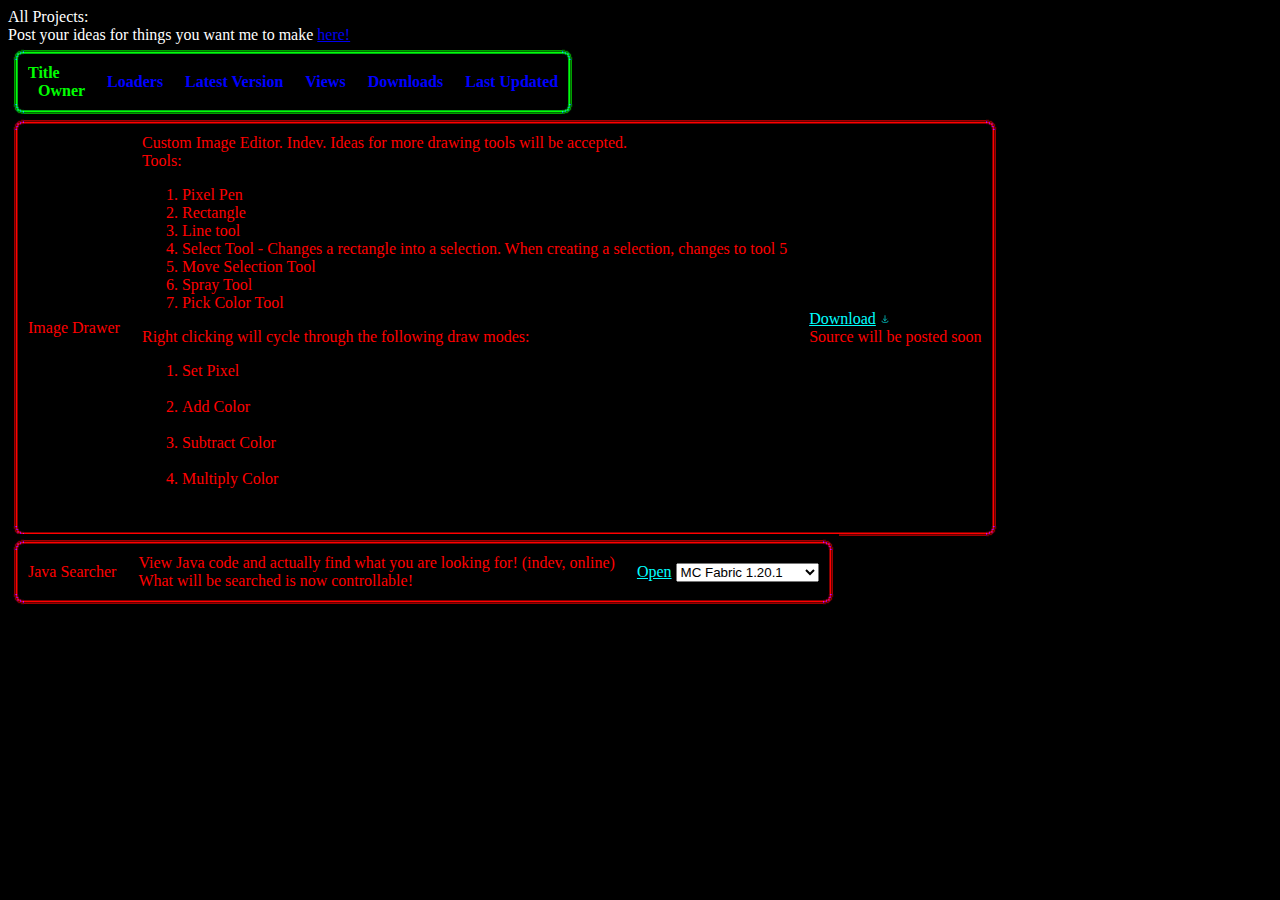
<file: index.html>
<!DOCTYPE html>
<html>
    <head>
        <meta charset="UTF-8">
        <meta name="viewport" content="width=device-width, initial-scale=1.0">
        <title>Mod List</title>
        <!-- The style.css file allows you to change the look of your web pages.
         If you include the next line in all your web pages, they will all share the same look.
         This makes it easier to make new pages for your site. -->
        <link href="style.css" rel="stylesheet" type="text/css" media="all">
        <style>
            th, td {
                align: center;
                display: table-cell;
                padding: 10px;
                position: relative;
            }

            tr {
                display: table-row;
                padding: 5px;
                flex-wrap: nowrap;
                box-shadow: #00FF2F 0px 0px 3px;
            }

            #modholder {
                border-image-source: url(https://1101-grills-oren.github.io/mods/assets/glitchborder-scaled.png);
                border-image-slice: 160;
                border-image-width: 16px;
                border-image-outset: 8px;
                border-image-repeat: stretch;
                margin: 8px;
            }

            .devtoolprojects {
                transform: translate(0px,2px);
                border-image-source: url(https://1101-grills-oren.github.io/mods/assets/redglitchborder-scaled.png);
                border-image-slice: 160;
                border-image-width: 16px;
                border-image-outset: 8px;
                border-image-repeat: stretch;
                margin: 8px;
            }

            .popuphead:hover + .popupbody {
                position: absolute;
                opacity: 1;
            }

            .popupbody {
                display: block;
                position: absolute;
                align: center;
                left: calc(calc(calc(super.getBoundingBox()).x));
                top: calc(calc(super.getBoundingBox()).y);
                opacity: 0;
                transition: all 0.3s ease-in-out;
            }

            @keyframes spinningx {
                from {
                    transform: rotate3d(1,0,0,0);
                }

                to {
                    transform: rotate3d(1,0,0,180deg);
                }
            }

            @keyframes spinningy {
                from {
                    transform: rotate3d(0,1,0,0);
                }

                to {
                    transform: rotate3d(0,1,0,180deg);
                }
            }

            @keyframes spinningz {
                from {
                    transform: rotate3d(0,1,1,0);
                }

                to {
                    transform: rotate3d(0,1,1,360deg);
                }
            }

            @keyframes anim_icon_hex_1 {
                from {
                    transform: translate(-112,-106);
                }

                to {
                    transform: translate(150,150) rotate(5) translate(-150,-150) translate(-112,-106);
                }
            }

            @keyframes anim_icon_hex_2 {
                from {
                    transform: translate(-112,-106);
                }

                to {
                    transform: translate(150,150) rotate(10) translate(-150,-150) translate(-112,-106);
                }
            }

            @keyframes anim_icon_hex_3 {
                from {
                    translate: 150px 150px;
                    scale: 0;
                }

                to {
                    translate: 0px 0px;
                    scale: 1;
                }
            }

            @keyframes greenflamelight {
                from {
                    filter: drop-shadow(0 0 0.75rem green);
                }

                25% {
                    filter: drop-shadow(0 0 0.7rem green);
                }

                50% {
                    filter: drop-shadow(0 0 0.75rem green);
                }

                75% {
                    filter: drop-shadow(0 0 0.8rem green);
                }

                to {
                    filter: drop-shadow(0 0 0.75rem green);
                }
            }

            .spin-blue-back {
                z-index: 50;
                left: calc(calc(calc(super.getBoundingBox()).x));
                top: calc(calc(super.getBoundingBox()).y);
                position: fixed;
                display: block;
            }

            .spin-blue-front {
                z-index: 30;
                left: calc(calc(calc(super.getBoundingBox()).x));
                top: calc(calc(super.getBoundingBox()).y);
                display: block;
            }

            .spin-green-back {
                z-index: 45;
                left: calc(calc(calc(super.getBoundingBox()).x));
                top: calc(calc(super.getBoundingBox()).y);
                position: fixed;
                display: block;
            }

            .spin-green-front {
                z-index: 35;
                left: calc(calc(calc(super.getBoundingBox()).x));
                top: calc(calc(super.getBoundingBox()).y);
                display: block;
            }

            .spin-red-back {
                z-index: 40;
                left: calc(calc(calc(super.getBoundingBox()).x));
                top: calc(calc(super.getBoundingBox()).y);
                position: fixed;
                display: block;
            }

            .spin-red-front {
                z-index: 40;
                left: calc(calc(calc(super.getBoundingBox()).x));
                top: calc(calc(super.getBoundingBox()).y);
                display: block;
            }

            .spin1 {
                display: block;
                position: fixed;
                top: inherit;
                animation: spinningx 0.3s infinite;
                animation-timing-function: linear;
            }

            .spin2 {
                display: block;
                position: fixed;
                top: inherit;
                animation: spinningy 0.2s infinite;
                animation-timing-function: linear;
            }

            .spin3 {
                display: block;
                position: fixed;
                top: inherit;
                animation: spinningz 0.1s infinite;
                animation-timing-function: linear;
            }
            .user_name{
                color:#0F0;
            }
            .project_name{
                color:#0F0;
            }
            .loadUser_Gx7gGzJc {
                text-decoration:none;
                color:black;
                filter: drop-shadow(0 0 0.1rem rgb(0,10000,0));
            }
            .loadUser_7xEgkjp0 {
                text-decoration:none;
                color:red;
            }
            .loadUser_eWAPOyOl {
                text-decoration:none;
                color:orange;
            }
            /*.popuphead:hover + .popupbody {
        display:block;
        transform:scale(1,1);
      }
      .popupbody{
        display:block;
        position:fixed;
        align:center;
        left:calc(inherit + 10px);
        top:calc(calc(calc(attr(parentElement).getBoundingBox()).y) - calc(calc(attr(parentElement).getBoundingBox()).height));
        transform:scale(0,1);
        transition: all 0.3s ease-in-out;
      }*/
        </style>
        <script>
            function getwithSize(size) {
                if (size > 300) {
                    return '<svg width="300" height="300" xmlns="http://www.w3.org/2000/svg" style="padding:' + (size - 300) / 2 + 'px;transform: scale(' + size / 300 + ')">\
      <defs>\
        <filter id="f2" width="120" height="120">\
          <feOffset in="SourceGraphic" dx="20" dy="20" />\
          <feGaussianBlur stdDeviation="3" />\
          <feBlend in="SourceGraphic" in2="blurOut" />\
        </filter>\
      </defs>\
      <g style="stroke-opacity:10;filter: drop-shadow(0 0 0.75rem green);">\
      <g style="stroke-opacity:10;filter: drop-shadow(0 0 0.75rem green);">\
      <path d="M294.7315006499142 167.39665599626287 L229.64505811678245 232.55139670996917 L228.4933085809846 233.8688050351415 L227.39516260374427 235.23121727125604 L226.35237698436634 236.6364538493675 L225.36661995739274 238.08226669071868 L224.43946852378303 239.56634280318707 L223.57240592804925 241.08630798157876 L222.76681928538108 242.63973060585022 L222.02399736255742 244.22412553118176 L221.34512851619462 245.83695806367913 L220.73129879162917 247.47564801534287 L220.1834901854771 249.1375738318189 L219.70257907464858 250.82007678632613 L219.28933481433205 252.52046523305214 L218.94441850719 254.23601891321238 L218.66838194573555 255.96399330688382 L218.46166672958242 257.7016240236515 L218.32460355897956 259.44613122504336 L218.25741170576134 261.1947240716789 L218.2601986625594 262.9446051880167 L218.33295997083738 264.6929751375587 L218.47557922802366 266.43703690135135 L218.6878282737305 268.1740003526192 L218.96936755476221 269.9010867203727 L219.31974666832764 271.61553303484885 L219.7384050825886 273.3145965476736 L220.22467303339135 274.99555911967394 L220.7777725957462 276.65573156932084 L221.3968189283417 278.2924579748462 L222.08082168910184 279.90311992315077 L222.82868661952222 281.48514069870686 L223.63921729525018 283.03598940575336 L224.51111704010856 284.55318501718904 L225.4429910005009 286.03430034368677 L226.43334837687982 287.4769659166786 L227.48060480870802 288.8788737789999 L228.58308490909738 290.23778117712874 L229.73902494507053 291.55151414911285 L230.94657565915722 292.81797100244523 L232.20380522781207 294.0351256763235 L233.50870235191988 295.2010309829153 L234.85917947444526 296.3138217224434 L236.25307612007862 297.3717176671071 L237.6881623515357 298.3730264090674 L239.16214233698156 299.31614606793835 L240.6726580228718 300.19956785345386 L242.2172929063351 301.0218784792104 L243.79357590106252 301.7817624236236 L245.39898529051823 302.47800403448235 L247.03095276214822 303.109489473733 L248.6868675161323 303.6752084993823 L250.3640804421071 304.1742560816696 L252.05990835717745 304.60583385092104 L253.7716382984365 304.9692513747708 L255.49653186312784 305.2639272627057 L257.23182958950565 305.48939009616583 L258.9747553713848 305.64527918271386 L260.7225208993186 305.7313451330659 L262.4723301212992 305.74745026006104 L264.22138371584407 305.6935687989318 L265.96688357031354 305.56978694852177 L267.7060372572939 305.3763027333863 L269.43606250188554 305.11342568699513 L271.1541916327496 304.7815763565451 L272.8576760097913 304.3812856301741 L274.54379042139806 303.9131938876536 L276.20983744419647 303.37804997591735 L277.85315175835444 302.77671001106614 L279.47110441152444 302.1101360087648 L281.06110702460614 301.37939434522207 L282.62061593260114 300.58565405121647 L284.14713625393404 299.730184941896 L285.6382258817311 298.8143555853455 L287.09149939067 297.83963111316865 L288.5046318531515 296.807570876591 L289.87536255868787 295.7198259518299 L291.20149863055724 294.5781364987251 L292.4809185339385 293.38432897685414 L293.7115754699146 292.14031322358665 L294.8915006499142 290.84807939875196 L296.0188064453531 289.509694800808 L297.0916894074378 288.12730055960463 L298.1084331522984 286.7031082110328 L299.06741110683697 285.2393961590386 L299.9670891108972 283.7385060306635 L300.8060278715937 282.2028389299399 L301.5828852658734 280.6348515966375 L302.2964184876262 279.03705247600345 L302.94548603590965 277.4119977057852 L303.5290495411068 275.76228702695516 L304.0461754260962 274.09055962468 L304.4960363997763 272.3994899061871 L304.8779127805543 270.6917832222839 L305.1911936476837 268.97017153937327 L305.43537781860664 267.2374090688902 L305.6100746507396 265.4962678611513 L305.71500466641777 263.74953337066523 L305.75 262.0 L305.71500466641777 260.25046662933477 L305.6100746507396 258.5037321388487 L305.43537781860664 256.7625909311098 L305.1911936476837 255.02982846062673 L304.8779127805543 253.30821677771607 L304.4960363997763 251.60051009381286 L304.0461754260962 249.90944037532003 L303.5290495411068 248.23771297304484 L302.94548603590965 246.58800229421482 L302.2964184876262 244.96294752399655 L301.5828852658734 243.36514840336253 L300.8060278715937 241.79716107006013 L299.9670891108972 240.26149396933653 L299.06741110683697 238.76060384096135 L298.1084331522984 237.2968917889672 L297.0916894074378 235.87269944039534 L296.0188064453531 234.490305199192 L294.8915006499142 233.15192060124804 L294.7315006499142 232.99192060124804"\
        style="fill:none;stroke:orangered;stroke-width:5" transform="translate(-112,-106)"/>\
        <path d="M262 138.25631329235418 L197.2901162335649 203.10279341993834 L194.98661716196924 205.73761007028298 L192.79032520748854 208.46243454251209 L190.70475396873266 211.272907698735 L188.73323991478549 214.16453338143737 L186.8789370475661 217.13268560637417 L185.14481185609853 220.1726159631575 L183.53363857076215 223.2794612117004 L182.04799472511485 226.44825106236354 L180.6902570323892 229.67391612735827 L179.46259758325834 232.95129603068577 L178.3669803709542 236.27514766363782 L177.40515814929716 239.64015357265225 L176.57866962866413 243.04093046610427 L175.88883701438 246.47203782642475 L175.3367638914711 249.92798661376764 L174.92333345916484 253.40324804730298 L174.64920711795912 256.8922624500867 L174.51482341152266 260.3894481433578 L174.52039732511878 263.8892103760334 L174.66591994167476 267.3859502751174 L174.9511584560473 270.87407380270264 L175.375656547461 274.3480007052384 L175.93873510952443 277.8021734407454 L176.63949333665528 281.2310660696977 L177.4768101651772 284.6291930953472 L178.4493460667827 287.9911182393478 L179.5555451914924 291.31146313864167 L180.7936378566834 294.58491594969234 L182.16164337820368 297.80623984630154 L183.65737323904443 300.9702813974137 L185.27843459050035 304.0719788115067 L187.02223408021712 307.10637003437813 L188.88598200100182 310.0686006873736 L190.86669675375964 312.95393183335716 L192.96120961741605 315.7577475579998 L195.16616981819476 318.4755623542574 L197.47804989014102 321.1030282982257 L199.89315131831447 323.6359420048904 L202.40761045562417 326.070251352647 L205.01740470383976 328.4020619658307 L207.7183589488905 330.62764344488676 L210.50615224015723 332.74343533421415 L213.3763247030714 334.7460528181348 L216.32428467396312 336.6322921358767 L219.34531604574354 338.3991357069077 L222.4345858126702 340.0437569584207 L225.58715180212505 341.56352484724715 L228.79797058103648 342.9560080689647 L232.0619055242964 344.2189789474659 L235.3737350322646 345.35041699876456 L238.72816088421422 346.3485121633392 L242.11981671435487 347.2116677018421 L245.543276596873 347.9385027495416 L248.99306372625568 348.5278545254114 L252.46365917901127 348.97878019233167 L255.94951074276958 349.2905583654277 L259.44504179863725 349.4626902661317 L262.9446602425984 349.49490052012203 L266.4427674316882 349.3871375978635 L269.9337671406271 349.13957389704353 L273.41207451458774 348.7526054667726 L276.8721250037711 348.22685137399026 L280.3083832654992 347.5631527130902 L283.7153520195826 346.7625712603482 L287.0875808427961 345.8263877753072 L290.41967488839293 344.75609995183464 L293.70630351670894 343.5534200221323 L296.94220882304893 342.2202720175296 L300.1222140492123 340.7587886904442 L303.2412318652022 339.17130810243293 L306.29427250786813 337.4603698837921 L309.2764517634622 335.62871117069096 L312.18299878133996 333.67926222633736 L315.009263706303 331.615141753182 L317.75072511737574 329.4396519036598 L320.4029972611145 327.1562729974502 L322.96183706787696 324.76865795370827 L325.4231509398292 322.28062644717323 L327.7830012998283 319.6961587975039 L330.0376128907062 317.019389601616 L332.1833788148756 314.2546011192093 L334.21686630459686 311.4062164220656 L336.13482221367394 308.4787923180773 L337.93417822179435 305.47701206132695 L339.6120557431874 302.40567785987975 L341.16577053174683 299.26970319327495 L342.59283697525245 296.0741049520069 L343.8909720718193 292.82399541157037 L345.0580990822136 289.5245740539103 L346.09235085219245 286.18111924935994 L346.9920727995526 282.7989798123743 L347.7558255611086 279.38356644456786 L348.3823872953674 275.94034307874654 L348.8707556372133 272.47481813778046 L349.2201493014792 268.9925357223026 L349.43000933283554 265.49906674133047 L349.5 262.0 L349.43000933283554 258.50093325866953 L349.2201493014792 255.00746427769738 L348.8707556372133 251.52518186221957 L348.3823872953674 248.05965692125346 L347.7558255611086 244.61643355543214 L346.9920727995526 241.20102018762572 L346.09235085219245 237.81888075064003 L345.0580990822136 234.4754259460897 L343.8909720718193 231.17600458842963 L342.59283697525245 227.9258950479931 L341.16577053174683 224.73029680672505 L339.6120557431874 221.59432214012025 L337.93417822179435 218.52298793867303 L336.13482221367394 215.5212076819227 L334.21686630459686 212.5937835779344 L332.1833788148756 209.74539888079067 L330.0376128907062 206.980610398384 L327.7830012998283 204.3038412024961 L325.4231509398292 201.71937355282677 L262 262"\
        style="fill:none;stroke:orangered;stroke-width:5" transform="translate(-112,-106)"/>\
      </g>\
      </g>\
      <path d="M262.0 402.0 L140.75644347017862 332.00000000000006 L140.75644347017857 192.00000000000006 L262.0 122.0 L383.2435565298214 191.99999999999994 L383.2435565298214 332.0 L262.00000000000006 402.0 Z"\
        style="fill:none;stroke:#005F00;stroke-width:1" transform="translate(150,150) rotate(10) translate(-150,-150) translate(-112,-106)"/>\
      <path d="M262.0 402.0 L140.75644347017862 332.00000000000006 L140.75644347017857 192.00000000000006 L262.0 122.0 L383.2435565298214 191.99999999999994 L383.2435565298214 332.0 L262.00000000000006 402.0 Z"\
        style="fill:none;stroke:#00AF00;stroke-width:2" transform="translate(150,150) rotate(5) translate(-150,-150) translate(-112,-106)"/>\
      <path d="M262.0 402.0 L140.75644347017862 332.00000000000006 L140.75644347017857 192.00000000000006 L262.0 122.0 L383.2435565298214 191.99999999999994 L383.2435565298214 332.0 L262.00000000000006 402.0 Z"\
        style="fill:none;stroke:#00FF00;stroke-width:3" transform="translate(-112,-106)"/>\
    </svg>'
                }
                return '<svg width="300" height="300" xmlns="http://www.w3.org/2000/svg" style="transform: scale(' + size / 300 + ')">\
      <defs>\
        <filter id="f2" width="120" height="120">\
          <feOffset in="SourceGraphic" dx="20" dy="20" />\
          <feGaussianBlur stdDeviation="3" />\
          <feBlend in="SourceGraphic" in2="blurOut" />\
        </filter>\
      </defs>\
      <g style="stroke-opacity:10;filter: drop-shadow(0 0 0.75rem green);">\
      <g style="stroke-opacity:10;filter: drop-shadow(0 0 0.75rem green);">\
      <path d="M294.7315006499142 167.39665599626287 L229.64505811678245 232.55139670996917 L228.4933085809846 233.8688050351415 L227.39516260374427 235.23121727125604 L226.35237698436634 236.6364538493675 L225.36661995739274 238.08226669071868 L224.43946852378303 239.56634280318707 L223.57240592804925 241.08630798157876 L222.76681928538108 242.63973060585022 L222.02399736255742 244.22412553118176 L221.34512851619462 245.83695806367913 L220.73129879162917 247.47564801534287 L220.1834901854771 249.1375738318189 L219.70257907464858 250.82007678632613 L219.28933481433205 252.52046523305214 L218.94441850719 254.23601891321238 L218.66838194573555 255.96399330688382 L218.46166672958242 257.7016240236515 L218.32460355897956 259.44613122504336 L218.25741170576134 261.1947240716789 L218.2601986625594 262.9446051880167 L218.33295997083738 264.6929751375587 L218.47557922802366 266.43703690135135 L218.6878282737305 268.1740003526192 L218.96936755476221 269.9010867203727 L219.31974666832764 271.61553303484885 L219.7384050825886 273.3145965476736 L220.22467303339135 274.99555911967394 L220.7777725957462 276.65573156932084 L221.3968189283417 278.2924579748462 L222.08082168910184 279.90311992315077 L222.82868661952222 281.48514069870686 L223.63921729525018 283.03598940575336 L224.51111704010856 284.55318501718904 L225.4429910005009 286.03430034368677 L226.43334837687982 287.4769659166786 L227.48060480870802 288.8788737789999 L228.58308490909738 290.23778117712874 L229.73902494507053 291.55151414911285 L230.94657565915722 292.81797100244523 L232.20380522781207 294.0351256763235 L233.50870235191988 295.2010309829153 L234.85917947444526 296.3138217224434 L236.25307612007862 297.3717176671071 L237.6881623515357 298.3730264090674 L239.16214233698156 299.31614606793835 L240.6726580228718 300.19956785345386 L242.2172929063351 301.0218784792104 L243.79357590106252 301.7817624236236 L245.39898529051823 302.47800403448235 L247.03095276214822 303.109489473733 L248.6868675161323 303.6752084993823 L250.3640804421071 304.1742560816696 L252.05990835717745 304.60583385092104 L253.7716382984365 304.9692513747708 L255.49653186312784 305.2639272627057 L257.23182958950565 305.48939009616583 L258.9747553713848 305.64527918271386 L260.7225208993186 305.7313451330659 L262.4723301212992 305.74745026006104 L264.22138371584407 305.6935687989318 L265.96688357031354 305.56978694852177 L267.7060372572939 305.3763027333863 L269.43606250188554 305.11342568699513 L271.1541916327496 304.7815763565451 L272.8576760097913 304.3812856301741 L274.54379042139806 303.9131938876536 L276.20983744419647 303.37804997591735 L277.85315175835444 302.77671001106614 L279.47110441152444 302.1101360087648 L281.06110702460614 301.37939434522207 L282.62061593260114 300.58565405121647 L284.14713625393404 299.730184941896 L285.6382258817311 298.8143555853455 L287.09149939067 297.83963111316865 L288.5046318531515 296.807570876591 L289.87536255868787 295.7198259518299 L291.20149863055724 294.5781364987251 L292.4809185339385 293.38432897685414 L293.7115754699146 292.14031322358665 L294.8915006499142 290.84807939875196 L296.0188064453531 289.509694800808 L297.0916894074378 288.12730055960463 L298.1084331522984 286.7031082110328 L299.06741110683697 285.2393961590386 L299.9670891108972 283.7385060306635 L300.8060278715937 282.2028389299399 L301.5828852658734 280.6348515966375 L302.2964184876262 279.03705247600345 L302.94548603590965 277.4119977057852 L303.5290495411068 275.76228702695516 L304.0461754260962 274.09055962468 L304.4960363997763 272.3994899061871 L304.8779127805543 270.6917832222839 L305.1911936476837 268.97017153937327 L305.43537781860664 267.2374090688902 L305.6100746507396 265.4962678611513 L305.71500466641777 263.74953337066523 L305.75 262.0 L305.71500466641777 260.25046662933477 L305.6100746507396 258.5037321388487 L305.43537781860664 256.7625909311098 L305.1911936476837 255.02982846062673 L304.8779127805543 253.30821677771607 L304.4960363997763 251.60051009381286 L304.0461754260962 249.90944037532003 L303.5290495411068 248.23771297304484 L302.94548603590965 246.58800229421482 L302.2964184876262 244.96294752399655 L301.5828852658734 243.36514840336253 L300.8060278715937 241.79716107006013 L299.9670891108972 240.26149396933653 L299.06741110683697 238.76060384096135 L298.1084331522984 237.2968917889672 L297.0916894074378 235.87269944039534 L296.0188064453531 234.490305199192 L294.8915006499142 233.15192060124804 L294.7315006499142 232.99192060124804"\
        style="fill:none;stroke:orangered;stroke-width:5" transform="translate(-112,-106)"/>\
        <path d="M262 138.25631329235418 L197.2901162335649 203.10279341993834 L194.98661716196924 205.73761007028298 L192.79032520748854 208.46243454251209 L190.70475396873266 211.272907698735 L188.73323991478549 214.16453338143737 L186.8789370475661 217.13268560637417 L185.14481185609853 220.1726159631575 L183.53363857076215 223.2794612117004 L182.04799472511485 226.44825106236354 L180.6902570323892 229.67391612735827 L179.46259758325834 232.95129603068577 L178.3669803709542 236.27514766363782 L177.40515814929716 239.64015357265225 L176.57866962866413 243.04093046610427 L175.88883701438 246.47203782642475 L175.3367638914711 249.92798661376764 L174.92333345916484 253.40324804730298 L174.64920711795912 256.8922624500867 L174.51482341152266 260.3894481433578 L174.52039732511878 263.8892103760334 L174.66591994167476 267.3859502751174 L174.9511584560473 270.87407380270264 L175.375656547461 274.3480007052384 L175.93873510952443 277.8021734407454 L176.63949333665528 281.2310660696977 L177.4768101651772 284.6291930953472 L178.4493460667827 287.9911182393478 L179.5555451914924 291.31146313864167 L180.7936378566834 294.58491594969234 L182.16164337820368 297.80623984630154 L183.65737323904443 300.9702813974137 L185.27843459050035 304.0719788115067 L187.02223408021712 307.10637003437813 L188.88598200100182 310.0686006873736 L190.86669675375964 312.95393183335716 L192.96120961741605 315.7577475579998 L195.16616981819476 318.4755623542574 L197.47804989014102 321.1030282982257 L199.89315131831447 323.6359420048904 L202.40761045562417 326.070251352647 L205.01740470383976 328.4020619658307 L207.7183589488905 330.62764344488676 L210.50615224015723 332.74343533421415 L213.3763247030714 334.7460528181348 L216.32428467396312 336.6322921358767 L219.34531604574354 338.3991357069077 L222.4345858126702 340.0437569584207 L225.58715180212505 341.56352484724715 L228.79797058103648 342.9560080689647 L232.0619055242964 344.2189789474659 L235.3737350322646 345.35041699876456 L238.72816088421422 346.3485121633392 L242.11981671435487 347.2116677018421 L245.543276596873 347.9385027495416 L248.99306372625568 348.5278545254114 L252.46365917901127 348.97878019233167 L255.94951074276958 349.2905583654277 L259.44504179863725 349.4626902661317 L262.9446602425984 349.49490052012203 L266.4427674316882 349.3871375978635 L269.9337671406271 349.13957389704353 L273.41207451458774 348.7526054667726 L276.8721250037711 348.22685137399026 L280.3083832654992 347.5631527130902 L283.7153520195826 346.7625712603482 L287.0875808427961 345.8263877753072 L290.41967488839293 344.75609995183464 L293.70630351670894 343.5534200221323 L296.94220882304893 342.2202720175296 L300.1222140492123 340.7587886904442 L303.2412318652022 339.17130810243293 L306.29427250786813 337.4603698837921 L309.2764517634622 335.62871117069096 L312.18299878133996 333.67926222633736 L315.009263706303 331.615141753182 L317.75072511737574 329.4396519036598 L320.4029972611145 327.1562729974502 L322.96183706787696 324.76865795370827 L325.4231509398292 322.28062644717323 L327.7830012998283 319.6961587975039 L330.0376128907062 317.019389601616 L332.1833788148756 314.2546011192093 L334.21686630459686 311.4062164220656 L336.13482221367394 308.4787923180773 L337.93417822179435 305.47701206132695 L339.6120557431874 302.40567785987975 L341.16577053174683 299.26970319327495 L342.59283697525245 296.0741049520069 L343.8909720718193 292.82399541157037 L345.0580990822136 289.5245740539103 L346.09235085219245 286.18111924935994 L346.9920727995526 282.7989798123743 L347.7558255611086 279.38356644456786 L348.3823872953674 275.94034307874654 L348.8707556372133 272.47481813778046 L349.2201493014792 268.9925357223026 L349.43000933283554 265.49906674133047 L349.5 262.0 L349.43000933283554 258.50093325866953 L349.2201493014792 255.00746427769738 L348.8707556372133 251.52518186221957 L348.3823872953674 248.05965692125346 L347.7558255611086 244.61643355543214 L346.9920727995526 241.20102018762572 L346.09235085219245 237.81888075064003 L345.0580990822136 234.4754259460897 L343.8909720718193 231.17600458842963 L342.59283697525245 227.9258950479931 L341.16577053174683 224.73029680672505 L339.6120557431874 221.59432214012025 L337.93417822179435 218.52298793867303 L336.13482221367394 215.5212076819227 L334.21686630459686 212.5937835779344 L332.1833788148756 209.74539888079067 L330.0376128907062 206.980610398384 L327.7830012998283 204.3038412024961 L325.4231509398292 201.71937355282677 L262 262"\
        style="fill:none;stroke:orangered;stroke-width:5" transform="translate(-112,-106)"/>\
      </g>\
      </g>\
      <path d="M262.0 402.0 L140.75644347017862 332.00000000000006 L140.75644347017857 192.00000000000006 L262.0 122.0 L383.2435565298214 191.99999999999994 L383.2435565298214 332.0 L262.00000000000006 402.0 Z"\
        style="fill:none;stroke:#005F00;stroke-width:1" transform="translate(150,150) rotate(10) translate(-150,-150) translate(-112,-106)"/>\
      <path d="M262.0 402.0 L140.75644347017862 332.00000000000006 L140.75644347017857 192.00000000000006 L262.0 122.0 L383.2435565298214 191.99999999999994 L383.2435565298214 332.0 L262.00000000000006 402.0 Z"\
        style="fill:none;stroke:#00AF00;stroke-width:2" transform="translate(150,150) rotate(5) translate(-150,-150) translate(-112,-106)"/>\
      <path d="M262.0 402.0 L140.75644347017862 332.00000000000006 L140.75644347017857 192.00000000000006 L262.0 122.0 L383.2435565298214 191.99999999999994 L383.2435565298214 332.0 L262.00000000000006 402.0 Z"\
        style="fill:none;stroke:#00FF00;stroke-width:3" transform="translate(-112,-106)"/>\
    </svg>'
            }
            function getwithSizeAnimated(size, t1, t2) {
                if (size > 300) {
                    return '<svg width="300" height="300" xmlns="http://www.w3.org/2000/svg" style="padding:' + (size - 300) / 2 + 'px;transform: scale(' + size / 300 + ')">\
      <defs>\
        <filter id="f2" width="120" height="120">\
          <feOffset in="SourceGraphic" dx="20" dy="20" />\
          <feGaussianBlur stdDeviation="3" />\
          <feBlend in="SourceGraphic" in2="blurOut" />\
        </filter>\
        <clipPath id="introhex">\
      <path d="M262.0 402.0 L140.75644347017862 332.00000000000006 L140.75644347017857 192.00000000000006 L262.0 122.0 L383.2435565298214 191.99999999999994 L383.2435565298214 332.0 L262.00000000000006 402.0 Z"\
        style="fill:red;stroke:#00AF00;stroke-width:2;animation:anim_icon_hex_3 ' + t1 + 's 1;animation-timing-function:linear;" transform="translate(-112,-106)">\
        <!--translate(150,150) rotate(5) translate(-150,-150) translate(-112,-106)-->\
        </path>\
        </clipPath>\
      </defs>\
      <g style="stroke-opacity:10;filter: drop-shadow(0 0 0.75rem green);\
        animation-timing-function:linear;">\
      <g style="stroke-opacity:10;filter: drop-shadow(0 0 0.75rem green);\
        animation-timing-function:linear;">\
      <g clip-path="url(#introhex)">\
      <path d="M294.7315006499142 167.39665599626287 L229.64505811678245 232.55139670996917 L228.4933085809846 233.8688050351415 L227.39516260374427 235.23121727125604 L226.35237698436634 236.6364538493675 L225.36661995739274 238.08226669071868 L224.43946852378303 239.56634280318707 L223.57240592804925 241.08630798157876 L222.76681928538108 242.63973060585022 L222.02399736255742 244.22412553118176 L221.34512851619462 245.83695806367913 L220.73129879162917 247.47564801534287 L220.1834901854771 249.1375738318189 L219.70257907464858 250.82007678632613 L219.28933481433205 252.52046523305214 L218.94441850719 254.23601891321238 L218.66838194573555 255.96399330688382 L218.46166672958242 257.7016240236515 L218.32460355897956 259.44613122504336 L218.25741170576134 261.1947240716789 L218.2601986625594 262.9446051880167 L218.33295997083738 264.6929751375587 L218.47557922802366 266.43703690135135 L218.6878282737305 268.1740003526192 L218.96936755476221 269.9010867203727 L219.31974666832764 271.61553303484885 L219.7384050825886 273.3145965476736 L220.22467303339135 274.99555911967394 L220.7777725957462 276.65573156932084 L221.3968189283417 278.2924579748462 L222.08082168910184 279.90311992315077 L222.82868661952222 281.48514069870686 L223.63921729525018 283.03598940575336 L224.51111704010856 284.55318501718904 L225.4429910005009 286.03430034368677 L226.43334837687982 287.4769659166786 L227.48060480870802 288.8788737789999 L228.58308490909738 290.23778117712874 L229.73902494507053 291.55151414911285 L230.94657565915722 292.81797100244523 L232.20380522781207 294.0351256763235 L233.50870235191988 295.2010309829153 L234.85917947444526 296.3138217224434 L236.25307612007862 297.3717176671071 L237.6881623515357 298.3730264090674 L239.16214233698156 299.31614606793835 L240.6726580228718 300.19956785345386 L242.2172929063351 301.0218784792104 L243.79357590106252 301.7817624236236 L245.39898529051823 302.47800403448235 L247.03095276214822 303.109489473733 L248.6868675161323 303.6752084993823 L250.3640804421071 304.1742560816696 L252.05990835717745 304.60583385092104 L253.7716382984365 304.9692513747708 L255.49653186312784 305.2639272627057 L257.23182958950565 305.48939009616583 L258.9747553713848 305.64527918271386 L260.7225208993186 305.7313451330659 L262.4723301212992 305.74745026006104 L264.22138371584407 305.6935687989318 L265.96688357031354 305.56978694852177 L267.7060372572939 305.3763027333863 L269.43606250188554 305.11342568699513 L271.1541916327496 304.7815763565451 L272.8576760097913 304.3812856301741 L274.54379042139806 303.9131938876536 L276.20983744419647 303.37804997591735 L277.85315175835444 302.77671001106614 L279.47110441152444 302.1101360087648 L281.06110702460614 301.37939434522207 L282.62061593260114 300.58565405121647 L284.14713625393404 299.730184941896 L285.6382258817311 298.8143555853455 L287.09149939067 297.83963111316865 L288.5046318531515 296.807570876591 L289.87536255868787 295.7198259518299 L291.20149863055724 294.5781364987251 L292.4809185339385 293.38432897685414 L293.7115754699146 292.14031322358665 L294.8915006499142 290.84807939875196 L296.0188064453531 289.509694800808 L297.0916894074378 288.12730055960463 L298.1084331522984 286.7031082110328 L299.06741110683697 285.2393961590386 L299.9670891108972 283.7385060306635 L300.8060278715937 282.2028389299399 L301.5828852658734 280.6348515966375 L302.2964184876262 279.03705247600345 L302.94548603590965 277.4119977057852 L303.5290495411068 275.76228702695516 L304.0461754260962 274.09055962468 L304.4960363997763 272.3994899061871 L304.8779127805543 270.6917832222839 L305.1911936476837 268.97017153937327 L305.43537781860664 267.2374090688902 L305.6100746507396 265.4962678611513 L305.71500466641777 263.74953337066523 L305.75 262.0 L305.71500466641777 260.25046662933477 L305.6100746507396 258.5037321388487 L305.43537781860664 256.7625909311098 L305.1911936476837 255.02982846062673 L304.8779127805543 253.30821677771607 L304.4960363997763 251.60051009381286 L304.0461754260962 249.90944037532003 L303.5290495411068 248.23771297304484 L302.94548603590965 246.58800229421482 L302.2964184876262 244.96294752399655 L301.5828852658734 243.36514840336253 L300.8060278715937 241.79716107006013 L299.9670891108972 240.26149396933653 L299.06741110683697 238.76060384096135 L298.1084331522984 237.2968917889672 L297.0916894074378 235.87269944039534 L296.0188064453531 234.490305199192 L294.8915006499142 233.15192060124804 L294.7315006499142 232.99192060124804"\
        style="fill:none;stroke:orangered;stroke-width:5" transform="translate(-112,-106)"/>\
        <path d="M262 138.25631329235418 L197.2901162335649 203.10279341993834 L194.98661716196924 205.73761007028298 L192.79032520748854 208.46243454251209 L190.70475396873266 211.272907698735 L188.73323991478549 214.16453338143737 L186.8789370475661 217.13268560637417 L185.14481185609853 220.1726159631575 L183.53363857076215 223.2794612117004 L182.04799472511485 226.44825106236354 L180.6902570323892 229.67391612735827 L179.46259758325834 232.95129603068577 L178.3669803709542 236.27514766363782 L177.40515814929716 239.64015357265225 L176.57866962866413 243.04093046610427 L175.88883701438 246.47203782642475 L175.3367638914711 249.92798661376764 L174.92333345916484 253.40324804730298 L174.64920711795912 256.8922624500867 L174.51482341152266 260.3894481433578 L174.52039732511878 263.8892103760334 L174.66591994167476 267.3859502751174 L174.9511584560473 270.87407380270264 L175.375656547461 274.3480007052384 L175.93873510952443 277.8021734407454 L176.63949333665528 281.2310660696977 L177.4768101651772 284.6291930953472 L178.4493460667827 287.9911182393478 L179.5555451914924 291.31146313864167 L180.7936378566834 294.58491594969234 L182.16164337820368 297.80623984630154 L183.65737323904443 300.9702813974137 L185.27843459050035 304.0719788115067 L187.02223408021712 307.10637003437813 L188.88598200100182 310.0686006873736 L190.86669675375964 312.95393183335716 L192.96120961741605 315.7577475579998 L195.16616981819476 318.4755623542574 L197.47804989014102 321.1030282982257 L199.89315131831447 323.6359420048904 L202.40761045562417 326.070251352647 L205.01740470383976 328.4020619658307 L207.7183589488905 330.62764344488676 L210.50615224015723 332.74343533421415 L213.3763247030714 334.7460528181348 L216.32428467396312 336.6322921358767 L219.34531604574354 338.3991357069077 L222.4345858126702 340.0437569584207 L225.58715180212505 341.56352484724715 L228.79797058103648 342.9560080689647 L232.0619055242964 344.2189789474659 L235.3737350322646 345.35041699876456 L238.72816088421422 346.3485121633392 L242.11981671435487 347.2116677018421 L245.543276596873 347.9385027495416 L248.99306372625568 348.5278545254114 L252.46365917901127 348.97878019233167 L255.94951074276958 349.2905583654277 L259.44504179863725 349.4626902661317 L262.9446602425984 349.49490052012203 L266.4427674316882 349.3871375978635 L269.9337671406271 349.13957389704353 L273.41207451458774 348.7526054667726 L276.8721250037711 348.22685137399026 L280.3083832654992 347.5631527130902 L283.7153520195826 346.7625712603482 L287.0875808427961 345.8263877753072 L290.41967488839293 344.75609995183464 L293.70630351670894 343.5534200221323 L296.94220882304893 342.2202720175296 L300.1222140492123 340.7587886904442 L303.2412318652022 339.17130810243293 L306.29427250786813 337.4603698837921 L309.2764517634622 335.62871117069096 L312.18299878133996 333.67926222633736 L315.009263706303 331.615141753182 L317.75072511737574 329.4396519036598 L320.4029972611145 327.1562729974502 L322.96183706787696 324.76865795370827 L325.4231509398292 322.28062644717323 L327.7830012998283 319.6961587975039 L330.0376128907062 317.019389601616 L332.1833788148756 314.2546011192093 L334.21686630459686 311.4062164220656 L336.13482221367394 308.4787923180773 L337.93417822179435 305.47701206132695 L339.6120557431874 302.40567785987975 L341.16577053174683 299.26970319327495 L342.59283697525245 296.0741049520069 L343.8909720718193 292.82399541157037 L345.0580990822136 289.5245740539103 L346.09235085219245 286.18111924935994 L346.9920727995526 282.7989798123743 L347.7558255611086 279.38356644456786 L348.3823872953674 275.94034307874654 L348.8707556372133 272.47481813778046 L349.2201493014792 268.9925357223026 L349.43000933283554 265.49906674133047 L349.5 262.0 L349.43000933283554 258.50093325866953 L349.2201493014792 255.00746427769738 L348.8707556372133 251.52518186221957 L348.3823872953674 248.05965692125346 L347.7558255611086 244.61643355543214 L346.9920727995526 241.20102018762572 L346.09235085219245 237.81888075064003 L345.0580990822136 234.4754259460897 L343.8909720718193 231.17600458842963 L342.59283697525245 227.9258950479931 L341.16577053174683 224.73029680672505 L339.6120557431874 221.59432214012025 L337.93417822179435 218.52298793867303 L336.13482221367394 215.5212076819227 L334.21686630459686 212.5937835779344 L332.1833788148756 209.74539888079067 L330.0376128907062 206.980610398384 L327.7830012998283 204.3038412024961 L325.4231509398292 201.71937355282677 L262 262"\
        style="fill:none;stroke:orangered;stroke-width:5" transform="translate(-112,-106)"/>\
      </g>\
      </g>\
      </g>\
      <g style="animation:anim_icon_hex_3 ' + t1 + 's 1;animation-timing-function:linear;">\
      <g transform="translate(150,150) rotate(10) translate(-150,-150)">\
        <animateTransform\
      attributeName="transform"\
      begin="' + t1 + 's"\
      dur="' + t2 + 's"\
      type="rotate"\
      from="0 150 150"\
      to="10 150 150"\
      repeatCount="1" />\
        <animateTransform\
      attributeName="transform"\
      begin="0s"\
      dur="' + (t1) + 's"\
      type="rotate"\
      from="0 150 150"\
      to="0 150 150"\
      repeatCount="1" />\
      <path d="M262.0 402.0 L140.75644347017862 332.00000000000006 L140.75644347017857 192.00000000000006 L262.0 122.0 L383.2435565298214 191.99999999999994 L383.2435565298214 332.0 L262.00000000000006 402.0 Z"\
        style="fill:none;stroke:#005F00;stroke-width:1;"  transform="translate(-112,-106)"/>\
      </g>\
      <g transform="translate(150,150) rotate(5) translate(-150,-150)">\
        <animateTransform\
      attributeName="transform"\
      begin="' + t1 + 's"\
      dur="' + t2 + 's"\
      type="rotate"\
      from="0 150 150"\
      to="5 150 150"\
      repeatCount="1" />\
        <animateTransform\
      attributeName="transform"\
      begin="0s"\
      dur="' + t1 + 's"\
      type="rotate"\
      from="0 150 150"\
      to="0 150 150"\
      repeatCount="1" />\
      <path d="M262.0 402.0 L140.75644347017862 332.00000000000006 L140.75644347017857 192.00000000000006 L262.0 122.0 L383.2435565298214 191.99999999999994 L383.2435565298214 332.0 L262.00000000000006 402.0 Z"\
        style="fill:none;stroke:#00AF00;stroke-width:2;" transform="translate(-112,-106)" >\
        <!--translate(150,150) rotate(5) translate(-150,-150) translate(-112,-106)-->\
        </path>\
      </g>\
      <path d="M262.0 402.0 L140.75644347017862 332.00000000000006 L140.75644347017857 192.00000000000006 L262.0 122.0 L383.2435565298214 191.99999999999994 L383.2435565298214 332.0 L262.00000000000006 402.0 Z"\
        style="fill:none;stroke:#00FF00;stroke-width:3" transform="translate(-112,-106)"/>\
      </g>\
    </svg>'
                } else {
                    return '<svg width="300" height="300" xmlns="http://www.w3.org/2000/svg" style="transform: scale(' + size / 300 + ')">\
      <defs>\
        <filter id="f2" width="120" height="120">\
          <feOffset in="SourceGraphic" dx="20" dy="20" />\
          <feGaussianBlur stdDeviation="3" />\
          <feBlend in="SourceGraphic" in2="blurOut" />\
        </filter>\
        <clipPath id="introhex">\
      <path d="M262.0 402.0 L140.75644347017862 332.00000000000006 L140.75644347017857 192.00000000000006 L262.0 122.0 L383.2435565298214 191.99999999999994 L383.2435565298214 332.0 L262.00000000000006 402.0 Z"\
        style="fill:red;stroke:#00AF00;stroke-width:2;animation:anim_icon_hex_3 ' + t1 + 's 1;animation-timing-function:linear;" transform="translate(-112,-106)">\
        <!--translate(150,150) rotate(5) translate(-150,-150) translate(-112,-106)-->\
        </path>\
        </clipPath>\
      </defs>\
      <g style="stroke-opacity:10;filter: drop-shadow(0 0 0.75rem green);\
        animation-timing-function:linear;">\
      <g style="stroke-opacity:10;filter: drop-shadow(0 0 0.75rem green);\
        animation-timing-function:linear;">\
      <g clip-path="url(#introhex)">\
      <path d="M294.7315006499142 167.39665599626287 L229.64505811678245 232.55139670996917 L228.4933085809846 233.8688050351415 L227.39516260374427 235.23121727125604 L226.35237698436634 236.6364538493675 L225.36661995739274 238.08226669071868 L224.43946852378303 239.56634280318707 L223.57240592804925 241.08630798157876 L222.76681928538108 242.63973060585022 L222.02399736255742 244.22412553118176 L221.34512851619462 245.83695806367913 L220.73129879162917 247.47564801534287 L220.1834901854771 249.1375738318189 L219.70257907464858 250.82007678632613 L219.28933481433205 252.52046523305214 L218.94441850719 254.23601891321238 L218.66838194573555 255.96399330688382 L218.46166672958242 257.7016240236515 L218.32460355897956 259.44613122504336 L218.25741170576134 261.1947240716789 L218.2601986625594 262.9446051880167 L218.33295997083738 264.6929751375587 L218.47557922802366 266.43703690135135 L218.6878282737305 268.1740003526192 L218.96936755476221 269.9010867203727 L219.31974666832764 271.61553303484885 L219.7384050825886 273.3145965476736 L220.22467303339135 274.99555911967394 L220.7777725957462 276.65573156932084 L221.3968189283417 278.2924579748462 L222.08082168910184 279.90311992315077 L222.82868661952222 281.48514069870686 L223.63921729525018 283.03598940575336 L224.51111704010856 284.55318501718904 L225.4429910005009 286.03430034368677 L226.43334837687982 287.4769659166786 L227.48060480870802 288.8788737789999 L228.58308490909738 290.23778117712874 L229.73902494507053 291.55151414911285 L230.94657565915722 292.81797100244523 L232.20380522781207 294.0351256763235 L233.50870235191988 295.2010309829153 L234.85917947444526 296.3138217224434 L236.25307612007862 297.3717176671071 L237.6881623515357 298.3730264090674 L239.16214233698156 299.31614606793835 L240.6726580228718 300.19956785345386 L242.2172929063351 301.0218784792104 L243.79357590106252 301.7817624236236 L245.39898529051823 302.47800403448235 L247.03095276214822 303.109489473733 L248.6868675161323 303.6752084993823 L250.3640804421071 304.1742560816696 L252.05990835717745 304.60583385092104 L253.7716382984365 304.9692513747708 L255.49653186312784 305.2639272627057 L257.23182958950565 305.48939009616583 L258.9747553713848 305.64527918271386 L260.7225208993186 305.7313451330659 L262.4723301212992 305.74745026006104 L264.22138371584407 305.6935687989318 L265.96688357031354 305.56978694852177 L267.7060372572939 305.3763027333863 L269.43606250188554 305.11342568699513 L271.1541916327496 304.7815763565451 L272.8576760097913 304.3812856301741 L274.54379042139806 303.9131938876536 L276.20983744419647 303.37804997591735 L277.85315175835444 302.77671001106614 L279.47110441152444 302.1101360087648 L281.06110702460614 301.37939434522207 L282.62061593260114 300.58565405121647 L284.14713625393404 299.730184941896 L285.6382258817311 298.8143555853455 L287.09149939067 297.83963111316865 L288.5046318531515 296.807570876591 L289.87536255868787 295.7198259518299 L291.20149863055724 294.5781364987251 L292.4809185339385 293.38432897685414 L293.7115754699146 292.14031322358665 L294.8915006499142 290.84807939875196 L296.0188064453531 289.509694800808 L297.0916894074378 288.12730055960463 L298.1084331522984 286.7031082110328 L299.06741110683697 285.2393961590386 L299.9670891108972 283.7385060306635 L300.8060278715937 282.2028389299399 L301.5828852658734 280.6348515966375 L302.2964184876262 279.03705247600345 L302.94548603590965 277.4119977057852 L303.5290495411068 275.76228702695516 L304.0461754260962 274.09055962468 L304.4960363997763 272.3994899061871 L304.8779127805543 270.6917832222839 L305.1911936476837 268.97017153937327 L305.43537781860664 267.2374090688902 L305.6100746507396 265.4962678611513 L305.71500466641777 263.74953337066523 L305.75 262.0 L305.71500466641777 260.25046662933477 L305.6100746507396 258.5037321388487 L305.43537781860664 256.7625909311098 L305.1911936476837 255.02982846062673 L304.8779127805543 253.30821677771607 L304.4960363997763 251.60051009381286 L304.0461754260962 249.90944037532003 L303.5290495411068 248.23771297304484 L302.94548603590965 246.58800229421482 L302.2964184876262 244.96294752399655 L301.5828852658734 243.36514840336253 L300.8060278715937 241.79716107006013 L299.9670891108972 240.26149396933653 L299.06741110683697 238.76060384096135 L298.1084331522984 237.2968917889672 L297.0916894074378 235.87269944039534 L296.0188064453531 234.490305199192 L294.8915006499142 233.15192060124804 L294.7315006499142 232.99192060124804"\
        style="fill:none;stroke:orangered;stroke-width:5" transform="translate(-112,-106)"/>\
        <path d="M262 138.25631329235418 L197.2901162335649 203.10279341993834 L194.98661716196924 205.73761007028298 L192.79032520748854 208.46243454251209 L190.70475396873266 211.272907698735 L188.73323991478549 214.16453338143737 L186.8789370475661 217.13268560637417 L185.14481185609853 220.1726159631575 L183.53363857076215 223.2794612117004 L182.04799472511485 226.44825106236354 L180.6902570323892 229.67391612735827 L179.46259758325834 232.95129603068577 L178.3669803709542 236.27514766363782 L177.40515814929716 239.64015357265225 L176.57866962866413 243.04093046610427 L175.88883701438 246.47203782642475 L175.3367638914711 249.92798661376764 L174.92333345916484 253.40324804730298 L174.64920711795912 256.8922624500867 L174.51482341152266 260.3894481433578 L174.52039732511878 263.8892103760334 L174.66591994167476 267.3859502751174 L174.9511584560473 270.87407380270264 L175.375656547461 274.3480007052384 L175.93873510952443 277.8021734407454 L176.63949333665528 281.2310660696977 L177.4768101651772 284.6291930953472 L178.4493460667827 287.9911182393478 L179.5555451914924 291.31146313864167 L180.7936378566834 294.58491594969234 L182.16164337820368 297.80623984630154 L183.65737323904443 300.9702813974137 L185.27843459050035 304.0719788115067 L187.02223408021712 307.10637003437813 L188.88598200100182 310.0686006873736 L190.86669675375964 312.95393183335716 L192.96120961741605 315.7577475579998 L195.16616981819476 318.4755623542574 L197.47804989014102 321.1030282982257 L199.89315131831447 323.6359420048904 L202.40761045562417 326.070251352647 L205.01740470383976 328.4020619658307 L207.7183589488905 330.62764344488676 L210.50615224015723 332.74343533421415 L213.3763247030714 334.7460528181348 L216.32428467396312 336.6322921358767 L219.34531604574354 338.3991357069077 L222.4345858126702 340.0437569584207 L225.58715180212505 341.56352484724715 L228.79797058103648 342.9560080689647 L232.0619055242964 344.2189789474659 L235.3737350322646 345.35041699876456 L238.72816088421422 346.3485121633392 L242.11981671435487 347.2116677018421 L245.543276596873 347.9385027495416 L248.99306372625568 348.5278545254114 L252.46365917901127 348.97878019233167 L255.94951074276958 349.2905583654277 L259.44504179863725 349.4626902661317 L262.9446602425984 349.49490052012203 L266.4427674316882 349.3871375978635 L269.9337671406271 349.13957389704353 L273.41207451458774 348.7526054667726 L276.8721250037711 348.22685137399026 L280.3083832654992 347.5631527130902 L283.7153520195826 346.7625712603482 L287.0875808427961 345.8263877753072 L290.41967488839293 344.75609995183464 L293.70630351670894 343.5534200221323 L296.94220882304893 342.2202720175296 L300.1222140492123 340.7587886904442 L303.2412318652022 339.17130810243293 L306.29427250786813 337.4603698837921 L309.2764517634622 335.62871117069096 L312.18299878133996 333.67926222633736 L315.009263706303 331.615141753182 L317.75072511737574 329.4396519036598 L320.4029972611145 327.1562729974502 L322.96183706787696 324.76865795370827 L325.4231509398292 322.28062644717323 L327.7830012998283 319.6961587975039 L330.0376128907062 317.019389601616 L332.1833788148756 314.2546011192093 L334.21686630459686 311.4062164220656 L336.13482221367394 308.4787923180773 L337.93417822179435 305.47701206132695 L339.6120557431874 302.40567785987975 L341.16577053174683 299.26970319327495 L342.59283697525245 296.0741049520069 L343.8909720718193 292.82399541157037 L345.0580990822136 289.5245740539103 L346.09235085219245 286.18111924935994 L346.9920727995526 282.7989798123743 L347.7558255611086 279.38356644456786 L348.3823872953674 275.94034307874654 L348.8707556372133 272.47481813778046 L349.2201493014792 268.9925357223026 L349.43000933283554 265.49906674133047 L349.5 262.0 L349.43000933283554 258.50093325866953 L349.2201493014792 255.00746427769738 L348.8707556372133 251.52518186221957 L348.3823872953674 248.05965692125346 L347.7558255611086 244.61643355543214 L346.9920727995526 241.20102018762572 L346.09235085219245 237.81888075064003 L345.0580990822136 234.4754259460897 L343.8909720718193 231.17600458842963 L342.59283697525245 227.9258950479931 L341.16577053174683 224.73029680672505 L339.6120557431874 221.59432214012025 L337.93417822179435 218.52298793867303 L336.13482221367394 215.5212076819227 L334.21686630459686 212.5937835779344 L332.1833788148756 209.74539888079067 L330.0376128907062 206.980610398384 L327.7830012998283 204.3038412024961 L325.4231509398292 201.71937355282677 L262 262"\
        style="fill:none;stroke:orangered;stroke-width:5" transform="translate(-112,-106)"/>\
      </g>\
      </g>\
      </g>\
      <g style="animation:anim_icon_hex_3 ' + t1 + 's 1;animation-timing-function:linear;">\
      <g transform="translate(150,150) rotate(10) translate(-150,-150)">\
        <animateTransform\
      attributeName="transform"\
      begin="' + t1 + 's"\
      dur="' + t2 + 's"\
      type="rotate"\
      from="0 150 150"\
      to="10 150 150"\
      repeatCount="1" />\
        <animateTransform\
      attributeName="transform"\
      begin="0s"\
      dur="' + (t1) + 's"\
      type="rotate"\
      from="0 150 150"\
      to="0 150 150"\
      repeatCount="1" />\
      <path d="M262.0 402.0 L140.75644347017862 332.00000000000006 L140.75644347017857 192.00000000000006 L262.0 122.0 L383.2435565298214 191.99999999999994 L383.2435565298214 332.0 L262.00000000000006 402.0 Z"\
        style="fill:none;stroke:#005F00;stroke-width:1;"  transform="translate(-112,-106)"/>\
      </g>\
      <g transform="translate(150,150) rotate(5) translate(-150,-150)">\
        <animateTransform\
      attributeName="transform"\
      begin="' + t1 + 's"\
      dur="' + t2 + 's"\
      type="rotate"\
      from="0 150 150"\
      to="5 150 150"\
      repeatCount="1" />\
        <animateTransform\
      attributeName="transform"\
      begin="0s"\
      dur="' + t1 + 's"\
      type="rotate"\
      from="0 150 150"\
      to="0 150 150"\
      repeatCount="1" />\
      <path d="M262.0 402.0 L140.75644347017862 332.00000000000006 L140.75644347017857 192.00000000000006 L262.0 122.0 L383.2435565298214 191.99999999999994 L383.2435565298214 332.0 L262.00000000000006 402.0 Z"\
        style="fill:none;stroke:#00AF00;stroke-width:2;" transform="translate(-112,-106)" >\
        <!--translate(150,150) rotate(5) translate(-150,-150) translate(-112,-106)-->\
        </path>\
      </g>\
      <path d="M262.0 402.0 L140.75644347017862 332.00000000000006 L140.75644347017857 192.00000000000006 L262.0 122.0 L383.2435565298214 191.99999999999994 L383.2435565298214 332.0 L262.00000000000006 402.0 Z"\
        style="fill:none;stroke:#00FF00;stroke-width:3" transform="translate(-112,-106)"/>\
      </g>\
    </svg>'
                }
            }
        </script>
    </head>
    <body>
        <div id='title'>All Projects:</div>
        <div style="display:inline">
            Post your ideas for things you want me to make <a href="https://1101-grills-oren.github.io/mods/ideas/">here!</a>
        </div>
        <table id="modholder"></table>
        <table class="devtoolprojects">
            <tr style="color: rgb(255, 0, 0);text-align:left;bold:false; box-shadow: #0000 0px 0px 0px;">
                <td>Image Drawer
                </td>
                <td>
                    Custom Image Editor. Indev. Ideas for more drawing tools will be accepted.
                <br>
                    Tools:
                
                    <ol>
                        <li>Pixel Pen
                    </li>
                        <li>Rectangle
                    </li>
                        <li>Line tool
                    </li>
                        <li>Select Tool - Changes a rectangle into a selection. When creating a selection, changes to tool 5
                    </li>
                        <li>Move Selection Tool
                    </li>
                        <li>Spray Tool
                    </li>
                        <li>Pick Color Tool
                    </li>
                    </ol>
                    Right clicking will cycle through the following draw modes:
                
                    <ol>
                        <li>
                            <span class="popuphead">Set Pixel</span>
                            <div class="popupbody" style="color:#00FF00">The default drawing mode we all know.</div>
                            <br>
                            <span style="color:black;opacity:0;">x</span>
                        </li>
                        <li>
                            <span class="popuphead">Add Color</span>
                            <div class="popupbody" style="color:#00FF00">Adds color instead of setting it.</div>
                            <br>
                            <span style="color:black;opacity:0;">x</span>
                        </li>
                        <li>
                            <span class="popuphead">Subtract Color</span>
                            <div class="popupbody" style="color:#00FF00">Removes color instead of setting it.(Reccomended to have alpha set to zero)</div>
                            <br>
                            <span style="color:black;opacity:0;">x</span>
                        </li>
                        <li>
                            <span class="popuphead">Multiply Color</span>
                            <div class="popupbody" style="color:#00FF00">Multiplies color instead of setting it.</div>
                            <br>
                            <span style="color:black;opacity:0;">x</span>
                        </li>
                    </ol>
                </td>
                <td style="text-emphasis:none;color:inherit;">
                    <a style="text-emphasis:none;color:#00FFFF;" href="https://1101-grills-oren.github.io/mods/assets/downloads/imgeditbeta_latest.exe" download>Download</a>
                    <svg usemap="#downloadimgedit" width="10px" height="10px" viewBox="0 0 24 24" fill="none" xmlns="http://www.w3.org/2000/svg">
                        <a style="text-emphasis:none;color:#00FFFF;" href="https://1101-grills-oren.github.io/mods/assets/downloads/imgeditbeta_latest.exe" download>
                        <path transform="" d="m8 12 4 4 4-4" stroke="#00FFFF" stroke-width="1.5" stroke-linecap="round" stroke-linejoin="round"/>
                        <path transform="" d="M12 16V4M19 17v.6c0 1.33-1.07 2.4-2.4 2.4H7.4C6.07 20 5 18.93 5 17.6V17" stroke="#00FFFF" stroke-width="1.5" stroke-miterlimit="10" stroke-linecap="round"/>
                        </a>
                    </svg>
                    <br>
                    Source will be posted soon
                    
                    
                </td>
            </tr>
        <table class="devtoolprojects">
            <tr style="color: rgb(255, 0, 0);text-align:left;bold:false; box-shadow: #0000 0px 0px 0px;">
                <td>Java Searcher
                </td>
                <td>
                    View Java code and actually find what you are looking for! (indev, online)
                <br>
                    What will be searched is now controllable!
                </td>
                <td style="text-emphasis:none;color:inherit;">
                    
                    <a id="openjavasearcher" style="text-emphasis:none;color:#00FFFF;" href="https://1101-grills-oren.github.io/mods/javaSearcher/">Open</a>
                    <select class="emberdropdown" name="searchin" id="searchin" onchange='document.getElementById("openjavasearcher").href="https://1101-grills-oren.github.io/mods/javaSearcher/?"+document.getElementById("searchin").value'>
                        <option class="emberdropdownoption" value="1_20_1_fabric_classes+bridgadier.json">MC Fabric 1.20.1</option>
                        <option class="emberdropdownoption" value="1_21_1_neoforge_classes">MC Neoforge 1.21.1</option>
                        <option class="emberdropdownoption" value="1_21_2_fabric_classes+bridgadier.json">MC Fabric 1.21.2</option>
                        <option class="emberdropdownoption" value="1_21_8_fabric_classes+bridgadier.json">MC Fabric 1.21.8</option>
                        <option class="emberdropdownoption" value="hytale_classes.json">Hytale</option>
                    </select>
                </td>
            </tr>
        </table>
        <script>
            loadedModData = {}
            loadedVersionData = {}
            function convertToDate(timestr) {
                t = new Date(timestr)
                //t.setFullYear(1 * timestr.slice(0, 4), 1 * timestr.slice(5, 7) - 1, 1 * timestr.slice(8, 10))
                //t.setHours(1 * timestr.slice(11, 13), 1 * timestr.slice(14, 16), 1 * timestr.slice(17, 19), 1000 * timestr.slice(19, 23))
                return t
            }
            function relativeDate(datea, dateb) {
                seconds = (dateb.getTime() - datea.getTime()) / 1000
                if (seconds < 0) {
                    if (seconds > -60) {
                        return "" + (-seconds) - (-seconds) % 1 + " seconds ago"
                    } else if (seconds > -3600) {
                        return "" + (-seconds / 60) - (-seconds / 60) % 1 + " minutes ago"
                    } else if (seconds > -86400) {
                        return "" + (-seconds / 60 / 60) - (-seconds / 60 / 60) % 1 + " hours ago"
                    } else if (seconds > -864000) {
                        return "" + (-seconds / 86400) - (-seconds / 86400) % 1 + " days ago"
                    } else {
                        return ["January", "February", "March", "April", "May", "June", "July", "August", "September", "October", "November", "December"][dateb.getMonth()] + " " + dateb.getDate() + ", " + dateb.getFullYear()
                    }
                } else {
                    if (seconds < 60) {
                        return "in " + ( (seconds) - (seconds) % 1 + " seconds")
                    } else if (seconds < 3600) {
                        return "in " + ( (seconds / 60) - (seconds / 60) % 1 + " minutes")
                    } else if (seconds < 86400) {
                        return "in " + ( (seconds / 60 / 60) - (seconds / 60 / 60) % 1 + " hours")
                    } else if (seconds < 864000) {
                        return "in " + ( (seconds / 86400) - (seconds / 86400) % 1 + " days")
                    } else {
                        return ["January", "February", "March", "April", "May", "June", "July", "August", "September", "October", "November", "December"][dateb.getMonth()] + " " + dateb.getDate() + ", " + dateb.getFullYear()
                    }
                }
            }
            function getApiJsonGeneral(link, passedinfo, datastuff={}) {
                return fetch(link, datastuff).then(response => {
                    return response.blob()
                }
                ).then(respb => {
                    return respb.text()
                }
                ).then(respc => {
                    rvel = JSON.parse(respc);
                    console.log(link, rvel, passedinfo)
                    return [rvel, passedinfo];
                }
                )
            }
            function getModData(modid) {
                return getApiJsonGeneral("https://api.modrinth.com/v2/project/" + modid, modid)

            }

            function getUserProjects(userid) {

                return getApiJsonGeneral("https://api.modrinth.com/v2/user/" + userid + "/projects", userid, {
                    headers: {
                        "Authorization": keys[userid]
                    }
                })

            }
            function getOrganizationProjects(orgid) {

                return getApiJsonGeneral("https://api.modrinth.com/v3/organization/" + orgid + "/projects", orgid, {
                    headers: {
                        "Authorization": keys[orgid]
                    }
                })

            }
            function getUser(userid) {

                return getApiJsonGeneral("https://api.modrinth.com/v2/user/" + userid, userid)

            }
            function getOrganization(orgid) {

                return getApiJsonGeneral("https://api.modrinth.com/v3/organization/" + orgid, orgid)

            }

            function getVersionData(projectVersion) {

                return getApiJsonGeneral("https://api.modrinth.com/v2/version/" + projectVersion, projectVersion)

            }

            function getViews(projids, auth) {
                //return getApiJsonGeneral("https://api.modrinth.com/v3/analytics/downloads?start_date=1970-01-01T00:00:00.000Z&resolution_minutes=40320000&project_ids=[\"CJpJjU7m\",\"6H8ynuG6\",\"3SikDTGm\",\"DNmbfVe1\"]")
                return getApiJsonGeneral("https://api.modrinth.com/v3/analytics/views?start_date=1970-01-01T00:00:00.000Z&resolution_minutes=40320000&project_ids=" + JSON.stringify(projids), auth, {
                    headers: {
                        "Authorization": keys[auth]
                    }
                })
            }

            function getUserProjectsInDepth(userid) {
                a = getUserProjects(userid);
                a.then(projects => {
                    b = []
                    for (i = 0; i < a.length; i++) {
                        b.push(a[i].id)
                    }
                    return (projects,
                    b)
                }
                )
                return a
            }
            console.log(fetch("https://raw.githubusercontent.com/1101-Grills-Oren/mods/refs/heads/main/README.md"))
            mods = [{
                name: 'Improved Physics',
                types: ['mod'],
                versions: ['1.20.1'],
                platforms: ['fabric'],
                link: 'https://modrinth.com/mod/improved-physics'
            }, {
                name: 'Barrel Shops',
                types: ['datapack'],
                versions: ['1.21'],
                platforms: ['datapack'],
                link: 'https://modrinth.com/datapack/barrel-shops'
            }, {
                name: 'Trim Effects Mewo',
                types: ['datapack'],
                versions: ['1.20.1'],
                platforms: ['datapack'],
                link: 'https://modrinth.com/datapack/trim-effects-mewo'
            }, {
                name: 'Quality Commands',
                types: ['mod'],
                versions: ['1.20.1'],
                platforms: ['fabric'],
                link: 'https://modrinth.com/mod/quality-commands'
            }]
            function doesOverlap(lista, listb) {
                for (i = 0; i < lista.length; i++) {
                    for (j = 0; j < listb.length; j++) {
                        if (lista[i] == listb[j]) {
                            return true;
                        }
                    }
                }
                return false;
            }
            versionDetails = {
                19: 4,
                20: 6
            }
            function makeCompactVersionList(input) {
                input = input.split(',')
                inputb = []
                for (i = 0; i < input.length; i++) {
                    if (input[i].includes('w') == false) {
                        inputb.push(input[i])
                    }
                }
                input = inputb.join(',')
                replacevalues = [["1.19,1.19.1,1.19.2,1.19.3,1.19.4", '1.19.*'], ['1.20.3,', ''], ['1.20.5,', ''], ['1.20,1.20.1,1.20.2,1.20.4,1.20.6', '1.20.*'], ['1.20,1.20.1,1.20.2,1.20.4', '1.20-1.20.4'], ['1.20,1.20.1,1.20.2', '1.20-1.20.2'], ['1.20,1.20.1', '1.20'], ['1.20.1,1.20.2,1.20.4,1.20.6', '1.20.1-1.20.6'], ['1.20.1,1.20.2,1.20.4', '1.20.1-1.20.4'], ['1.20.2,1.20.4,1.20.6', '1.20.2-1.20.6'], ['1.20.4,1.20.6', '1.20.4-1.20.6'], ['1.20.2,1.20.4', '1.20.2-1.20.4'], ['1.20.1,1.20.2', '1.20.1-1.20.2'], ['1.21.7,', ''], ['1.21,1.21.1,1.21.2,1.21.3,1.21.4,1.21.5,1.21.6,1.21.8,1.21.9,1.21.10', '1.21.*'], ['1.21,1.21.2,1.21.3,1.21.4,1.21.5,1.21.6,1.21.8,1.21.9,1.21.10', '1.21.*']]
                for (i = 0; i < replacevalues.length; i++) {
                    input = input.replace(replacevalues[i][0], replacevalues[i][1])
                }

                return input
            }
            function addtolist(parent, content, link, platforms, versions, views, updated, userid, downloads,userlinkoverride='user') {
                allversions = [versions]
                versions = [versions[versions.length - 1]]

                n = document.createElement('tr')
                dataelement = document.createElement('td')
                modnameandowner = document.createElement('div')
                modnameandowner.style.display = 'flex'
                modnameandowner.style.flexDirection = 'column'
                x = document.createElement('a')
                x.textContent = content
                x.href = link
                x.style.color = "#00FF00"
                x.classname="project_name"
                modnameandowner.append(x)
                x = document.createElement('a')
                x.className = 'user_name loadUser_' + userid
                x.textContent = ""
                x.href = "https://modrinth.com/"+userlinkoverride+"/" + userid
                modnameandowner.style.color = "#00FF00"
                x.style.paddingLeft = "10px"
                modnameandowner.append(x)
                dataelement.append(modnameandowner)
                n.append(dataelement)

                dataelement = document.createElement('td')
                dataelement.textContent = platforms.join(',')
                n.append(dataelement)

                dataelement = document.createElement('td')
                tooltipheader = document.createElement('span')
                tooltipheader.className = "popuphead";
                tooltipbody = document.createElement('div')
                tooltipbody.className = "popupbody";
                tooltipheader.textContent = versions.join(',')
                tooltipbody.textContent = makeCompactVersionList(allversions.join(','))
                dataelement.append(tooltipheader)
                dataelement.append(tooltipbody)
                n.append(dataelement)

                if (views != null) {
                    dataelement = document.createElement('td')
                    dataelement.textContent = views
                    n.append(dataelement)

                } else {
                    dataelement = document.createElement('td')
                    n.append(dataelement)
                }
                dataelement = document.createElement('td')
                dataelement.textContent = downloads
                n.append(dataelement)

                dataelement = document.createElement('td')
                dataelement.textContent = "Last updated " + relativeDate(new Date(), convertToDate(updated))
                console.log(new Date(), convertToDate(updated),relativeDate(new Date(), convertToDate(updated)))
                n.append(dataelement)

                /*x=document.createElement('span')
        x.textContent='          Platforms:'+platforms.join(',')+"    Versions: "+versions.join(',')+"       "+views+" Views"
        n.append(x)*/
                n.style.color = '#0000FF'
                parent.append(n)
            }
            function reset(parent) {
                for (i = 0; parent.children.length != 0; i++) {
                    console.log('removing')
                    parent.removeChild(parent.children[0])
                }
            }
            keys = {
                "Gx7gGzJc": "mra_gPWxnhjYnkTqW53qD3IIp4sDZuziU5MxtTgJDnitf5psI0HQlhIKh6K3ngc3",
                "RLz2asTB": "mra_gPWxnhjYnkTqW53qD3IIp4sDZuziU5MxtTgJDnitf5psI0HQlhIKh6K3ngc3"
            }
            listOfKeys = (keyList => {
                retval = []
                keyList = Object.entries(keyList)
                for (i = 0; i < keyList.length; i++) {
                    retval.push(keyList[i][0])
                }
                return retval
            }
            )(keys)
            users = ["Gx7gGzJc", "7xEgkjp0", "eWAPOyOl","KtyVNOuI"]
            organizations=['RLz2asTB']
            function loadonly(platforms, versions, types) {
                modholder = document.querySelector("#modholder");
                reset(modholder)
                modholder.innerHTML = '<thead><tr style="color: rgb(0, 0, 255);text-align:left;bold:false;"><th><div style="display: flex; flex-direction: column;"><span style="color: rgb(0, 255, 0);">Title</span><span style="color: rgb(0, 255, 0); padding-left: 10px;">Owner</span></div></th><th>Loaders</th><th>Latest Version</th><th>Views</th><th>Downloads</th><th>Last Updated</th></tr></thead>'
                for (u = 0; u < users.length; u++) {
                    modsandids = getUserProjects(users[u])
                    modsandids.then(modsData => {
                        userid = modsData[1]
                        modsData = modsData[0]
                        console.log('modsandids', userid, listOfKeys)
                        ids = []
                        for (i = 0; i < modsData.length; i++) {
                            ids.push(modsData[i].id)
                        }
                        console.log(ids)
                        if (userid in keys) {
                            getViews(ids, userid).then(vauid => {
                                console.log('keyed user')
                                views = vauid[0]
                                tuserid = vauid[1]
                                console.log('getviews', userid)
                                console.log(views)

                                for (k = 0; k < modsData.length; k++) {
                                    console.log('tryadd' + k)
                                    if ((versions.length == 0) || (doesOverlap(versions, modsData[k].versions))) {
                                        if ((platforms.length == 0) || (doesOverlap(platforms, modsData[k]['']))) {
                                            if ((types.length == 0) || (doesOverlap(types, modsData[k]['']))) {
                                                console.log('add' + k)
                                                if (views[modsData[k].id] != undefined) {
                                                    addtolist(modholder, modsData[k].title, "https://1101-grills-oren.github.io/mods/details/?mod=" + modsData[k].id, modsData[k].loaders, modsData[k].game_versions, views[modsData[k].id][0], modsData[k].updated, tuserid, modsData[k].downloads,'user')
                                                } else {
                                                    addtolist(modholder, modsData[k].title, "https://1101-grills-oren.github.io/mods/details/?mod=" + modsData[k].id, modsData[k].loaders, modsData[k].game_versions, "N/A", modsData[k].updated, tuserid, modsData[k].downloads,'user')
                                                }
                                            }
                                        }
                                    }
                                }
                                getUser(tuserid).then( (user) => {
                                    user = user[0];
                                    tofill = document.getElementsByClassName('loadUser_' + user.id);
                                    if (user.name == null) {
                                        user.name = user.username
                                    }
                                    for (i = 0; i < tofill.length; i++) {
                                        tofill[i].textContent = "By " + user.name;
                                    }

                                }
                                )
                            }
                            )

                        } else {
                            for (k = 0; k < modsData.length; k++) {
                                console.log('tryadd' + k)
                                if ((versions.length == 0) || (doesOverlap(versions, modsData[k].versions))) {
                                    if ((platforms.length == 0) || (doesOverlap(platforms, modsData[k]['']))) {
                                        if ((types.length == 0) || (doesOverlap(types, modsData[k]['']))) {
                                            console.log('add' + k)
                                            addtolist(modholder, modsData[k].title, "https://1101-grills-oren.github.io/mods/details/?mod=" + modsData[k].id, modsData[k].loaders, modsData[k].game_versions, null, modsData[k].updated, userid, modsData[k].downloads)
                                        }
                                    }
                                }
                            }

                        }
                        getUser(userid).then(user => {
                            user = user[0]
                            tofill = document.getElementsByClassName('loadUser_' + user.id)
                            if (user.name == null) {
                                user.name = user.username
                            }
                            for (i = 0; i < tofill.length; i++) {
                                tofill[i].textContent = "By " + user.name;
                            }

                        }
                        )

                    }
                    )
                }

































                for (u = 0; u < organizations.length; u++) {
                    modsandids = getOrganizationProjects(organizations[u])
                    modsandids.then(modsData => {
                        userid = modsData[1]
                        modsData = modsData[0]
                        console.log('modsandids', userid, listOfKeys)
                        ids = []
                        for (i = 0; i < modsData.length; i++) {
                            ids.push(modsData[i].id)
                        }
                        console.log(ids)
                        if (userid in keys) {
                            getViews(ids, userid).then(vauid => {
                                console.log('keyed user')
                                views = vauid[0]
                                tuserid = vauid[1]
                                console.log('getviews', userid)
                                console.log(views)

                                for (k = 0; k < modsData.length; k++) {
                                    console.log('tryadd' + k)
                                    if ((versions.length == 0) || (doesOverlap(versions, modsData[k].versions))) {
                                        if ((platforms.length == 0) || (doesOverlap(platforms, modsData[k]['']))) {
                                            if ((types.length == 0) || (doesOverlap(types, modsData[k]['']))) {
                                                console.log('add' + k)
                                                if (views[modsData[k].id] != undefined) {
                                                    addtolist(modholder, modsData[k].name, "https://1101-grills-oren.github.io/mods/details/?mod=" + modsData[k].id, modsData[k].loaders, modsData[k].game_versions, views[modsData[k].id][0], modsData[k].updated, tuserid, modsData[k].downloads,'organization')
                                                } else {
                                                    addtolist(modholder, modsData[k].name, "https://1101-grills-oren.github.io/mods/details/?mod=" + modsData[k].id, modsData[k].loaders, modsData[k].game_versions, "N/A", modsData[k].updated, tuserid, modsData[k].downloads,'organization')
                                                }
                                            }
                                        }
                                    }
                                }
                                getOrganization(tuserid).then( (user) => {
                                    user = user[0];
                                    tofill = document.getElementsByClassName('loadUser_' + user.id);
                                    if (user.name == null) {
                                        user.name = user.username
                                    }
                                    for (i = 0; i < tofill.length; i++) {
                                        tofill[i].textContent = "By " + user.name;
                                    }

                                }
                                )
                            }
                            )

                        } else {
                            for (k = 0; k < modsData.length; k++) {
                                console.log('tryadd' + k)
                                if ((versions.length == 0) || (doesOverlap(versions, modsData[k].versions))) {
                                    if ((platforms.length == 0) || (doesOverlap(platforms, modsData[k]['']))) {
                                        if ((types.length == 0) || (doesOverlap(types, modsData[k]['']))) {
                                            console.log('add' + k)
                                            addtolist(modholder, modsData[k].name, "https://1101-grills-oren.github.io/mods/details/?mod=" + modsData[k].id, modsData[k].loaders, modsData[k].game_versions, null, modsData[k].updated, userid, modsData[k].downloads)
                                        }
                                    }
                                }
                            }
                        }
                        getOrganization(userid).then(user => {
                            user = user[0]
                            tofill = document.getElementsByClassName('loadUser_' + user.id)
                            if (user.name == null) {
                                user.name = user.username
                            }
                            for (i = 0; i < tofill.length; i++) {
                                tofill[i].textContent = "By " + user.name;
                            }

                        }
                        )

                    }
                    )
                }








                
            }
            loadonly([], [], [])
        </script>
        <!--svg width="200" height="200" xmlns="http://www.w3.org/2000/svg">
      <defs>
        <clipPath id="cut-bottom">
          <rect x="0" y="0" width="200" height="50" />
        </clipPath>
      </defs>
      <circle cx="100" cy="100" r="100" fill="red" clip-path="url(#cut-bottom)" />
    </svg-->
        <div style="display:none">
            <svg height="200" width="200" xmlns="http://www.w3.org/2000/svg" class='spin-blue-back spin1'>
                <defs>
                    <radialGradient id="grad3" cx="50%" cy="50%" r="50%" fx="50%" fy="50%">
                        <stop offset="0%" stop-color="#0000"/>
                        <stop offset="79%" stop-color="#00F0"/>
                        <stop offset="80%" stop-color="blue"/>
                        <stop offset="100%" stop-color="blue"/>
                    </radialGradient>
                    <clipPath id="cut-blue-back">
                        <rect x="0" y="0" width="200" height="100"/>
                    </clipPath>
                </defs>
                <circle cx="100" cy="100" r="100" fill="url(#grad3)" transform="" clip-path='url(#cut-blue-back)'/>
            </svg>
            <svg height="200" width="200" xmlns="http://www.w3.org/2000/svg" class='spin-blue-front spin1'>
                <defs>
                    <radialGradient id="grad3" cx="50%" cy="50%" r="50%" fx="50%" fy="50%">
                        <stop offset="0%" stop-color="#0000"/>
                        <stop offset="79%" stop-color="#00F0"/>
                        <stop offset="80%" stop-color="blue"/>
                        <stop offset="100%" stop-color="blue"/>
                    </radialGradient>
                    <clipPath id="cut-blue-front">
                        <rect x="0" y="100" width="200" height="100"/>
                    </clipPath>
                </defs>
                <circle cx="100" cy="100" r="100" fill="url(#grad3)" transform="" clip-path='url(#cut-blue-front)'/>
            </svg>
            <svg height="200" width="200" xmlns="http://www.w3.org/2000/svg" class='spin-green-back spin2'>
                <defs>
                    <radialGradient id="grad2" cx="50%" cy="50%" r="50%" fx="50%" fy="50%">
                        <stop offset="0%" stop-color="#0000"/>
                        <stop offset="72%" stop-color="#00F0"/>
                        <stop offset="73%" stop-color="green"/>
                        <stop offset="100%" stop-color="green"/>
                    </radialGradient>
                    <clipPath id="cut-green-back">
                        <rect x="0" cy="0" width="100" height="200"/>
                    </clipPath>
                </defs>
                <circle cx="100" cy="100" r="75" fill="url(#grad2)" transform="" clip-path='url(#cut-green-back)'/>
            </svg>
            <svg height="200" width="200" xmlns="http://www.w3.org/2000/svg" class='spin-green-front spin2'>
                <defs>
                    <radialGradient id="grad2" cx="50%" cy="50%" r="50%" fx="50%" fy="50%">
                        <stop offset="0%" stop-color="#0000"/>
                        <stop offset="72%" stop-color="#00F0"/>
                        <stop offset="73%" stop-color="green"/>
                        <stop offset="100%" stop-color="green"/>
                    </radialGradient>
                    <clipPath id="cut-green-front">
                        <rect x="100" cy="0" width="100" height="200"/>
                    </clipPath>
                </defs>
                <circle cx="100" cy="100" r="75" fill="url(#grad2)" transform="" clip-path='url(#cut-green-front)'/>
            </svg>
            <svg height="200" width="200" xmlns="http://www.w3.org/2000/svg" class="spin-red-back spin3">
                <defs>
                    <radialGradient id="grad1" cx="50%" cy="50%" r="50%" fx="50%" fy="50%">
                        <stop offset="0%" stop-color="#0000"/>
                        <stop offset="59%" stop-color="#00F0"/>
                        <stop offset="60%" stop-color="red"/>
                        <stop offset="100%" stop-color="red"/>
                    </radialGradient>
                    <clipPath id="cut-red-back">
                        <rect x="0" cy="0" width="100" height="100"/>
                    </clipPath>
                </defs>
                <circle cx="100" cy="100" r="50" fill="url(#grad1)" transform="" clip-path='url(#cut-red-back)'/>
            </svg>
            <svg height="200" width="200" xmlns="http://www.w3.org/2000/svg" class="spin-red-front spin3">
                <defs>
                    <radialGradient id="grad1" cx="50%" cy="50%" r="50%" fx="50%" fy="50%">
                        <stop offset="0%" stop-color="#0000"/>
                        <stop offset="59%" stop-color="#00F0"/>
                        <stop offset="60%" stop-color="red"/>
                        <stop offset="100%" stop-color="red"/>
                    </radialGradient>
                    <clipPath id="cut-red-front">
                        <rect x="100" y="100" width="100" height="100"/>
                    </clipPath>
                </defs>
                <circle cx="100" cy="100" r="50" fill="url(#grad1)" transform="" clip-path='url(#cut-red-front)'/>
            </svg>
        </div>
    </body>
</html>
</file>
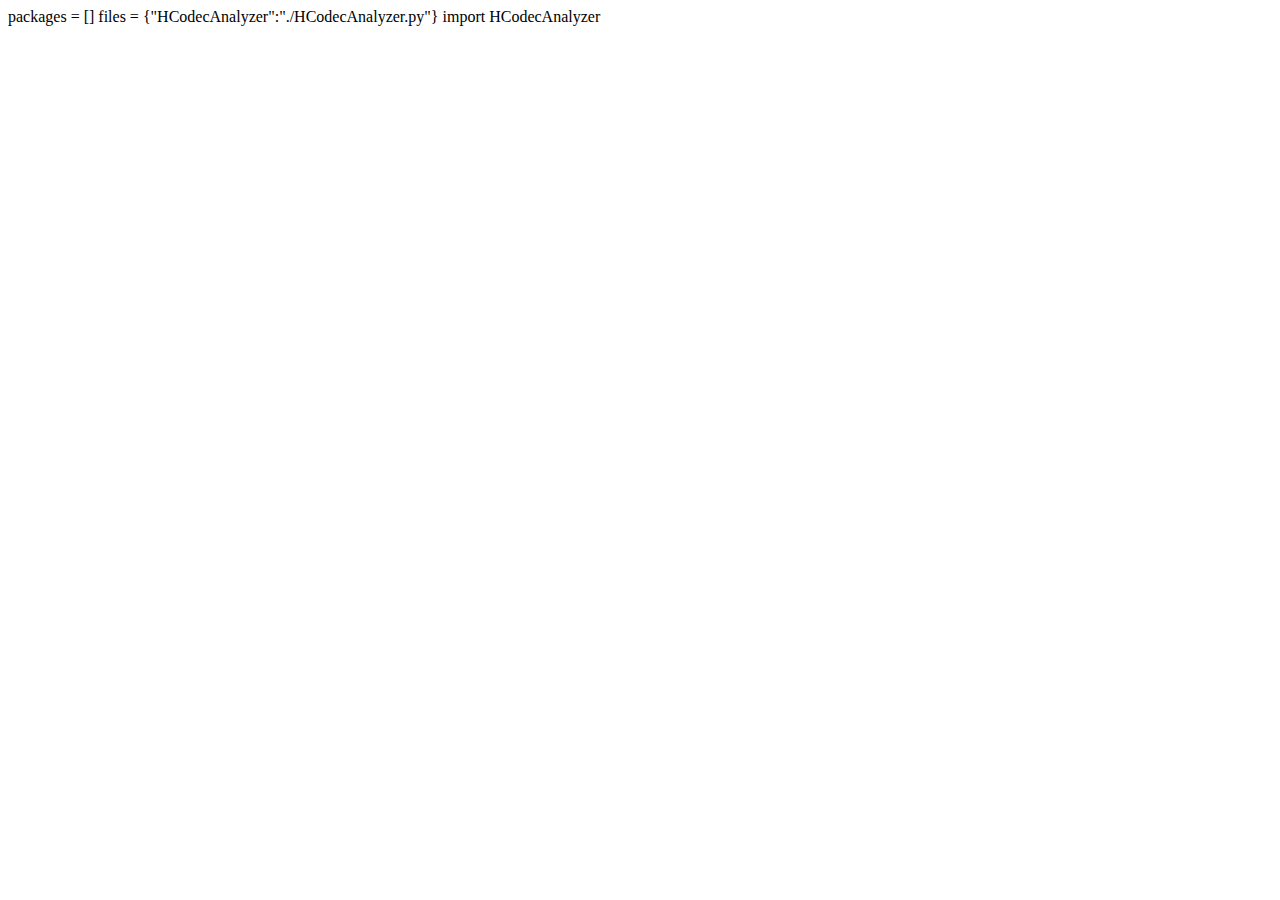
<file: darkembercodeccreator/index.html>
<!doctype html>
<html lang="en">
    <head>
        <meta charset="utf-8" />
        <meta name="viewport" content="width=device-width,initial-scale=1" />
        <title>PyScript!</title>
        <link
            rel="stylesheet"
            href="https://pyscript.net/latest/core.css"
        />
        <script
            type="module"
            src="https://pyscript.net/latest/core.js"
        ></script>
    </head>
    <body>
        <py-config>
        packages = []
        files = {"HCodecAnalyzer":"./HCodecAnalyzer.py"}
        </py-config>
        <!-- type mpy (MicroPython) or py (Pyodide) to run some Python -->
        <py-script terminal>
            import HCodecAnalyzer
        </py-script>
    </body>
</html>
</file>
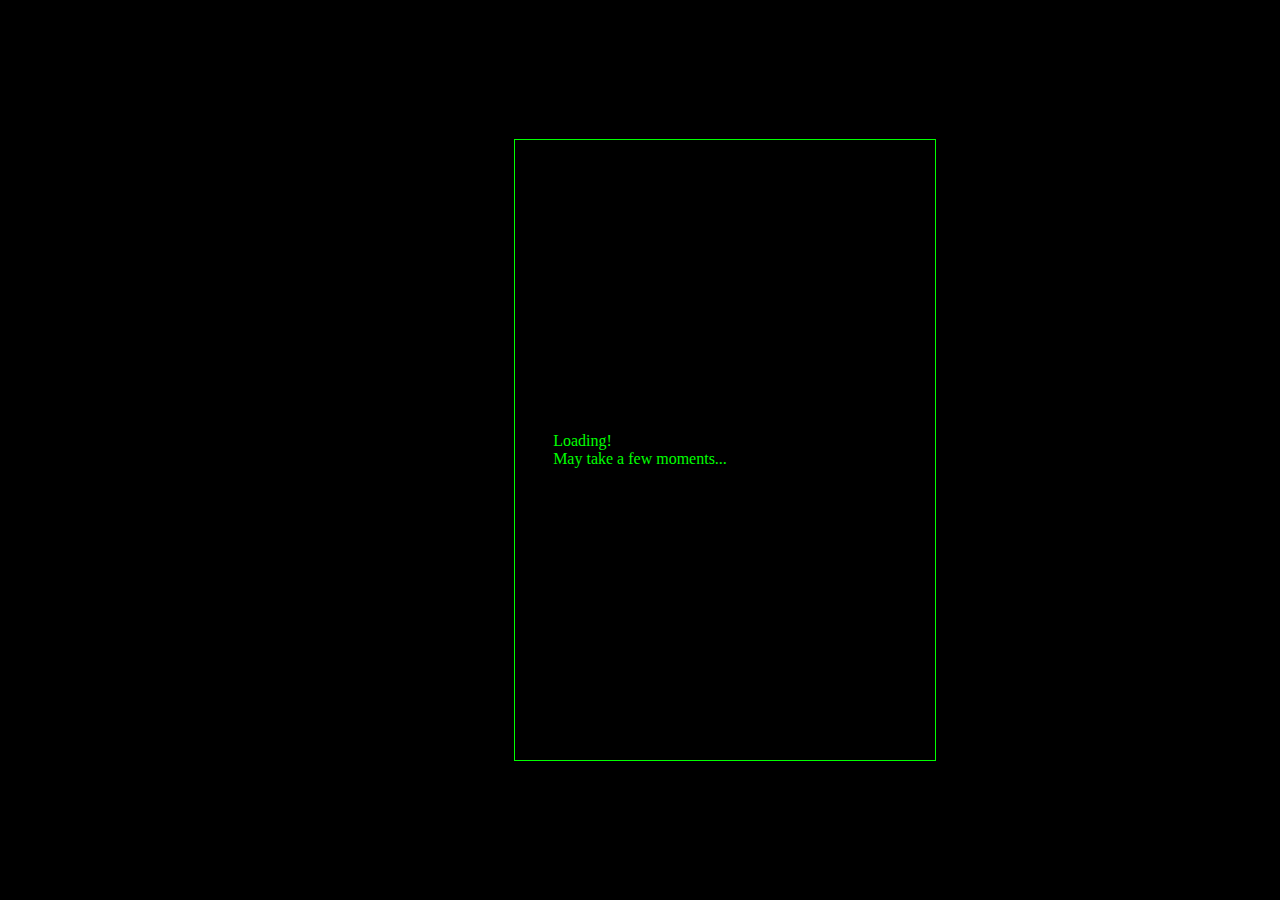
<file: games/minesweeperplus/index.html>
<!doctype html>
<html lang="en">
 <head>
 <script>
   octokit=0
 </script>
 <script type="module">
   import { Octokit } from "https://esm.sh/@octokit/core";
   octokit = new Octokit({ auth: "github_p"+"at_11BADMTJI0X4tKzBI9TZ8H_QEBL"+"PpyG9PIB36e7oyvCFk6r3jRy0oU9MxrfHL1MToDMTJVJMYWczobPhHi" });
   document.onOctokitInitialized()
 </script>
  <meta charset="utf-8" />
  <meta name="viewport" content="width=device-width,initial-scale=1" />
  <title>Ember's Tetris - Web Edition</title>
  <link
   rel="stylesheet"
   href="https://pyscript.net/releases/2026.3.1/core.css"
  />
  <script
   type="module"
   src="https://pyscript.net/releases/2026.3.1/core.js"
  ></script>
  <link rel="icon" type="image/png" href="https://1101-grills-oren.github.io/mods/favicon.png">
 </head>
 <body style="margin: 0;background:black;display: flex;justify-content: center;align-items: center;height: 100vh;width: 100vw;">
  <script>
   getContents=null
   setContents=null
   setHighScoresFile=null
   document.onOctokitInitialized=()=>{
  
  getContents=function(){
  return octokit.request('GET /repos/{owner}/{repo}/contents/{path}', {
    owner: '1101-grills-oren',
    repo: 'cloudGameData',
    path: "tetris/highscores.txt",
    headers: {
   'X-GitHub-Api-Version': '2022-11-28'
    }
  })
   }
   setContents=function(contents,sha){
  if(sha!=null){
  return octokit.request('PUT /repos/{owner}/{repo}/contents/{path}', {
    owner: '1101-grills-oren',
    repo: 'cloudGameData',
    path: "tetris/highscores.txt",
    message: 'Web User Update High Score',
    content: contents,
    sha:sha,
    headers: {
   'X-GitHub-Api-Version': '2022-11-28'
    }
  })
  }else{
  return octokit.request('PUT /repos/{owner}/{repo}/contents/{path}', {
    owner: '1101-grills-oren',
    repo: 'cloudGameData',
    path: "tetris/highscores.txt",
    message: 'Web User Update High Score',
    content: contents,
    headers: {
   'X-GitHub-Api-Version': '2022-11-28'
    }
  })
  }
   }
   setHighScoresFile=function(value){
  scores=""+value
  getContents().then(contents=>{
    setContents(btoa(scores),contents.data.sha)
  })
  return 1
   }
   }
  </script>
  <py-config>
  packages = ["pygame-ce"]
  </py-config>
  <!-- type mpy (MicroPython) or py (Pyodide) to run some Python -->
  <div style="color:#0F0;position:absolute;top:50vh;left:50vw;transform:translate(-50%,-50%);">Loading!<br>May take a few moments...</div>
  <canvas id="canvas" style="image-rendering: pixelated;border: 1px solid #0F0;color:white;position:relative;" width=420 height=620></canvas>
     <script>
// Disable right-click context menu
document.addEventListener("contextmenu", function (event) {
    event.preventDefault(); // Prevent default right-click menu
    console.log("Right-click is disabled on this page."); // Optional feedback
}, false);
</script>
  <script type="py-game">
#!/usr/bin/env python

import os
import random
from typing import List

import pygame as pg

# see if we can load more than standard BMP
if not pg.image.get_extended():
 raise SystemExit("Sorry, extended image module required")


# game constants
GAME_TURN=0 
SCREENRECT = pg.Rect(0, 0, 640, 480)

#main_dir = os.path.split(os.path.abspath(__file__))[0]


def load_image(file):
 """loads an image, prepares it for play"""
 file = os.path.join(main_dir, "data", file)
 try:
  surface = pg.image.load(file)
 except pg.error:
  raise SystemExit(f'Could not load image "{file}" {pg.get_error()}')
 return surface.convert()


def load_sound(file):
 """because pygame can be compiled without mixer."""
 if not pg.mixer:
  return None
 file = os.path.join(main_dir, "data", file)
 try:
  sound = pg.mixer.Sound(file)
  return sound
 except pg.error:
  print(f"Warning, unable to load, {file}")
 return None


# Each type of game object gets an init and an update function.
# The update function is called once per frame, and it is when each object should
# change its current position and state.
#
# The Player object actually gets a "move" function instead of update,
# since it is passed extra information about the keyboard.
def isColliding(a,b):
 return (a[0]<b[2])&(a[2]>b[0])&(a[1]<b[3])&(a[3]>b[1])
class State(pg.sprite.Sprite):
 images: List[pg.Surface] = []
 def __init__(self,x,y,act,*groups):
  pg.sprite.Sprite.__init__(self, *groups)
  self.image = pg.transform.scale(self.images[0], (20,20))
  self.rect = self.image.get_rect(midbottom=SCREENRECT.midbottom)
  self.pos=[x,y]
  self.width=20
  self.height=20
  self.value=0
  self.actualValue=act
  self.pressable=1
  self.pressnextframe=0
  self.pressnextframechance=0.7
 def update2(self,clickableList):
  if(self.pressnextframe==2):
   if(random.random()>self.pressnextframechance):
    self.lpress(clickableList)
    self.pressnextframe=-1
   else:
    self.pressnextframechance-=0.1
  
  if(self.pressable):
   cursorpos=pg.mouse.get_pos()
   pressed1=pg.mouse.get_pressed()[0]
   pressed2=pg.mouse.get_pressed()[2]
   cursorhitbox=(cursorpos[0],cursorpos[1],cursorpos[0]+1,cursorpos[1]+1)
   if(pressed1):
    if(isColliding((*self.pos,self.pos[0]+self.width,self.pos[1]+self.height),cursorhitbox)):
     return self.lpress(clickableList)
   elif pressed2:
    if self.value!=11:
     if(isColliding((*self.pos,self.pos[0]+self.width,self.pos[1]+self.height),cursorhitbox)):
      self.setstate(11)
      return 1
  
  return 0
 def lpress(self,clickableList):
  if(self.pressable):
   if(self.actualValue==-1):
    self.setstate(1)#bomb
    self.pressable=0
    for i in clickableList:
     if(i.actualValue==-1):
      i.setstate(1)
      i.pressable=0
    return -1
   elif(self.actualValue==0):
    self.setstate(2)#blank
    self.pressable=0
    for i in clickableList:
     if(isColliding((self.pos[0]-5,self.pos[1]-5,5+self.pos[0]+self.width,5+self.pos[1]+self.height),(*i.pos,i.pos[0]+i.width,i.pos[1]+i.height))):
      #i.lpress(clickableList)
      if(i.pressnextframe==0):
       i.pressnextframe=3
    return 0
   else:
    self.pressable=0
    self.setstate(self.actualValue+2)
    return 0

  return 0
 def setstate(self,s):
  self.value=s
  self.image=pg.transform.scale(self.images[s], (20,20))
  self.rect=self.image.get_rect()
  self.rect = self.rect.clamp(SCREENRECT)
  self.rect.left=self.pos[0]
  self.rect.top=self.pos[1]
 def update(self):
  self.rect = self.rect.clamp(SCREENRECT)
  self.rect.left=self.pos[0]
  self.rect.top=self.pos[1]

class textButton(pg.sprite.Sprite):
 fonts: List[pg.Surface] = []
 def __init__(self,x,y,w,h,fontid,text,pixelationlevel,scale,color,bgcolor,randlevel,edgeeffect,edgesize,*groups):
  pg.sprite.Sprite.__init__(self, *groups)
  font=self.fonts[fontid]
  b=self.fonts[fontid].render(text,True,color)
  s=b.get_rect().size
  b=pg.transform.scale(b,(s[0]*scale,s[1]*scale))
  s=b.get_rect().size
  c=pg.surface.Surface((w,h))
  c.fill(bgcolor)
  c.blit(b,(w/2-s[0]/2,h/2-s[1]/2))
  self.image1 = pg.transform.scale(c, (int(w/pixelationlevel),int(h/pixelationlevel)))
  self.image2 = pg.transform.scale(c, (int(w/pixelationlevel),int(h/pixelationlevel)))
  self.state=0
  self.rect = self.image1.get_rect(midbottom=SCREENRECT.midbottom)
  for i in range(self.rect.size[0]):
   for j in range(self.rect.size[1]):
    b=self.image1.get_at((i,j))
    b2=(min(255,max(0,b[0]+randlevel*(random.random()-0.5))),min(255,max(0,b[1]+randlevel*(random.random()-0.5))),min(255,max(0,b[2]+randlevel*(random.random()-0.5))),int(b[3]/256*2)*255)
    b3=[b[0]/(b[0]+b[1]+b[2]),b[1]/(b[0]+b[1]+b[2]),b[2]/(b[0]+b[1]+b[2])]
    b5=[b[0]/(b[0]+b[1]+b[2]),b[1]/(b[0]+b[1]+b[2]),b[2]/(b[0]+b[1]+b[2])]
    if(i<edgesize):
     b3[0]+=edgeeffect
     b3[1]+=edgeeffect
     b3[2]+=edgeeffect
    elif(j<edgesize):
     b3[0]+=edgeeffect*2
     b3[1]+=edgeeffect*2
     b3[2]+=edgeeffect*2
    if(j>(self.rect.size[1]-1-edgesize)):
     b3[0]-=edgeeffect*2
     b3[1]-=edgeeffect*2
     b3[2]-=edgeeffect*2
    elif(i>(self.rect.size[0]-1-edgesize)):
     b3[0]-=edgeeffect
     b3[1]-=edgeeffect
     b3[2]-=edgeeffect
    if(i<edgesize):
     b5[0]-=edgeeffect
     b5[1]-=edgeeffect
     b5[2]-=edgeeffect
    elif(j<edgesize):
     b5[0]-=edgeeffect*2
     b5[1]-=edgeeffect*2
     b5[2]-=edgeeffect*2
    if(j>(self.rect.size[1]-1-edgesize)):
     b5[0]+=edgeeffect*2
     b5[1]+=edgeeffect*2
     b5[2]+=edgeeffect*2
    elif(i>(self.rect.size[0]-1-edgesize)):
     b5[0]+=edgeeffect
     b5[1]+=edgeeffect
     b5[2]+=edgeeffect
    b4=[min(255,max(0,(b2[0]+b2[1]+b2[2])*b3[0])),min(255,max(0,(b2[0]+b2[1]+b2[2])*b3[1])),min(255,max(0,(b2[0]+b2[1]+b2[2])*b3[2])),b2[3]]
    b6=[min(255,max(0,(b2[0]+b2[1]+b2[2])*b5[0])),min(255,max(0,(b2[0]+b2[1]+b2[2])*b5[1])),min(255,max(0,(b2[0]+b2[1]+b2[2])*b5[2])),b2[3]]
    self.image1.set_at((i,j),b4)
    self.image2.set_at((i,j),b6)
  self.image1 = pg.transform.scale(self.image1, (int(w),int(h)))
  self.image2 = pg.transform.scale(self.image2, (int(w),int(h)))
  self.rect = self.image1.get_rect(midbottom=SCREENRECT.midbottom)
  self.image=self.image1
  self.pos=[x,y]
  self.width=w
  self.height=h
  self.update()
 def isPressed(self):
  cursorpos=pg.mouse.get_pos()
  pressed1=pg.mouse.get_pressed()[0]
  cursorhitbox=(cursorpos[0],cursorpos[1],cursorpos[0]+1,cursorpos[1]+1)
  if(pressed1):
   if(isColliding((*self.pos,self.pos[0]+self.width,self.pos[1]+self.height),cursorhitbox)):
    return 1
  return 0
 def isPressedb(self):
  x=self.isPressed()
  y=(x==0)&(self.state==1)
  if(x==1):
   self.image=self.image2
   self.state=1
  else:
   self.image=self.image1
   self.state=0
  self.rect=self.image.get_rect()
  return y
 def update(self):
  self.rect = self.rect.clamp(SCREENRECT)
  self.rect.left=self.pos[0]
  self.rect.top=self.pos[1]







class textDisplay(pg.sprite.Sprite):
 fonts: List[pg.Surface] = []
 def __init__(self,x,y,w,h,fontid,text,pixelationlevel,scale,color,bgcolor,randlevel,edgeeffect,edgesize,*groups):
  pg.sprite.Sprite.__init__(self, *groups)
  font=self.fonts[fontid]
  self.pixelationlevel=pixelationlevel
  self.scale=scale
  self.color=color
  self.bgcolor=bgcolor
  self.randlevel=randlevel
  self.edgeffect=edgeeffect
  self.edgesize=edgesize
  self.fontid=fontid
  self.randomseed=random.random()
  sd=random.random()
  random.seed(self.randomseed)
  b=self.fonts[fontid].render(text,True,color)
  s=b.get_rect().size
  b=pg.transform.scale(b,(s[0]*scale,s[1]*scale))
  s=b.get_rect().size
  c=pg.surface.Surface((w,h))
  c.fill(bgcolor)
  c.blit(b,(w/2-s[0]/2,h/2-s[1]/2))
  self.image = pg.transform.scale(c, (int(w/pixelationlevel),int(h/pixelationlevel)))
  self.state=0
  self.rect = self.image.get_rect(midbottom=SCREENRECT.midbottom)
  for i in range(self.rect.size[0]):
   for j in range(self.rect.size[1]):
    b=self.image.get_at((i,j))
    b2=(min(255,max(0,b[0]+randlevel*(random.random()-0.5))),min(255,max(0,b[1]+randlevel*(random.random()-0.5))),min(255,max(0,b[2]+randlevel*(random.random()-0.5))),int(b[3]/256*2)*255)
    b3=[b[0]/(b[0]+b[1]+b[2]),b[1]/(b[0]+b[1]+b[2]),b[2]/(b[0]+b[1]+b[2])]
    b4=[min(255,max(0,(b2[0]+b2[1]+b2[2])*b3[0])),min(255,max(0,(b2[0]+b2[1]+b2[2])*b3[1])),min(255,max(0,(b2[0]+b2[1]+b2[2])*b3[2])),b2[3]]
    self.image.set_at((i,j),b4)
  self.image = pg.transform.scale(self.image, (int(w),int(h)))
  self.rect = self.image.get_rect(midbottom=SCREENRECT.midbottom)
  self.image=self.image
  self.pos=[x,y]
  self.width=w
  self.height=h
  self.update()
  random.seed(sd)
 def updateV(self,text):
  pixelationlevel=self.pixelationlevel
  scale=self.scale
  color=self.color
  bgcolor=self.bgcolor
  randlevel=self.randlevel
  edgeeffect=self.edgeffect
  edgesize=self.edgesize
  sd=random.random()
  random.seed(self.randomseed)
  fontid=self.fontid
  font=self.fonts[fontid]
  b=self.fonts[fontid].render(text,True,color)
  s=b.get_rect().size
  b=pg.transform.scale(b,(s[0]*scale,s[1]*scale))
  s=b.get_rect().size
  c=pg.surface.Surface((self.width,self.height))
  if bgcolor.__len__()<4:
   c.fill(bgcolor)
  else:
   if(bgcolor[3]>0):
    c.fill(bgcolor)
   else:
    c.fill((1,1,1,0))
    c.set_colorkey((1,1,1))
  c.blit(b,(self.width/2-s[0]/2,self.height/2-s[1]/2))
  self.image = pg.transform.scale(c, (int(self.width/pixelationlevel),int(self.height/pixelationlevel)))
  self.state=0
  self.rect = self.image.get_rect(midbottom=SCREENRECT.midbottom)
  for i in range(self.rect.size[0]):
   for j in range(self.rect.size[1]):
    b=self.image.get_at((i,j))
    b2=(min(255,max(0,b[0]+randlevel*(random.random()-0.5))),min(255,max(0,b[1]+randlevel*(random.random()-0.5))),min(255,max(0,b[2]+randlevel*(random.random()-0.5))),int(b[3]/256*2)*255)
    b3=[b[0]/(b[0]+b[1]+b[2]),b[1]/(b[0]+b[1]+b[2]),b[2]/(b[0]+b[1]+b[2])]
    b4=[min(255,max(0,(b2[0]+b2[1]+b2[2])*b3[0])),min(255,max(0,(b2[0]+b2[1]+b2[2])*b3[1])),min(255,max(0,(b2[0]+b2[1]+b2[2])*b3[2])),b2[3]]
    self.image.set_at((i,j),b4)
  self.image = pg.transform.scale(self.image, (int(self.width),int(self.height)))
  self.rect = self.image.get_rect(midbottom=SCREENRECT.midbottom)
  self.image=self.image
  self.update()
  random.seed(sd)
 def update(self):
  self.rect = self.rect.clamp(SCREENRECT)
  self.rect.left=self.pos[0]
  self.rect.top=self.pos[1]


















class Background(pg.sprite.Sprite):
 images: List[pg.Surface] = []
 def __init__(self,x,y,*groups):
  pg.sprite.Sprite.__init__(self, *groups)
  self.image = pg.transform.scale(self.images[0], (20,20))
  self.rect = self.image.get_rect(midbottom=SCREENRECT.midbottom)
  self.pos=[x,y]
  self.width=20
  self.height=20
  self.value=0
  self.image
 def update(self):
  self.rect = self.rect.clamp(SCREENRECT)
  self.rect.left=self.pos[0]
  self.rect.top=self.pos[1]
#class Alien(pg.sprite.Sprite):
# """An alien space ship. That slowly moves down the screen."""
#
# speed = 13
# animcycle = 12
# images: List[pg.Surface] = []
#
# def __init__(self, *groups):
#  pg.sprite.Sprite.__init__(self, *groups)
#  self.image = self.images[0]
#  self.rect = self.image.get_rect()
#  self.facing = random.choice((-1, 1)) * Alien.speed
#  self.frame = 0
#  if self.facing < 0:
#   self.rect.right = SCREENRECT.right
#
# def update(self, *args, **kwargs):
#  self.rect.move_ip(self.facing, 0)
#  if not SCREENRECT.contains(self.rect):
#   self.facing = -self.facing
#   self.rect.top = self.rect.bottom + 1
#   self.rect = self.rect.clamp(SCREENRECT)
#  self.frame = self.frame + 1
#  self.image = self.images[self.frame // self.animcycle % 3]
import random
SIZE=30
numBombs=10

def getScoreboardName():
 return f"highscores_{SIZE}_{numBombs}.json"
def setup(pressableMoves,all):
 for i in pressableMoves:
  i.kill()
 values=[]
 for i in range(SIZE):
  values.append([0]*SIZE)
 numBombs2=numBombs
 while numBombs2!=0:
  pos=[int(random.random()*SIZE),int(random.random()*SIZE)]
  if(values[pos[0]][pos[1]]!=-1):
   numBombs2=numBombs2-1
   print(numBombs2)
   values[pos[0]][pos[1]]=-1
  print(values)
   
 print(values)
 values2=[[0]*(SIZE+2)]
 for i in values:
  values2.append([0]+i+[0])
 values2+=[[0]*(SIZE+2)]

 values3=[]
 for i in range(SIZE):
  for j in range(SIZE):
   if(values2[i+1][j+1]==-1):
    values3.append(-1)
   else:
    values3.append(0-sum([values2[i+x][j+y] for x in range(3) for y in range(3)]))
 for i in range(SIZE):
  print(values3[i*SIZE:i*SIZE+SIZE])
 
 tiles = []
 for i in range(SIZE):
  for j in range(SIZE):
   tiles.append(State(20*i,20*j+50,values3[SIZE*i+j],pressableMoves,all))
 
 pressableMovesList=[]
 for i in pressableMoves:
  pressableMovesList.append(i)
 return tiles,pressableMovesList
def checkWin(alltiles):
 flagscount=numBombs
 flgs=0
 for i in alltiles:
  if(i.value==11):
   flgs+=1
  if(i.value==0):
   return 0
 if(flgs==flagscount):
  return 1
 return 0
import time
async def main(winstyle=0):
 time1=time.time_ns()
 lastTime=time.time_ns()
 lastTime2=time.time_ns()
 global SIZE
 global numBombs
 decaytime=1
 GAME_TURN=0
 # Initialize pygame
 if pg.get_sdl_version()[0] == 2:
  pg.mixer.pre_init(44100, 32, 2, 1024)
 pg.init()
 if pg.mixer and not pg.mixer.get_init():
  print("Warning, no sound")
  pg.mixer = None

 fullscreen = False
 # Set the display mode
 winstyle = 0  # |FULLSCREEN
 bestdepth = pg.display.mode_ok(SCREENRECT.size, winstyle, 32)
 screen = pg.display.set_mode([9*4*20,9*4*20], winstyle, bestdepth)

 # Load images, assign to sprite classes
 # (do this before the classes are used, after screen setup)
 images=[["clicked_base"],["unclicked","bomb","clicked_base","1","2","3","4","5","6","7","8","flag"]]
 images2=[]
 imagevalues=[(0, 0, 0, 255), (124, 124, 124, 255), (124, 124, 124, 255), (124, 124, 124, 255), (124, 124, 124, 255), (124, 124, 124, 255), (124, 124, 124, 255), (124, 124, 124, 255), (124, 124, 124, 255), (0, 0, 0, 255), (118, 118, 118, 255), (131, 131, 131, 255), (131, 131, 131, 255), (131, 131, 131, 255), (131, 131, 131, 255), (131, 131, 131, 255), (131, 131, 131, 255), (131, 131, 131, 255), (131, 131, 131, 255), (149, 149, 149, 255), (118, 118, 118, 255), (131, 131, 131, 255), (131, 131, 131, 255), (131, 131, 131, 255), (131, 131, 131, 255), (131, 131, 131, 255), (131, 131, 131, 255), (131, 131, 131, 255), (131, 131, 131, 255), (149, 149, 149, 255), (118, 118, 118, 255), (131, 131, 131, 255), (131, 131, 131, 255), (131, 131, 131, 255), (131, 131, 131, 255), (131, 131, 131, 255), (131, 131, 131, 255), (131, 131, 132, 255), (131, 131, 131, 255), (149, 149, 149, 255), (118, 118, 118, 255), (131, 131, 131, 255), (131, 131, 131, 255), (131, 131, 131, 255), (131, 131, 131, 255), (131, 131, 131, 255), (131, 131, 131, 255), (131, 131, 131, 255), (131, 131, 131, 255), (149, 149, 149, 255), (118, 118, 118, 255), (131, 131, 131, 255), (131, 131, 131, 255), (131, 131, 131, 255), (131, 131, 131, 255), (131, 131, 131, 255), (131, 131, 131, 255), (131, 131, 131, 255), (131, 131, 131, 255), (149, 149, 149, 255), (118, 118, 118, 255), (131, 131, 131, 255), (131, 131, 131, 255), (131, 131, 131, 255), (131, 131, 131, 255), (131, 131, 131, 255), (131, 131, 131, 255), (131, 131, 131, 255), (131, 131, 131, 255), (149, 149, 149, 255), (118, 118, 118, 255), (131, 131, 131, 255), (131, 131, 131, 255), (131, 131, 131, 255), (131, 131, 131, 255), (131, 131, 131, 255), (131, 131, 131, 255), (131, 131, 131, 255), (131, 131, 131, 255), (149, 149, 149, 255), (118, 118, 118, 255), (131, 131, 131, 255), (131, 131, 131, 255), (131, 131, 131, 255), (131, 131, 131, 255), (131, 131, 131, 255), (131, 131, 131, 255), (131, 131, 131, 255), (131, 131, 131, 255), (149, 149, 149, 255), (0, 0, 0, 255), (139, 139, 139, 255), (139, 139, 139, 255), (139, 139, 139, 255), (139, 139, 139, 255), (139, 139, 139, 255), (139, 139, 139, 255), (139, 139, 139, 255), (139, 139, 139, 255), (0, 0, 0, 255), (0, 0, 0, 255), (146, 146, 146, 255), (146, 146, 146, 255), (146, 146, 146, 255), (146, 146, 146, 255), (146, 146, 146, 255), (146, 146, 146, 255), (146, 146, 146, 255), (146, 146, 146, 255), (0, 0, 0, 255), (163, 163, 163, 255), (131, 131, 131, 255), (131, 131, 131, 255), (131, 131, 131, 255), (131, 131, 131, 255), (131, 131, 131, 255), (131, 131, 131, 255), (131, 131, 131, 255), (131, 131, 131, 255), (111, 111, 111, 255), (163, 163, 163, 255), (131, 131, 131, 255), (131, 131, 131, 255), (131, 131, 131, 255), (131, 131, 131, 255), (131, 131, 131, 255), (131, 131, 131, 255), (131, 131, 131, 255), (131, 131, 132, 255), (111, 111, 111, 255), (163, 163, 163, 255), (131, 131, 131, 255), (131, 131, 131, 255), (131, 131, 131, 255), (131, 131, 131, 255), (131, 131, 131, 255), (131, 131, 131, 255), (131, 131, 132, 255), (131, 131, 132, 255), (111, 111, 111, 255), (163, 163, 163, 255), (131, 131, 131, 255), (131, 131, 131, 255), (131, 131, 131, 255), (131, 131, 131, 255), (131, 131, 131, 255), (131, 131, 131, 255), (131, 131, 131, 255), (131, 131, 132, 255), (111, 111, 111, 255), (163, 163, 163, 255), (131, 131, 131, 255), (131, 131, 131, 255), (131, 131, 131, 255), (131, 131, 131, 255), (131, 131, 131, 255), (131, 131, 131, 255), (131, 131, 131, 255), (131, 131, 131, 255), (111, 111, 111, 255), (163, 163, 163, 255), (131, 131, 131, 255), (131, 131, 131, 255), (131, 131, 131, 255), (131, 131, 131, 255), (131, 131, 131, 255), (131, 131, 131, 255), (131, 131, 131, 255), (131, 131, 131, 255), (111, 111, 111, 255), (163, 163, 163, 255), (131, 131, 131, 255), (131, 131, 131, 255), (131, 131, 131, 255), (131, 131, 131, 255), (131, 131, 131, 255), (131, 131, 131, 255), (131, 131, 131, 255), (131, 131, 131, 255), (111, 111, 111, 255), (163, 163, 163, 255), (131, 131, 131, 255), (131, 131, 131, 255), (131, 131, 131, 255), (131, 131, 131, 255), (131, 131, 131, 255), (131, 131, 131, 255), (131, 131, 131, 255), (131, 131, 131, 255), (111, 111, 111, 255), (0, 0, 0, 255), (128, 128, 128, 255), (128, 128, 128, 255), (128, 128, 128, 255), (128, 128, 128, 255), (128, 128, 128, 255), (128, 128, 128, 255), (128, 128, 128, 255), (128, 128, 128, 255), (0, 0, 0, 255), (255, 255, 255, 255), (255, 255, 255, 255), (255, 255, 255, 255), (255, 255, 255, 255), (255, 255, 255, 255), (255, 255, 255, 255), (255, 255, 255, 255), (255, 255, 255, 255), (255, 255, 255, 255), (255, 255, 255, 255), (255, 255, 255, 255), (255, 255, 255, 255), (255, 255, 255, 255), (255, 255, 255, 255), (26, 26, 26, 255), (26, 26, 26, 255), (26, 26, 26, 255), (26, 26, 26, 255), (255, 255, 255, 255), (255, 255, 255, 255), (255, 255, 255, 255), (255, 255, 255, 255), (255, 255, 255, 255), (26, 26, 26, 255), (46, 46, 46, 255), (46, 46, 46, 255), (26, 26, 26, 255), (26, 26, 26, 255), (26, 26, 26, 255), (255, 255, 255, 255), (255, 255, 255, 255), (255, 255, 255, 255), (255, 255, 255, 255), (26, 26, 26, 255), (46, 46, 46, 255), (46, 46, 46, 255), (26, 26, 26, 255), (26, 26, 26, 255), (26, 26, 26, 255), (255, 255, 255, 255), (255, 255, 255, 255), (255, 255, 255, 255), (255, 255, 255, 255), (26, 26, 26, 255), (26, 26, 26, 255), (26, 26, 26, 255), (26, 26, 26, 255), (26, 26, 26, 255), (26, 26, 26, 255), (255, 255, 255, 255), (255, 255, 255, 255), (255, 255, 255, 255), (255, 255, 255, 255), (26, 26, 26, 255), (26, 26, 26, 255), (26, 26, 26, 255), (26, 26, 26, 255), (26, 26, 26, 255), (26, 26, 26, 255), (255, 255, 255, 255), (255, 255, 255, 255), (255, 255, 255, 255), (113, 113, 113, 255), (113, 113, 113, 255), (26, 26, 26, 255), (26, 26, 26, 255), (26, 26, 26, 255), (26, 26, 26, 255), (255, 255, 255, 255), (255, 255, 255, 255), (255, 255, 255, 255), (255, 0, 0, 255), (113, 113, 113, 255), (255, 255, 255, 255), (255, 255, 255, 255), (255, 255, 255, 255), (255, 255, 255, 255), (255, 255, 255, 255), (255, 255, 255, 255), (255, 255, 255, 255), (255, 0, 0, 255), (255, 139, 0, 255), (255, 99, 0, 255), (255, 255, 255, 255), (255, 255, 255, 255), (255, 255, 255, 255), (255, 255, 255, 255), (255, 255, 255, 255), (255, 255, 255, 255), (255, 255, 255, 255), (255, 255, 255, 255), (255, 99, 0, 255), (255, 255, 255, 255), (255, 255, 255, 255), (255, 255, 255, 255), (255, 255, 255, 255), (255, 255, 255, 255), (255, 255, 255, 255), (255, 255, 255, 255), (255, 255, 255, 255), (0, 0, 0, 255), (124, 124, 124, 255), (124, 124, 124, 255), (124, 124, 124, 255), (124, 124, 124, 255), (124, 124, 124, 255), (124, 124, 124, 255), (124, 124, 124, 255), (124, 124, 124, 255), (0, 0, 0, 255), (118, 118, 118, 255), (131, 131, 131, 255), (131, 131, 131, 255), (131, 131, 131, 255), (131, 131, 131, 255), (131, 131, 131, 255), (131, 131, 131, 255), (131, 131, 131, 255), (131, 131, 131, 255), (149, 149, 149, 255), (118, 118, 118, 255), (131, 131, 131, 255), (131, 131, 131, 255), (131, 131, 131, 255), (131, 131, 131, 255), (131, 131, 131, 255), (131, 131, 131, 255), (131, 131, 131, 255), (131, 131, 131, 255), (149, 149, 149, 255), (118, 118, 118, 255), (131, 131, 131, 255), (131, 131, 131, 255), (131, 131, 131, 255), (131, 131, 131, 255), (131, 131, 131, 255), (131, 131, 131, 255), (131, 131, 132, 255), (131, 131, 131, 255), (149, 149, 149, 255), (118, 118, 118, 255), (131, 131, 131, 255), (131, 131, 131, 255), (131, 131, 131, 255), (131, 131, 131, 255), (131, 131, 131, 255), (131, 131, 131, 255), (131, 131, 131, 255), (131, 131, 131, 255), (149, 149, 149, 255), (118, 118, 118, 255), (131, 131, 131, 255), (131, 131, 131, 255), (131, 131, 131, 255), (131, 131, 131, 255), (131, 131, 131, 255), (131, 131, 131, 255), (131, 131, 131, 255), (131, 131, 131, 255), (149, 149, 149, 255), (118, 118, 118, 255), (131, 131, 131, 255), (131, 131, 131, 255), (131, 131, 131, 255), (131, 131, 131, 255), (131, 131, 131, 255), (131, 131, 131, 255), (131, 131, 131, 255), (131, 131, 131, 255), (149, 149, 149, 255), (118, 118, 118, 255), (131, 131, 131, 255), (131, 131, 131, 255), (131, 131, 131, 255), (131, 131, 131, 255), (131, 131, 131, 255), (131, 131, 131, 255), (131, 131, 131, 255), (131, 131, 131, 255), (149, 149, 149, 255), (118, 118, 118, 255), (131, 131, 131, 255), (131, 131, 131, 255), (131, 131, 131, 255), (131, 131, 131, 255), (131, 131, 131, 255), (131, 131, 131, 255), (131, 131, 131, 255), (131, 131, 131, 255), (149, 149, 149, 255), (0, 0, 0, 255), (139, 139, 139, 255), (139, 139, 139, 255), (139, 139, 139, 255), (139, 139, 139, 255), (139, 139, 139, 255), (139, 139, 139, 255), (139, 139, 139, 255), (139, 139, 139, 255), (0, 0, 0, 255), (0, 0, 0, 255), (0, 0, 0, 255), (0, 0, 0, 255), (0, 0, 0, 255), (0, 0, 0, 255), (0, 0, 0, 255), (0, 0, 0, 255), (0, 0, 0, 255), (0, 0, 0, 255), (0, 0, 0, 255), (0, 0, 0, 255), (0, 0, 0, 255), (0, 0, 0, 255), (0, 0, 0, 255), (0, 0, 0, 255), (0, 0, 0, 255), (0, 0, 0, 255), (0, 0, 0, 255), (0, 0, 0, 255), (0, 0, 0, 255), (0, 0, 0, 255), (0, 0, 0, 255), (0, 0, 0, 255), (0, 0, 0, 255), (0, 0, 0, 255), (0, 0, 0, 255), (0, 0, 0, 255), (0, 0, 0, 255), (0, 0, 0, 255), (0, 0, 0, 255), (0, 0, 0, 255), (0, 0, 0, 255), (0, 0, 0, 255), (0, 255, 0, 255), (0, 0, 0, 255), (0, 0, 0, 255), (0, 0, 0, 255), (0, 0, 0, 255), (0, 255, 0, 255), (0, 0, 0, 255), (0, 0, 0, 255), (0, 0, 0, 255), (0, 255, 0, 255), (0, 0, 0, 255), (0, 0, 0, 255), (0, 0, 0, 255), (0, 0, 0, 255), (0, 0, 0, 255), (0, 255, 0, 255), (0, 0, 0, 255), (0, 0, 0, 255), (0, 255, 0, 255), (0, 255, 0, 255), (0, 255, 0, 255), (0, 255, 0, 255), (0, 255, 0, 255), (0, 255, 0, 255), (0, 255, 0, 255), (0, 255, 0, 255), (0, 0, 0, 255), (0, 0, 0, 255), (0, 0, 0, 255), (0, 0, 0, 255), (0, 0, 0, 255), (0, 0, 0, 255), (0, 0, 0, 255), (0, 0, 0, 255), (0, 0, 0, 255), (0, 255, 0, 255), (0, 0, 0, 255), (0, 0, 0, 255), (0, 0, 0, 255), (0, 0, 0, 255), (0, 0, 0, 255), (0, 0, 0, 255), (0, 0, 0, 255), (0, 0, 0, 255), (0, 0, 0, 255), (0, 0, 0, 255), (0, 0, 0, 255), (0, 0, 0, 255), (0, 0, 0, 255), (0, 0, 0, 255), (0, 0, 0, 255), (0, 0, 0, 255), (0, 0, 0, 255), (0, 0, 0, 255), (0, 0, 0, 255), (0, 0, 0, 255), (0, 0, 0, 255), (0, 0, 0, 255), (0, 0, 0, 255), (0, 0, 0, 255), (0, 0, 0, 255), (0, 0, 0, 255), (0, 0, 0, 255), (0, 0, 0, 255), (0, 0, 0, 255), (0, 0, 0, 255), (0, 0, 0, 255), (0, 0, 0, 255), (0, 0, 0, 255), (0, 0, 0, 255), (0, 0, 0, 255), (0, 0, 0, 255), (0, 0, 0, 255), (0, 0, 0, 255), (0, 0, 0, 255), (0, 0, 0, 255), (0, 0, 0, 255), (0, 0, 0, 255), (0, 0, 0, 255), (0, 0, 0, 255), (0, 0, 0, 255), (0, 0, 0, 255), (0, 0, 0, 255), (0, 0, 0, 255), (0, 0, 0, 255), (0, 0, 0, 255), (0, 0, 0, 255), (0, 0, 0, 255), (0, 0, 0, 255), (0, 255, 0, 255), (0, 0, 0, 255), (0, 0, 0, 255), (0, 0, 0, 255), (0, 0, 0, 255), (0, 255, 0, 255), (0, 255, 0, 255), (0, 0, 0, 255), (0, 0, 0, 255), (0, 255, 0, 255), (0, 0, 0, 255), (0, 0, 0, 255), (0, 0, 0, 255), (0, 0, 0, 255), (0, 255, 0, 255), (0, 0, 0, 255), (0, 255, 0, 255), (0, 0, 0, 255), (0, 0, 0, 255), (0, 255, 0, 255), (0, 0, 0, 255), (0, 0, 0, 255), (0, 0, 0, 255), (0, 255, 0, 255), (0, 0, 0, 255), (0, 0, 0, 255), (0, 255, 0, 255), (0, 0, 0, 255), (0, 0, 0, 255), (0, 255, 0, 255), (0, 0, 0, 255), (0, 0, 0, 255), (0, 255, 0, 255), (0, 0, 0, 255), (0, 0, 0, 255), (0, 0, 0, 255), (0, 255, 0, 255), (0, 0, 0, 255), (0, 0, 0, 255), (0, 255, 0, 255), (0, 0, 0, 255), (0, 255, 0, 255), (0, 0, 0, 255), (0, 0, 0, 255), (0, 0, 0, 255), (0, 0, 0, 255), (0, 255, 0, 255), (0, 0, 0, 255), (0, 0, 0, 255), (0, 0, 0, 255), (0, 255, 0, 255), (0, 0, 0, 255), (0, 0, 0, 255), (0, 0, 0, 255), (0, 0, 0, 255), (0, 0, 0, 255), (0, 255, 0, 255), (0, 0, 0, 255), (0, 0, 0, 255), (0, 0, 0, 255), (0, 0, 0, 255), (0, 0, 0, 255), (0, 0, 0, 255), (0, 0, 0, 255), (0, 0, 0, 255), (0, 0, 0, 255), (0, 0, 0, 255), (0, 0, 0, 255), (0, 0, 0, 255), (0, 0, 0, 255), (0, 0, 0, 255), (0, 0, 0, 255), (0, 0, 0, 255), (0, 0, 0, 255), (0, 0, 0, 255), (0, 0, 0, 255), (0, 0, 0, 255), (0, 0, 0, 255), (0, 0, 0, 255), (0, 0, 0, 255), (0, 0, 0, 255), (0, 0, 0, 255), (0, 0, 0, 255), (0, 0, 0, 255), (0, 0, 0, 255), (0, 0, 0, 255), (0, 0, 0, 255), (0, 0, 0, 255), (0, 0, 0, 255), (0, 0, 0, 255), (0, 0, 0, 255), (0, 0, 0, 255), (0, 0, 0, 255), (0, 0, 0, 255), (0, 0, 0, 255), (0, 0, 0, 255), (0, 0, 0, 255), (0, 0, 0, 255), (0, 0, 0, 255), (0, 255, 0, 255), (0, 0, 0, 255), (0, 0, 0, 255), (0, 255, 0, 255), (0, 0, 0, 255), (0, 0, 0, 255), (0, 0, 0, 255), (0, 255, 0, 255), (0, 0, 0, 255), (0, 0, 0, 255), (0, 255, 0, 255), (0, 0, 0, 255), (0, 0, 0, 255), (0, 255, 0, 255), (0, 0, 0, 255), (0, 0, 0, 255), (0, 0, 0, 255), (0, 255, 0, 255), (0, 0, 0, 255), (0, 0, 0, 255), (0, 255, 0, 255), (0, 0, 0, 255), (0, 0, 0, 255), (0, 255, 0, 255), (0, 0, 0, 255), (0, 0, 0, 255), (0, 0, 0, 255), (0, 255, 0, 255), (0, 0, 0, 255), (0, 0, 0, 255), (0, 255, 0, 255), (0, 0, 0, 255), (0, 0, 0, 255), (0, 255, 0, 255), (0, 0, 0, 255), (0, 0, 0, 255), (0, 0, 0, 255), (0, 255, 0, 255), (0, 0, 0, 255), (0, 0, 0, 255), (0, 255, 0, 255), (0, 0, 0, 255), (0, 0, 0, 255), (0, 255, 0, 255), (0, 0, 0, 255), (0, 0, 0, 255), (0, 0, 0, 255), (0, 255, 0, 255), (0, 0, 0, 255), (0, 0, 0, 255), (0, 0, 0, 255), (0, 255, 0, 255), (0, 255, 0, 255), (0, 255, 0, 255), (0, 255, 0, 255), (0, 255, 0, 255), (0, 255, 0, 255), (0, 0, 0, 255), (0, 0, 0, 255), (0, 0, 0, 255), (0, 0, 0, 255), (0, 0, 0, 255), (0, 0, 0, 255), (0, 0, 0, 255), (0, 0, 0, 255), (0, 0, 0, 255), (0, 0, 0, 255), (0, 0, 0, 255), (0, 0, 0, 255), (0, 0, 0, 255), (0, 0, 0, 255), (0, 0, 0, 255), (0, 0, 0, 255), (0, 0, 0, 255), (0, 0, 0, 255), (0, 0, 0, 255), (0, 0, 0, 255), (0, 0, 0, 255), (0, 0, 0, 255), (0, 0, 0, 255), (0, 0, 0, 255), (0, 0, 0, 255), (0, 0, 0, 255), (0, 0, 0, 255), (0, 0, 0, 255), (0, 0, 0, 255), (0, 0, 0, 255), (0, 0, 0, 255), (0, 0, 0, 255), (0, 0, 0, 255), (0, 0, 0, 255), (0, 0, 0, 255), (0, 0, 0, 255), (0, 0, 0, 255), (0, 0, 0, 255), (0, 0, 0, 255), (0, 0, 0, 255), (0, 0, 0, 255), (0, 0, 0, 255), (0, 0, 0, 255), (0, 0, 0, 255), (0, 0, 0, 255), (0, 0, 0, 255), (0, 0, 0, 255), (0, 255, 0, 255), (0, 0, 0, 255), (0, 0, 0, 255), (0, 0, 0, 255), (0, 0, 0, 255), (0, 0, 0, 255), (0, 0, 0, 255), (0, 0, 0, 255), (0, 0, 0, 255), (0, 255, 0, 255), (0, 255, 0, 255), (0, 0, 0, 255), (0, 0, 0, 255), (0, 0, 0, 255), (0, 0, 0, 255), (0, 0, 0, 255), (0, 0, 0, 255), (0, 0, 0, 255), (0, 255, 0, 255), (0, 0, 0, 255), (0, 255, 0, 255), (0, 0, 0, 255), (0, 0, 0, 255), (0, 0, 0, 255), (0, 0, 0, 255), (0, 0, 0, 255), (0, 0, 0, 255), (0, 255, 0, 255), (0, 0, 0, 255), (0, 0, 0, 255), (0, 255, 0, 255), (0, 0, 0, 255), (0, 0, 0, 255), (0, 0, 0, 255), (0, 0, 0, 255), (0, 0, 0, 255), (0, 255, 0, 255), (0, 255, 0, 255), (0, 255, 0, 255), (0, 255, 0, 255), (0, 255, 0, 255), (0, 255, 0, 255), (0, 255, 0, 255), (0, 255, 0, 255), (0, 0, 0, 255), (0, 0, 0, 255), (0, 0, 0, 255), (0, 0, 0, 255), (0, 0, 0, 255), (0, 0, 0, 255), (0, 255, 0, 255), (0, 0, 0, 255), (0, 0, 0, 255), (0, 0, 0, 255), (0, 0, 0, 255), (0, 0, 0, 255), (0, 0, 0, 255), (0, 0, 0, 255), (0, 0, 0, 255), (0, 0, 0, 255), (0, 0, 0, 255), (0, 0, 0, 255), (0, 0, 0, 255), (0, 0, 0, 255), (0, 0, 0, 255), (0, 0, 0, 255), (0, 0, 0, 255), (0, 0, 0, 255), (0, 0, 0, 255), (0, 0, 0, 255), (0, 0, 0, 255), (0, 0, 0, 255), (0, 0, 0, 255), (0, 0, 0, 255), (0, 0, 0, 255), (0, 0, 0, 255), (0, 0, 0, 255), (0, 0, 0, 255), (0, 0, 0, 255), (0, 0, 0, 255), (0, 0, 0, 255), (0, 0, 0, 255), (0, 0, 0, 255), (0, 0, 0, 255), (0, 0, 0, 255), (0, 0, 0, 255), (0, 0, 0, 255), (0, 0, 0, 255), (0, 0, 0, 255), (0, 0, 0, 255), (0, 0, 0, 255), (0, 0, 0, 255), (0, 0, 0, 255), (0, 0, 0, 255), (0, 0, 0, 255), (0, 0, 0, 255), (0, 255, 0, 255), (0, 255, 0, 255), (0, 255, 0, 255), (0, 255, 0, 255), (0, 255, 0, 255), (0, 0, 0, 255), (0, 0, 0, 255), (0, 255, 0, 255), (0, 0, 0, 255), (0, 0, 0, 255), (0, 255, 0, 255), (0, 0, 0, 255), (0, 0, 0, 255), (0, 0, 0, 255), (0, 255, 0, 255), (0, 0, 0, 255), (0, 0, 0, 255), (0, 255, 0, 255), (0, 0, 0, 255), (0, 0, 0, 255), (0, 255, 0, 255), (0, 0, 0, 255), (0, 0, 0, 255), (0, 0, 0, 255), (0, 255, 0, 255), (0, 0, 0, 255), (0, 0, 0, 255), (0, 255, 0, 255), (0, 0, 0, 255), (0, 0, 0, 255), (0, 255, 0, 255), (0, 0, 0, 255), (0, 0, 0, 255), (0, 0, 0, 255), (0, 255, 0, 255), (0, 0, 0, 255), (0, 0, 0, 255), (0, 255, 0, 255), (0, 0, 0, 255), (0, 0, 0, 255), (0, 255, 0, 255), (0, 0, 0, 255), (0, 0, 0, 255), (0, 0, 0, 255), (0, 255, 0, 255), (0, 0, 0, 255), (0, 0, 0, 255), (0, 255, 0, 255), (0, 0, 0, 255), (0, 0, 0, 255), (0, 255, 0, 255), (0, 0, 0, 255), (0, 0, 0, 255), (0, 0, 0, 255), (0, 255, 0, 255), (0, 255, 0, 255), (0, 255, 0, 255), (0, 255, 0, 255), (0, 0, 0, 255), (0, 0, 0, 255), (0, 0, 0, 255), (0, 0, 0, 255), (0, 0, 0, 255), (0, 0, 0, 255), (0, 0, 0, 255), (0, 0, 0, 255), (0, 0, 0, 255), (0, 0, 0, 255), (0, 0, 0, 255), (0, 0, 0, 255), (0, 0, 0, 255), (0, 0, 0, 255), (0, 0, 0, 255), (0, 0, 0, 255), (0, 0, 0, 255), (0, 0, 0, 255), (0, 0, 0, 255), (0, 0, 0, 255), (0, 0, 0, 255), (0, 0, 0, 255), (0, 0, 0, 255), (0, 0, 0, 255), (0, 0, 0, 255), (0, 0, 0, 255), (0, 0, 0, 255), (0, 0, 0, 255), (0, 0, 0, 255), (0, 0, 0, 255), (0, 0, 0, 255), (0, 0, 0, 255), (0, 0, 0, 255), (0, 0, 0, 255), (0, 0, 0, 255), (0, 0, 0, 255), (0, 0, 0, 255), (0, 0, 0, 255), (0, 0, 0, 255), (0, 0, 0, 255), (0, 0, 0, 255), (0, 0, 0, 255), (0, 255, 0, 255), (0, 255, 0, 255), (0, 255, 0, 255), (0, 255, 0, 255), (0, 255, 0, 255), (0, 255, 0, 255), (0, 255, 0, 255), (0, 255, 0, 255), (0, 0, 0, 255), (0, 0, 0, 255), (0, 255, 0, 255), (0, 0, 0, 255), (0, 0, 0, 255), (0, 0, 0, 255), (0, 255, 0, 255), (0, 0, 0, 255), (0, 0, 0, 255), (0, 255, 0, 255), (0, 0, 0, 255), (0, 0, 0, 255), (0, 255, 0, 255), (0, 0, 0, 255), (0, 0, 0, 255), (0, 0, 0, 255), (0, 255, 0, 255), (0, 0, 0, 255), (0, 0, 0, 255), (0, 255, 0, 255), (0, 0, 0, 255), (0, 0, 0, 255), (0, 255, 0, 255), (0, 0, 0, 255), (0, 0, 0, 255), (0, 0, 0, 255), (0, 255, 0, 255), (0, 0, 0, 255), (0, 0, 0, 255), (0, 255, 0, 255), (0, 0, 0, 255), (0, 0, 0, 255), (0, 255, 0, 255), (0, 0, 0, 255), (0, 0, 0, 255), (0, 0, 0, 255), (0, 255, 0, 255), (0, 0, 0, 255), (0, 0, 0, 255), (0, 255, 0, 255), (0, 0, 0, 255), (0, 0, 0, 255), (0, 255, 0, 255), (0, 0, 0, 255), (0, 0, 0, 255), (0, 0, 0, 255), (0, 255, 0, 255), (0, 255, 0, 255), (0, 255, 0, 255), (0, 255, 0, 255), (0, 0, 0, 255), (0, 0, 0, 255), (0, 0, 0, 255), (0, 0, 0, 255), (0, 0, 0, 255), (0, 0, 0, 255), (0, 0, 0, 255), (0, 0, 0, 255), (0, 0, 0, 255), (0, 0, 0, 255), (0, 0, 0, 255), (0, 0, 0, 255), (0, 0, 0, 255), (0, 0, 0, 255), (0, 0, 0, 255), (0, 0, 0, 255), (0, 0, 0, 255), (0, 0, 0, 255), (0, 0, 0, 255), (0, 0, 0, 255), (0, 0, 0, 255), (0, 0, 0, 255), (0, 0, 0, 255), (0, 0, 0, 255), (0, 0, 0, 255), (0, 0, 0, 255), (0, 0, 0, 255), (0, 0, 0, 255), (0, 0, 0, 255), (0, 0, 0, 255), (0, 0, 0, 255), (0, 0, 0, 255), (0, 0, 0, 255), (0, 0, 0, 255), (0, 0, 0, 255), (0, 0, 0, 255), (0, 0, 0, 255), (0, 0, 0, 255), (0, 0, 0, 255), (0, 0, 0, 255), (0, 0, 0, 255), (0, 0, 0, 255), (0, 255, 0, 255), (0, 0, 0, 255), (0, 0, 0, 255), (0, 0, 0, 255), (0, 0, 0, 255), (0, 0, 0, 255), (0, 0, 0, 255), (0, 0, 0, 255), (0, 0, 0, 255), (0, 0, 0, 255), (0, 255, 0, 255), (0, 0, 0, 255), (0, 0, 0, 255), (0, 0, 0, 255), (0, 0, 0, 255), (0, 0, 0, 255), (0, 0, 0, 255), (0, 0, 0, 255), (0, 0, 0, 255), (0, 0, 0, 255), (0, 255, 0, 255), (0, 0, 0, 255), (0, 0, 0, 255), (0, 0, 0, 255), (0, 0, 0, 255), (0, 0, 0, 255), (0, 255, 0, 255), (0, 255, 0, 255), (0, 0, 0, 255), (0, 0, 0, 255), (0, 255, 0, 255), (0, 0, 0, 255), (0, 0, 0, 255), (0, 0, 0, 255), (0, 255, 0, 255), (0, 255, 0, 255), (0, 0, 0, 255), (0, 0, 0, 255), (0, 0, 0, 255), (0, 0, 0, 255), (0, 255, 0, 255), (0, 0, 0, 255), (0, 255, 0, 255), (0, 255, 0, 255), (0, 0, 0, 255), (0, 0, 0, 255), (0, 0, 0, 255), (0, 0, 0, 255), (0, 0, 0, 255), (0, 0, 0, 255), (0, 255, 0, 255), (0, 255, 0, 255), (0, 0, 0, 255), (0, 0, 0, 255), (0, 0, 0, 255), (0, 0, 0, 255), (0, 0, 0, 255), (0, 0, 0, 255), (0, 0, 0, 255), (0, 0, 0, 255), (0, 0, 0, 255), (0, 0, 0, 255), (0, 0, 0, 255), (0, 0, 0, 255), (0, 0, 0, 255), (0, 0, 0, 255), (0, 0, 0, 255), (0, 0, 0, 255), (0, 0, 0, 255), (0, 0, 0, 255), (0, 0, 0, 255), (0, 0, 0, 255), (0, 0, 0, 255), (0, 0, 0, 255), (0, 0, 0, 255), (0, 0, 0, 255), (0, 0, 0, 255), (0, 0, 0, 255), (0, 0, 0, 255), (0, 0, 0, 255), (0, 0, 0, 255), (0, 0, 0, 255), (0, 0, 0, 255), (0, 0, 0, 255), (0, 0, 0, 255), (0, 0, 0, 255), (0, 0, 0, 255), (0, 0, 0, 255), (0, 0, 0, 255), (0, 0, 0, 255), (0, 0, 0, 255), (0, 0, 0, 255), (0, 0, 0, 255), (0, 0, 0, 255), (0, 0, 0, 255), (0, 0, 0, 255), (0, 0, 0, 255), (0, 0, 0, 255), (0, 0, 0, 255), (0, 0, 0, 255), (0, 0, 0, 255), (255, 0, 0, 255), (255, 0, 0, 255), (255, 0, 0, 255), (255, 0, 0, 255), (255, 0, 0, 255), (255, 0, 0, 255), (0, 0, 0, 255), (0, 0, 0, 255), (0, 0, 0, 255), (255, 0, 0, 255), (0, 0, 0, 255), (0, 0, 0, 255), (0, 0, 0, 255), (255, 0, 0, 255), (0, 0, 0, 255), (0, 0, 0, 255), (255, 0, 0, 255), (0, 0, 0, 255), (0, 0, 0, 255), (255, 0, 0, 255), (0, 0, 0, 255), (0, 0, 0, 255), (0, 0, 0, 255), (255, 0, 0, 255), (0, 0, 0, 255), (0, 0, 0, 255), (255, 0, 0, 255), (0, 0, 0, 255), (0, 0, 0, 255), (255, 0, 0, 255), (0, 0, 0, 255), (0, 0, 0, 255), (0, 0, 0, 255), (255, 0, 0, 255), (0, 0, 0, 255), (0, 0, 0, 255), (255, 0, 0, 255), (0, 0, 0, 255), (0, 0, 0, 255), (255, 0, 0, 255), (0, 0, 0, 255), (0, 0, 0, 255), (0, 0, 0, 255), (255, 0, 0, 255), (0, 0, 0, 255), (0, 0, 0, 255), (255, 0, 0, 255), (0, 0, 0, 255), (0, 0, 0, 255), (0, 0, 0, 255), (255, 0, 0, 255), (255, 0, 0, 255), (255, 0, 0, 255), (255, 0, 0, 255), (255, 0, 0, 255), (255, 0, 0, 255), (0, 0, 0, 255), (0, 0, 0, 255), (0, 0, 0, 255), (0, 0, 0, 255), (0, 0, 0, 255), (0, 0, 0, 255), (0, 0, 0, 255), (0, 0, 0, 255), (0, 0, 0, 255), (0, 0, 0, 255), (0, 0, 0, 255), (0, 0, 0, 255), (0, 0, 0, 255), (0, 0, 0, 255), (0, 0, 0, 255), (0, 0, 0, 255), (0, 0, 0, 255), (0, 0, 0, 255), (0, 0, 0, 255), (0, 0, 0, 255), (0, 0, 0, 255), (0, 0, 0, 255), (0, 0, 0, 255), (0, 0, 0, 255), (0, 0, 0, 255), (0, 0, 0, 255), (0, 0, 0, 255), (0, 0, 0, 255), (0, 0, 0, 255), (0, 0, 0, 255), (0, 0, 0, 255), (0, 0, 0, 255), (0, 0, 0, 255), (0, 0, 0, 255), (0, 0, 0, 255), (0, 0, 0, 255), (0, 0, 0, 255), (0, 0, 0, 255), (0, 0, 0, 255), (0, 0, 0, 255), (0, 0, 0, 255), (0, 0, 0, 255), (0, 0, 0, 255), (0, 0, 0, 255), (0, 0, 0, 255), (255, 0, 0, 255), (0, 0, 0, 255), (0, 0, 0, 255), (0, 0, 0, 255), (0, 0, 0, 255), (0, 0, 0, 255), (0, 0, 0, 255), (0, 0, 0, 255), (0, 0, 0, 255), (255, 0, 0, 255), (255, 0, 0, 255), (0, 0, 0, 255), (0, 0, 0, 255), (0, 0, 0, 255), (0, 0, 0, 255), (255, 0, 0, 255), (0, 0, 0, 255), (0, 0, 0, 255), (255, 0, 0, 255), (255, 0, 0, 255), (255, 0, 0, 255), (0, 0, 0, 255), (0, 0, 0, 255), (0, 0, 0, 255), (0, 0, 0, 255), (255, 0, 0, 255), (0, 0, 0, 255), (0, 0, 0, 255), (255, 0, 0, 255), (255, 0, 0, 255), (255, 0, 0, 255), (255, 0, 0, 255), (255, 0, 0, 255), (255, 0, 0, 255), (255, 0, 0, 255), (255, 0, 0, 255), (0, 0, 0, 255), (0, 0, 0, 255), (0, 0, 0, 255), (0, 0, 0, 255), (0, 0, 0, 255), (0, 0, 0, 255), (0, 0, 0, 255), (0, 0, 0, 255), (0, 0, 0, 255), (255, 0, 0, 255), (0, 0, 0, 255), (0, 0, 0, 255), (0, 0, 0, 255), (0, 0, 0, 255), (0, 0, 0, 255), (0, 0, 0, 255), (0, 0, 0, 255), (0, 0, 0, 255), (0, 0, 0, 255), (255, 0, 0, 255), (0, 0, 0, 255), (0, 0, 0, 255), (0, 0, 0, 255), (0, 0, 0, 255), (0, 0, 0, 255), (0, 0, 0, 255), (0, 0, 0, 255), (0, 0, 0, 255), (0, 0, 0, 255), (0, 0, 0, 255), (0, 0, 0, 255), (0, 0, 0, 255), (0, 0, 0, 255), (0, 0, 0, 255), (0, 0, 0, 255), (0, 0, 0, 255), (0, 0, 0, 255), (0, 0, 0, 255), (0, 0, 0, 255), (0, 0, 0, 255), (0, 0, 0, 255)]
 imagevaluesid=0
 value=[]
 for i in images:
  images2.append([])
  for j in i:
   images2[-1].append(pg.Surface((10,10)))
   for x in range(10):
    for y in range(10):
     images2[-1][-1].set_at((x,y),imagevalues[imagevaluesid])
     imagevaluesid+=1
   #images2.append([load_image(r"M:\images\minefield\\"+j+".png") for j in i])
  for j in images2[-1]:
   j.set_colorkey(j.get_at((0,0)))
   for x in range(10):
    for y in range(10):
     value.append(j.get_at((x,y)))
 images2[0][0].set_at((0,0),(127+30,127+30,127+30))
 images2[0][0].set_at((0,9),(127,127,127))
 images2[0][0].set_at((9,0),(127,127,127))
 images2[0][0].set_at((9,9),(127-30,127-30,127-30))
 
 print(value)
 State.images = images2[1]
 Background.images = images2[0]
 textButton.fonts=[pg.font.Font(None,40)]
 textDisplay.fonts=[pg.font.Font(None,40)]
 # decorate the game window
 #icon = pg.transform.scale(Alien.images[0], (32, 32))
 pg.display.set_icon(pg.transform.scale(images2[1][1],(32,32)))
 pg.display.set_caption("Minesweeper")
 #pg.mouse.set_visible(0)

 # create the background, tile the bgd image
 pg.display.flip()

 # load the sound effects
 #sound_id=load_sound(filename)
 #if pg.mixer:
 # music = os.path.join(main_dir, "data", "house_lo.wav")
 # pg.mixer.music.load(music)
 # pg.mixer.music.play(-1)

 # Initialize Game Groups
 pressableMoves = pg.sprite.Group()
 all = pg.sprite.RenderUpdates()

 # Create Some  ing Values
 clock = pg.time.Clock()
 bg1 = pg.surface.Surface((20,20))
 # initialize our starting sprites
 tiles,pressableMovesList=[],[]
 playing=0
 startbutton=textButton(200,175,400,40,0,"START!",3,1,(1,1,1,20),(127,127,127),50,0.1,2,all)
 modebuttons=[]
 modebuttonposes=[200,100]
 m=0
 modebuttons.append(textButton(modebuttonposes[0],modebuttonposes[1]+m*50,400,40,0,"Easy",3,1,(1,200,1,20),(127,127,127),50,0.1,2))
 m+=1
 modebuttons.append(textButton(modebuttonposes[0],modebuttonposes[1]+m*50,400,40,0,"Medium",3,1,(200,200,1,20),(127,127,127),50,0.1,2))
 m+=1
 modebuttons.append(textButton(modebuttonposes[0],modebuttonposes[1]+m*50,400,40,0,"Hard",3,1,(200,1,1,20),(127,127,127),50,0.1,2))
 
 modebuttons.append(textButton(10,10,40,40,0,"<-",3,1,(1,1,1,20),(127,127,127,255),50,0.1,2))
 difficultybutton=textButton(startbutton.pos[0],startbutton.pos[1]-50,400,40,0,"Change Difficulty",3,1,(1,1,1,20),(127,127,127,255),50,0.1,2,all)
 timedisplay=textDisplay(50,10,250,40,0,"0",3,1,(1,1,1,20),(127,127,127),50,0.1,2)
 flagsdisplay=textDisplay(300,10,250,40,0,"10 flags left",3,1,(1,1,1,20),(127,127,127),50,0.1,2)
 youwindisplay=textDisplay(0,50,500,400,0,"YOU WIN!",3,3,(1,255,1,20),(127,127,127,0),0,0,2)
 youwinscoredisplay=textDisplay(0,150,500,400,0,"Score: ",3,3,(1,255,1,20),(127,127,127,0),0,0,2)
 startin=-1
 playtime=0
 while 1:
  
  for event in pg.event.get():
   if event.type == pg.QUIT:
    return
   if event.type == pg.KEYDOWN and event.key == pg.K_ESCAPE:
    return
   if event.type == pg.KEYDOWN:
    if event.key == pg.K_f:
     if not fullscreen:
      print("Changing to FULLSCREEN")
      screen_backup = screen.copy()
      screen = pg.display.set_mode(
       SCREENRECT.size, winstyle | pg.FULLSCREEN, bestdepth
      )
      screen.blit(screen_backup, (0, 0))
     else:
      print("Changing to windowed mode")
      screen_backup = screen.copy()
      screen = pg.display.set_mode(
       SCREENRECT.size, winstyle, bestdepth
      )
      screen.blit(screen_backup, (0, 0))
     pg.display.flip()
     fullscreen = not fullscreen
  if(playing==1):
   
   playtime-=(lastTime2-time1)/1000000000*40/2
   keystate = pg.key.get_pressed()
 
   # clear/erase the last drawn sprites
   #all.clear(screen, bg1)
 
   # update all the sprites
   all.update()
   # handle player input
   x=0
   if decaytime==-1:
    for i in pressableMoves:
     x+=i.update2(pressableMovesList)
    for i in pressableMoves:
     if(i.pressnextframe==3):
      i.pressnextframe=2
   else:
    decaytime-=1
   if(x==-1):
    decaytime=120
    dirty = all.draw(screen)
    pg.display.update(dirty)
   if(decaytime==-1):
    dirty = all.draw(screen)
    pg.display.update(dirty)
    if(checkWin(pressableMovesList))&(won==0):
     won=1
     youwinscoredisplay.updateV("Time: "+str(int(playtime/40)))
     youwindisplay.updateV("You Win!")
     youwindisplay.add(all)
     youwinscoredisplay.add(all)
   if(decaytime==0):
    if(playing==1):
     won=0
     tiles,pressableMovesList=setup(pressableMoves,all)
    playtime=0
   if(modebuttons[3].isPressedb()):
    all.clear(screen, bg1)
    for i in all:
     i.kill()
    for i in tiles:
     i.kill()
    for i in pressableMovesList:
     i.kill()
    playing=0
    startbutton.add(all)
    difficultybutton.add(all)
    
    screen.blit(pg.transform.scale(bg1,(5000,5000)),(0,0))
    pg.display.flip()
    decaytime=1
   timedisplay.updateV(str(int(playtime/40)))
   flagsdisplay.updateV(str(numBombs-sum([i.value==11 for i in pressableMoves]))+" flags left")
  elif playing==0:
   screen.blit(pg.transform.scale(bg1,(5000,5000)),(0,0))
   all.clear(screen, bg1)
   dirty = all.draw(screen)
   startin-=1
   if(difficultybutton.isPressedb()):
    all.clear(screen, bg1)
    modebuttons[0].add(all)
    modebuttons[1].add(all)
    modebuttons[2].add(all)
    modebuttons[3].add(all)
    startbutton.kill()
    difficultybutton.kill()
    playing=2
    screen.blit(pg.transform.scale(bg1,(5000,5000)),(0,0))
   if(startbutton.isPressedb()):
    startin=20
   if(startin)==0:
    startbutton.kill()
    difficultybutton.kill()
    timedisplay.add(all)
    flagsdisplay.add(all)
    playing=1
    for i in range(SIZE):
     for j in range(SIZE):
      Background(20*i,20*j+50,all)
    screen.blit(pg.transform.scale(bg1,(5000,5000)),(0,0))
    modebuttons[3].add(all)
   all.update()
   pg.display.flip()
  elif playing==2:
   all.clear(screen, bg1)
   dirty = all.draw(screen)
   startin-=1
   if(modebuttons[3].isPressedb()):
    startin=20
   if(modebuttons[0].isPressedb()):
    SIZE=9
    numBombs=10
   if(modebuttons[1].isPressedb()):
    SIZE=15
    numBombs=50
   if(modebuttons[2].isPressedb()):
    SIZE=20
    numBombs=100
   if(startin)==0:
    screen.blit(pg.transform.scale(bg1,(5000,5000)),(0,0))
    modebuttons[0].kill()
    modebuttons[1].kill()
    modebuttons[2].kill()
    modebuttons[3].kill()
    playing=0
    startbutton.add(all)
    difficultybutton.add(all)
    
   all.update()
   pg.display.flip()
  lastTime2=lastTime
  lastTime=time1-1
  time1=time.time_ns()
  await asyncio.sleep(1/40)

 if pg.mixer:
  pg.mixer.music.fadeout(1000)
 pg.time.wait(1000)
 pg.quit()


# call the "main" function if running this script



# call the "main" function if running this script
import asyncio
asyncio.ensure_future(main())






  </script>
 </body>
</html>
</file>
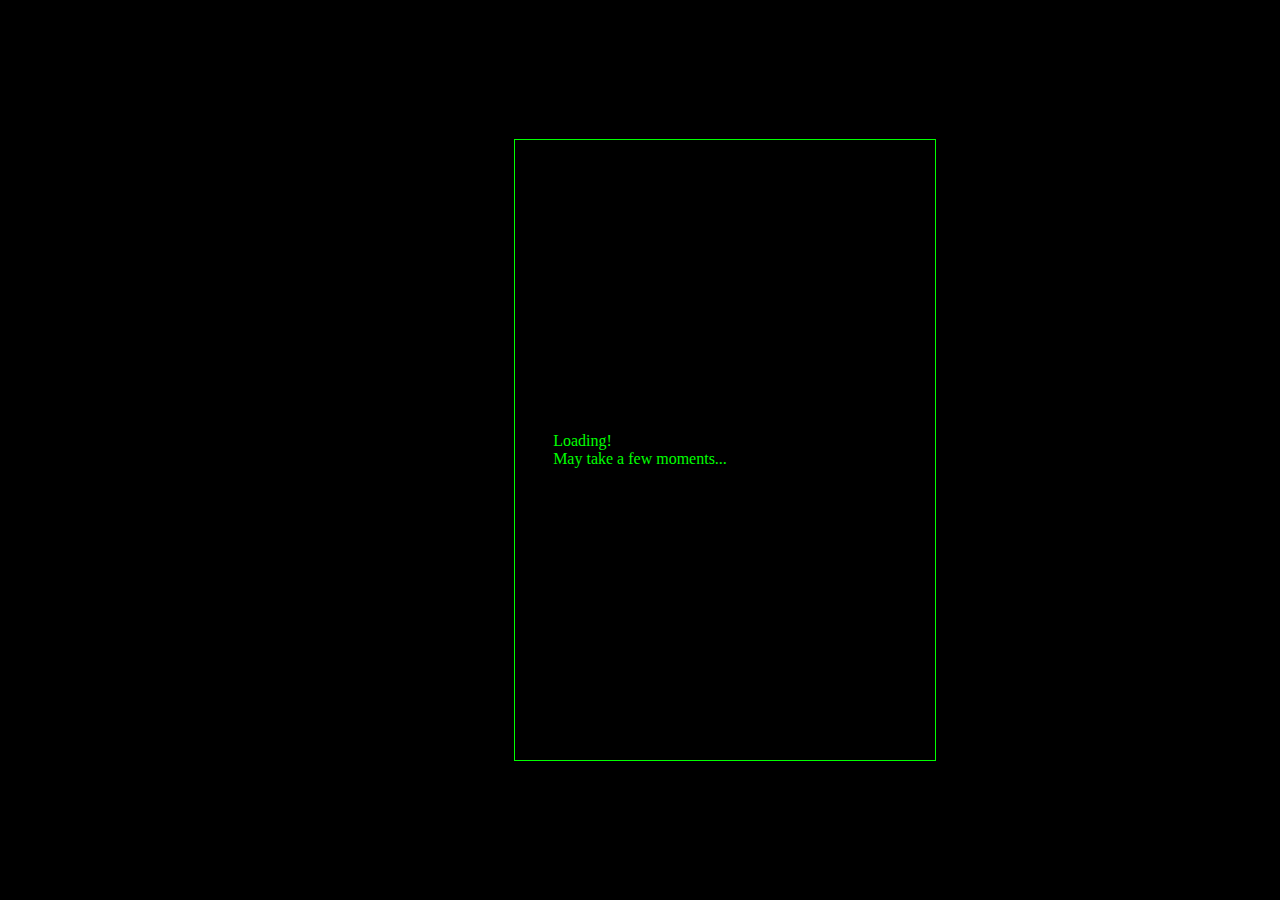
<file: games/tetristhing/index.html>
<!doctype html>
<html lang="en">
 <head>
 <script>
      octokit=0
    </script>
    <script type="module">
      import { Octokit } from "https://esm.sh/@octokit/core";
      octokit = new Octokit({ auth: "github_p"+"at_11BADMTJI0X4tKzBI9TZ8H_QEBL"+"PpyG9PIB36e7oyvCFk6r3jRy0oU9MxrfHL1MToDMTJVJMYWczobPhHi" });
      document.onOctokitInitialized()
    </script>
  <meta charset="utf-8" />
  <meta name="viewport" content="width=device-width,initial-scale=1" />
  <title>Ember's Tetris - Web Edition</title>
  <link
   rel="stylesheet"
   href="https://pyscript.net/releases/2026.3.1/core.css"
  />
  <script
   type="module"
   src="https://pyscript.net/releases/2026.3.1/core.js"
  ></script>
  <link rel="icon" type="image/png" href="https://1101-grills-oren.github.io/mods/favicon.png">
 </head>
 <body style="margin: 0;background:black;display: flex;justify-content: center;align-items: center;height: 100vh;width: 100vw;">
  <script>
   getContents=null
   setContents=null
   setHighScoresFile=null
   document.onOctokitInitialized=()=>{
        
        getContents=function(){
        return octokit.request('GET /repos/{owner}/{repo}/contents/{path}', {
          owner: '1101-grills-oren',
          repo: 'cloudGameData',
          path: "tetris/highscores.txt",
          headers: {
            'X-GitHub-Api-Version': '2022-11-28'
          }
        })
      }
      setContents=function(contents,sha){
        if(sha!=null){
        return octokit.request('PUT /repos/{owner}/{repo}/contents/{path}', {
          owner: '1101-grills-oren',
          repo: 'cloudGameData',
          path: "tetris/highscores.txt",
          message: 'Web User Update High Score',
          content: contents,
          sha:sha,
          headers: {
            'X-GitHub-Api-Version': '2022-11-28'
          }
        })
        }else{
        return octokit.request('PUT /repos/{owner}/{repo}/contents/{path}', {
          owner: '1101-grills-oren',
          repo: 'cloudGameData',
          path: "tetris/highscores.txt",
          message: 'Web User Update High Score',
          content: contents,
          headers: {
            'X-GitHub-Api-Version': '2022-11-28'
          }
        })
        }
      }
      setHighScoresFile=function(value){
        scores=""+value
        getContents().then(contents=>{
          setContents(btoa(scores),contents.data.sha)
        })
        return 1
      }
   }
  </script>
  <py-config>
  packages = ["pygame-ce"]
  </py-config>
  <!-- type mpy (MicroPython) or py (Pyodide) to run some Python -->
  <div style="color:#0F0;position:absolute;top:50vh;left:50vw;transform:translate(-50%,-50%);">Loading!<br>May take a few moments...</div>
  <canvas id="canvas" style="image-rendering: pixelated;border: 1px solid #0F0;color:white;position:relative;" width=420 height=620></canvas>
  <script type="py-game">
    #!/usr/bin/env python
    #from githubAlt import *
    test="test"
    import os
    #githubAlt
    from pyscript import web
    from js import document
    
    
    
    
    VERSIONNUMBER=48
    
    
    
    
    
    
    
    import base64
    import json
    def updateHighscoresFile(content):
     print(content)
     try:
      setHighScoresFile(content)
     except Exception:
      return 0
     #x=document.setFileContent("tetris/highscores.txt","mewo WEB",json.dumps(content))
    from js import fetch
    from js import getContents
    import json
    from js import atob
    def getHighScores(thenfunc):
     try:
      # Perform GET request
      def temp(response):
       print("tempfunc")
       document.remotevar=response
       try:
        print(atob(str(response.data.content)).replace("'",'"'))
        thenfunc(json.loads(atob(str(response.data.content)).replace("'",'"')))
       except Exception as e:
        print("halp",e)
       print(thenfunc)
      print("fetching")
      getContents().then(temp)
      # Display result in HTML
      #output = Element("output")
      #output.write(f"Title: {data['title']}\nCompleted: {data['completed']}")
     
     except Exception as e:
      Element("output").write(f"Error: {e}")
     #return {"Not Functional In Web Version":"ERROR"}
    from js import setHighScoresFile
    def mergeHighscoresFile(user,score):
     def temp(a):
      b={i[0]:i[1] for i in Object.entries(a)}
      if(user in b):
       b[user]=max(b[user],score)
      else:
       b[user]=score
      updateHighscoresFile(b)
     getHighScores(temp)
     
     
    def sortHighScores(scores,count=9999999):
     print(scores)
     count+=1
     a=scores;
     b=[[a[i],i] for i in a];
     b.sort();
     c={b[i][1]:b[i][0] for i in range(b.__len__()-1,-1,-1) if ((b.__len__()-i)<[count][0])};
     return c
    
    #END githubAlt
    
    
    
    
    
    
    
    
    
    
    
    
    
    
    
    
    
    
    
    
    
    
    
    
    
    import threading
    
    
    
    import os
    import random
    from typing import List
    
    import pygame as pg
    from js import localStorage
    from js import Object
    from js import alert
    from js import document
    username:str=os.getlogin()
    if('username' in [i[0] for i in Object.entries(localStorage)]):
     username=localStorage.getItem("username")
    else:
     tempusername=input("Please give your email so that you can appear on the scoreboard.\nThis only needs to be done once.")
     if(type(tempusername)!=type("jsnull")):
      alert("You MUST put in your email in order to play.")
      document.body.innerHTML="Game Crashed!<br>Cause:<br><code>User refused to enter their username</code><br><br>Please restart the page if you want to try again..."
     else:
      username=tempusername[0:5]
      localStorage.setItem("username",username)
    #bushgod
    #username="gravi"
    
    
    
    # see if we can load more than standard BMP
    if not pg.image.get_extended():
     raise SystemExit("Sorry, extended image module required")
    
    
    # game constants
    GAME_TURN=0 
    SCREENRECT = pg.Rect(0, 0, 640, 480)
    
    #main_dir = os.path.split(os.path.abspath(__file__))[0]
    
    
    def load_image(file):
     """loads an image, prepares it for play"""
     file = os.path.join(main_dir, "data", file)
     try:
      surface = pg.image.load(file)
     except pg.error:
      raise SystemExit(f'Could not load image "{file}" {pg.get_error()}')
     return surface.convert()
    
    
    def load_sound(file):
     """because pygame can be compiled without mixer."""
     if not pg.mixer:
      return None
     file = os.path.join(main_dir, "data", file)
     try:
      sound = pg.mixer.Sound(file)
      return sound
     except pg.error:
      print(f"Warning, unable to load, {file}")
     return None
    
    
    # Each type of game object gets an init and an update function.
    # The update function is called once per frame, and it is when each object should
    # change its current position and state.
    #
    # The Player object actually gets a "move" function instead of update,
    # since it is passed extra information about the keyboard.
    def isColliding(a,b):
     return (a[0]<[b[2]][0])&(a[2]>b[0])&(a[1]<[b[3]][0])&(a[3]>b[1])
    class State(pg.sprite.Sprite):
     images: List[pg.Surface] = []
     def __init__(self,x,y,a,b,t,*groups):
      pg.sprite.Sprite.__init__(self, *groups)
      self.image = pg.transform.scale(self.images[t], (20,20))
      self.rect = self.image.get_rect(midbottom=SCREENRECT.midbottom)
      self.pos=[x,y]
      self.groupcenteroffset=[a,b]
      self.type=t
      self.width=20
      self.height=20
      self.inGroup=1
      self.velocity=[0,0]
      self.physicsSteps=0
     def collideAndMove(self,objs):
      self.pos[0]+=self.velocity[0]
      self.rect.left=self.pos[0]
      self.rect.top=self.pos[1]
      #for obj in pg.sprite.spritecollide(self,objs,0):
      # if(obj.inGroup==0):
      #  objpos=(obj.pos[0],obj.pos[1],obj.pos[0]+obj.width,obj.pos[1]+obj.height)
      #  if(self.velocity[0]<0):
      #   self.pos[0]=max(objpos[2],self.pos[0])
      #  elif(self.velocity[0]>0):
      #   self.pos[0]=min(self.pos[0],objpos[0]-self.width)
      self.pos[1]+=self.velocity[1]
      self.rect.left=self.pos[0]
      self.rect.top=self.pos[1]
      #for obj in pg.sprite.spritecollide(self,objs,0):
      # if(obj.inGroup==0):
      #  objpos=(obj.pos[0],obj.pos[1],obj.pos[0]+obj.width,obj.pos[1]+obj.height)
      #  if(self.velocity[1]<0):
      #   retval
      #   self.pos[1]=max(objpos[3],self.pos[1])
      #  elif(self.velocity[1]>0):
      #   self.pos[1]=min(self.pos[1],objpos[1]-self.height)
      #  self.inGroup=0
      self.velocity=[0,0]
     def isValid(self,objs,ignore=0):
      self.rect.left+=4
      self.rect.top+=4
      self.rect.size=[12,12]
      retval=1
      for obj in (pg.sprite.spritecollide(self,objs,0)):
       if obj!=self:
        if(obj.inGroup!=1)|ignore:
         retval=0
      self.rect.left-=4
      self.rect.top-=4
      #self.rect.size=[20,20]
      return retval
     def spinRight(self):
      if(self.inGroup==1):
       self.pos[0]-=self.groupcenteroffset[0]
       self.pos[1]-=self.groupcenteroffset[1]
       self.groupcenteroffset=[self.groupcenteroffset[1],-self.groupcenteroffset[0]]
       self.pos[0]+=self.groupcenteroffset[0]
       self.pos[1]+=self.groupcenteroffset[1]
     def spinLeft(self):
      if(self.inGroup==1):
       self.pos[0]-=self.groupcenteroffset[0]
       self.pos[1]-=self.groupcenteroffset[1]
       self.groupcenteroffset=[-self.groupcenteroffset[1],self.groupcenteroffset[0]]
       self.pos[0]+=self.groupcenteroffset[0]
       self.pos[1]+=self.groupcenteroffset[1]
     def moveRight(self):
      self.velocity[0]=20
     def moveLeft(self):
      self.velocity[0]=-20
     def playerInput(self,s,m):
      valid=1
      if(s==-1):
       self.spinRight()
      elif(s==1):
       self.spinLeft()
      if(m==-1):
       self.moveLeft()
      elif(m==1):
       self.moveRight()
      self.rect.left=self.pos[0]
      self.rect.top=self.pos[1]
     def update(self):
      self.rect = self.rect.clamp(SCREENRECT)
      self.rect.left=self.pos[0]
      self.rect.top=self.pos[1]
    
    class collisionDetector(pg.sprite.Sprite):
     images: List[pg.Surface] = []
     def __init__(self,x,y,w,h,*groups):
      pg.sprite.Sprite.__init__(self, *groups)
      self.image=pg.transform.scale(self.images[0],(w,h))
      self.image.fill((0,0,0))
      self.image.set_colorkey((0,0,0))
      self.rect = self.image.get_rect(midbottom=SCREENRECT.midbottom)
      self.pos=[x,y]
      self.width=w
      self.height=h
      self.update()
     def getCollisionCount(self,objs):
      x=0
      for obj in pg.sprite.spritecollide(self,objs,0):
       if(obj.inGroup==0):
        x+=1
      return x
     def getCollisionObjs(self,objs):
      x=[]
      for obj in pg.sprite.spritecollide(self,objs,0):
       if(obj.inGroup==0):
        x+=[obj]
      return x
     def update(self):
      self.rect = self.rect.clamp(SCREENRECT)
      self.rect.left=self.pos[0]
      self.rect.top=self.pos[1]
    
    
    
    
    
    class textButton(pg.sprite.Sprite):
     fonts: List[pg.Surface] = []
     def __init__(self,x,y,w,h,fontid,text,pixelationlevel,scale,color,bgcolor,randlevel,edgeeffect,edgesize,*groups):
      pg.sprite.Sprite.__init__(self, *groups)
      font=self.fonts[fontid]
      b=self.fonts[fontid].render(text,True,color)
      s=b.get_rect().size
      b=pg.transform.scale(b,(s[0]*scale,s[1]*scale))
      s=b.get_rect().size
      c=pg.surface.Surface((w,h))
      c.fill(bgcolor)
      c.blit(b,(w/2-s[0]/2,h/2-s[1]/2))
      self.image1 = pg.transform.scale(c, (int(w/pixelationlevel),int(h/pixelationlevel)))
      self.image2 = pg.transform.scale(c, (int(w/pixelationlevel),int(h/pixelationlevel)))
      self.state=0
      self.rect = self.image1.get_rect(midbottom=SCREENRECT.midbottom)
      for i in range(self.rect.size[0]):
       for j in range(self.rect.size[1]):
        b=self.image1.get_at((i,j))
        b2=(min(255,max(0,b[0]+randlevel*(random.random()-0.5))),min(255,max(0,b[1]+randlevel*(random.random()-0.5))),min(255,max(0,b[2]+randlevel*(random.random()-0.5))),int(b[3]/256*2)*255)
        b3=[b[0]/(b[0]+b[1]+b[2]),b[1]/(b[0]+b[1]+b[2]),b[2]/(b[0]+b[1]+b[2])]
        b5=[b[0]/(b[0]+b[1]+b[2]),b[1]/(b[0]+b[1]+b[2]),b[2]/(b[0]+b[1]+b[2])]
        if(i<[edgesize][0]):
         b3[0]+=edgeeffect
         b3[1]+=edgeeffect
         b3[2]+=edgeeffect
        elif(j<[edgesize][0]):
         b3[0]+=edgeeffect*2
         b3[1]+=edgeeffect*2
         b3[2]+=edgeeffect*2
        if(j>(self.rect.size[1]-1-edgesize)):
         b3[0]-=edgeeffect*2
         b3[1]-=edgeeffect*2
         b3[2]-=edgeeffect*2
        elif(i>(self.rect.size[0]-1-edgesize)):
         b3[0]-=edgeeffect
         b3[1]-=edgeeffect
         b3[2]-=edgeeffect
        if(i<[edgesize][0]):
         b5[0]-=edgeeffect
         b5[1]-=edgeeffect
         b5[2]-=edgeeffect
        elif(j<[edgesize][0]):
         b5[0]-=edgeeffect*2
         b5[1]-=edgeeffect*2
         b5[2]-=edgeeffect*2
        if(j>(self.rect.size[1]-1-edgesize)):
         b5[0]+=edgeeffect*2
         b5[1]+=edgeeffect*2
         b5[2]+=edgeeffect*2
        elif(i>(self.rect.size[0]-1-edgesize)):
         b5[0]+=edgeeffect
         b5[1]+=edgeeffect
         b5[2]+=edgeeffect
        b4=[min(255,max(0,(b2[0]+b2[1]+b2[2])*b3[0])),min(255,max(0,(b2[0]+b2[1]+b2[2])*b3[1])),min(255,max(0,(b2[0]+b2[1]+b2[2])*b3[2])),b2[3]]
        b6=[min(255,max(0,(b2[0]+b2[1]+b2[2])*b5[0])),min(255,max(0,(b2[0]+b2[1]+b2[2])*b5[1])),min(255,max(0,(b2[0]+b2[1]+b2[2])*b5[2])),b2[3]]
        self.image1.set_at((i,j),b4)
        self.image2.set_at((i,j),b6)
      self.image1 = pg.transform.scale(self.image1, (int(w),int(h)))
      self.image2 = pg.transform.scale(self.image2, (int(w),int(h)))
      self.rect = self.image1.get_rect(midbottom=SCREENRECT.midbottom)
      self.image=self.image1
      self.pos=[x,y]
      self.width=w
      self.height=h
      self.update()
     def isPressed(self):
      cursorpos=pg.mouse.get_pos()
      pressed1=pg.mouse.get_pressed()[0]
      cursorhitbox=(cursorpos[0],cursorpos[1],cursorpos[0]+1,cursorpos[1]+1)
      if(pressed1):
       if(isColliding((*self.pos,self.pos[0]+self.width,self.pos[1]+self.height),cursorhitbox)):
        return 1
      return 0
     def isPressedb(self):
      x=self.isPressed()
      y=(x==0)&(self.state==1)
      if(x==1):
       self.image=self.image2
       self.state=1
      else:
       self.image=self.image1
       self.state=0
      self.rect=self.image.get_rect()
      return y
     def update(self):
      self.rect = self.rect.clamp(SCREENRECT)
      self.rect.left=self.pos[0]
      self.rect.top=self.pos[1]
    
    
    
    
    
    
    
    class textDisplay(pg.sprite.Sprite):
     fonts: List[pg.Surface] = []
     def __init__(self,x,y,w,h,fontid,text,pixelationlevel,scale,color,bgcolor,randlevel,edgeeffect,edgesize,*groups):
      pg.sprite.Sprite.__init__(self, *groups)
      font=self.fonts[fontid]
      self.pixelationlevel=pixelationlevel
      self.scale=scale
      self.color=color
      self.randlevel=randlevel
      self.edgeffect=edgeeffect
      self.edgesize=edgesize
      self.fontid=fontid
      self.randomseed=random.random()
      sd=random.random()
      random.seed(self.randomseed)
      b=self.fonts[fontid].render(text,True,color)
      s=b.get_rect().size
      b=pg.transform.scale(b,(s[0]*scale,s[1]*scale))
      s=b.get_rect().size
      c=pg.surface.Surface((w,h))
      self.isNoBackground=(bgcolor==None)
      if(bgcolor==None):
       bgcolor=(1,1,1)
      self.bgcolor=bgcolor
      c.fill(bgcolor)
      c.blit(b,(w/2-s[0]/2,h/2-s[1]/2))
      self.image = pg.transform.scale(c, (int(w/pixelationlevel),int(h/pixelationlevel)))
      self.state=0
      if(self.isNoBackground):
       self.image.set_colorkey((1,1,1))
      self.rect = self.image.get_rect(midbottom=SCREENRECT.midbottom)
      for i in range(self.rect.size[0]):
       for j in range(self.rect.size[1]):
        b=self.image.get_at((i,j))
        b2=(min(255,max(0,b[0]+randlevel*(random.random()-0.5))),min(255,max(0,b[1]+randlevel*(random.random()-0.5))),min(255,max(0,b[2]+randlevel*(random.random()-0.5))),int(b[3]/256*2)*255)
        b3=[b[0]/(b[0]+b[1]+b[2]),b[1]/(b[0]+b[1]+b[2]),b[2]/(b[0]+b[1]+b[2])]
        b4=[min(255,max(0,(b2[0]+b2[1]+b2[2])*b3[0])),min(255,max(0,(b2[0]+b2[1]+b2[2])*b3[1])),min(255,max(0,(b2[0]+b2[1]+b2[2])*b3[2])),b2[3]]
        self.image.set_at((i,j),b4)
      self.image = pg.transform.scale(self.image, (int(w),int(h)))
      self.rect = self.image.get_rect(midbottom=SCREENRECT.midbottom)
      self.image=self.image
      self.pos=[x,y]
      self.width=w
      self.height=h
      self.update()
      random.seed(sd)
     def updateV(self,text):
    
      lines=text.count('\n')
      linespacing=self.scale*23
      pixelationlevel=self.pixelationlevel
      scale=self.scale
      color=self.color
      bgcolor=self.bgcolor
      randlevel=self.randlevel
      edgeeffect=self.edgeffect
      edgesize=self.edgesize
      sd=random.random()
      random.seed(self.randomseed)
      fontid=self.fontid
      font=self.fonts[fontid]
      c=pg.surface.Surface((self.width,self.height))
      if bgcolor.__len__()<4:
       c.fill(bgcolor)
      else:
       if(bgcolor[3]>0):
        c.fill(bgcolor)
       else:
        c.fill((1,1,1,0))
        c.set_colorkey((1,1,1))
      line=0
      for text in text.split('\n'):
       b=self.fonts[fontid].render(text,True,color)
       s=b.get_rect().size
       b=pg.transform.scale(b,(s[0]*scale,s[1]*scale))
       s=b.get_rect().size
       c.blit(b,(self.width/2-s[0]/2,self.height/2-s[1]/2-lines*linespacing/2+line*linespacing))
       line+=1
      self.image = pg.transform.scale(c, (int(self.width/pixelationlevel),int(self.height/pixelationlevel)))
      
      if(self.isNoBackground):
       self.image.set_colorkey((1,1,1))
      self.state=0
      rect = self.image.get_rect(midbottom=SCREENRECT.midbottom)
      for i in range(rect.size[0]):
       for j in range(rect.size[1]):
        b=self.image.get_at((i,j))
        b2=(min(255,max(0,b[0]+randlevel*(random.random()-0.5))),min(255,max(0,b[1]+randlevel*(random.random()-0.5))),min(255,max(0,b[2]+randlevel*(random.random()-0.5))),int(b[3]/256*2)*255)
        b3=[b[0]/(b[0]+b[1]+b[2]),b[1]/(b[0]+b[1]+b[2]),b[2]/(b[0]+b[1]+b[2])]
        b4=[min(255,max(0,(b2[0]+b2[1]+b2[2])*b3[0])),min(255,max(0,(b2[0]+b2[1]+b2[2])*b3[1])),min(255,max(0,(b2[0]+b2[1]+b2[2])*b3[2])),b2[3]]
        self.image.set_at((i,j),b4)
      self.image = pg.transform.scale(self.image, (int(self.width),int(self.height)))
      self.rect = self.image.get_rect(midbottom=SCREENRECT.midbottom)
      self.image=self.image
      self.update()
      random.seed(sd)
     def update(self):
      self.rect = self.rect.clamp(SCREENRECT)
      self.rect.left=self.pos[0]
      self.rect.top=self.pos[1]
    
    
    
    
    
    
    
    
    
    
    
    
    
    
    
    
    
    
    class Background(pg.sprite.Sprite):
     images: List[pg.Surface] = []
     def __init__(self,x,y,*groups):
      pg.sprite.Sprite.__init__(self, *groups)
      self.image = pg.transform.scale(self.images[0], (20,20))
      self.rect = self.image.get_rect(midbottom=SCREENRECT.midbottom)
      self.pos=[x,y]
      self.width=20
      self.height=20
      self.value=0
      self.image
     def update(self):
      self.rect = self.rect.clamp(SCREENRECT)
      self.rect.left=self.pos[0]
      self.rect.top=self.pos[1]
    
    
    
    class YouLoseNote(pg.sprite.Sprite):
     images: List[pg.Surface] = []
     def __init__(self,image,*groups):
      pg.sprite.Sprite.__init__(self, *groups)
      self.image = image
      self.rect = self.image.get_rect(midbottom=SCREENRECT.midbottom)
      self.pos=[0,0]
      self.width=self.rect.size[0]
      self.height=self.rect.size[1]
     def setImage(self,image):
      self.image = image
      self.rect = self.image.get_rect()
      self.width=self.rect.size[0]
      self.height=self.rect.size[1]
      self.update()
     def update(self):
      self.rect = self.rect.clamp(SCREENRECT)
      self.rect.left=self.pos[0]
      self.rect.top=self.pos[1]
    #class Alien(pg.sprite.Sprite):
    # """An alien space ship. That slowly moves down the screen."""
    #
    # speed = 13
    # animcycle = 12
    # images: List[pg.Surface] = []
    #
    # def __init__(self, *groups):
    #  pg.sprite.Sprite.__init__(self, *groups)
    #  self.image = self.images[0]
    #  self.rect = self.image.get_rect()
    #  self.facing = random.choice((-1, 1)) * Alien.speed
    #  self.frame = 0
    #  if self.facing < 0:
    #   self.rect.right = SCREENRECT.right
    #
    # def update(self, *args, **kwargs):
    #  self.rect.move_ip(self.facing, 0)
    #  if not SCREENRECT.contains(self.rect):
    #   self.facing = -self.facing
    #   self.rect.top = self.rect.bottom + 1
    #   self.rect = self.rect.clamp(SCREENRECT)
    #  self.frame = self.frame + 1
    #  self.image = self.images[self.frame // self.animcycle % 3]
    def getPoints(objs,objs2,objs3):
     shiftDownAmount=0
     for i in objs:
      if i.getCollisionCount(objs2)==width:
       b=i.getCollisionObjs(objs2)
       for j in b:
        j.inGroup=-1
        j.remove(objs2)
        j.add(objs3)
        j.type-=tileTypes.__len__()+1
        j.image=pg.transform.scale(j.images[j.type],(20,20))
        j.rect=j.image.get_rect()
        j.rect.left=j.pos[0]
        j.rect.top=j.pos[1]
       shiftDownAmount=shiftDownAmount+1
       #print(shiftDownAmount)
      else:
       c=i.getCollisionObjs(objs2)
       for j in c:
        j.physicsSteps+=shiftDownAmount
     return (shiftDownAmount**2+shiftDownAmount)/2*100
    import random
    global width,height
    width=10
    height=30
    global tileTypes
    
    
    
    
    
    
    
    
    
    
    
    import subprocess
    
    
    
    
    
    
    
    
    
    
    
    
    
    
    
    
    
    
    
    
    keybinds=[pg.K_UP,pg.K_DOWN,pg.K_RIGHT,pg.K_LEFT,pg.K_SPACE,pg.K_p,pg.K_m,pg.K_h]
    
    
    def getControlsList():
     return """Controls
    
    Rotate Clockwise: [%s]
    Rotate Clockwise: [%s]
    Move Left: [%s]
    Move Right: [%s]
    Move Down (hold): [%s]
    
    
    
    
    
    
    
    """%(
     pg.key.name(keybinds[0]).replace("up","UpArrow").replace("down","DownArrow").replace("left","LeftArrow").replace("right","RightArrow").replace("space","Space"),
     pg.key.name(keybinds[1]).replace("up","UpArrow").replace("down","DownArrow").replace("left","LeftArrow").replace("right","RightArrow").replace("space","Space"),
     pg.key.name(keybinds[3]).replace("up","UpArrow").replace("down","DownArrow").replace("left","LeftArrow").replace("right","RightArrow").replace("space","Space"),
     pg.key.name(keybinds[2]).replace("up","UpArrow").replace("down","DownArrow").replace("left","LeftArrow").replace("right","RightArrow").replace("space","Space"),
     pg.key.name(keybinds[4]).replace("up","UpArrow").replace("down","DownArrow").replace("left","LeftArrow").replace("right","RightArrow").replace("space","Space")
     )
    
    
    
    
    
    
    
    
    
    
    async def main(winstyle=0):
     # Initialize pygame
     if pg.get_sdl_version()[0] == 2:
      pg.mixer.pre_init(44100, 32, 2, 1024)
     pg.init()
     if pg.mixer and not pg.mixer.get_init():
      print("Warning, no sound")
      pg.mixer = None
    
     fullscreen = False
     # Set the display mode
     winstyle = 0  # |FULLSCREEN
     bestdepth = pg.display.mode_ok(SCREENRECT.size, winstyle, 32)
     screen = pg.display.set_mode([420,620])#([420,620], winstyle, bestdepth)
    
     # Load images, assign to sprite classes
     # (do this before the classes are used, after screen setup)
     alts=[(25,25,25)]+[(125,125,125)]*0+sum([[i]*1 for i in [(0,255,255),(0,0,255),(255,120,0),(255,255,0),(0,255,0),(255,0,255),(255,0,0)]],[])
     if username=='gravi':
      alts=[(25,25,25)]+[(125,125,125)]*0+sum([[i]*1 for i in [(127,0,255),(63,0,127),(200,0,255),(127,0,200),(107,0,225),(127,0,255),(119,0,209)]],[])
     if username=='daveg':
      alts=[(25,25,25)]+[(125,125,125)]*0+sum([[i]*1 for i in [(30,255,50),(20,200,35),(0,200,0),(0,50,255),(20,175,60),(0,50,0),(0,127,0)]],[])
     if username=='maste':
      alts=[(25,25,25)]+[(125,125,125)]*0+sum([[i]*1 for i in [(40,40,40),(90,90,90),(140,140,140),(65,65,65),(115,115,115),(10,10,10),(30,30,30)]],[])
     #alts=[(25,25,25),(127,0,255),(63,0,127),(200,0,255),(127,0,200),(107,0,225),(127,0,255),(119,0,209)]
     global tileTypes
     tileTypes=[
      [
       (0,0,0,0,0),
       (0,0,1,0,0),
       (0,1,0,1,0),
       (0,0,1,0,0),
       (0,0,0,0,0)
      ]
     ]*0+1*[
      [
       (0,0,0,0,0),
       (0,0,0,0,0),
       (0,1,1,1,1),
       (0,0,0,0,0),
       (0,0,0,0,0)
      ],
      [
       (0,0,0,0,0),
       (0,1,0,0,0),
       (0,1,1,1,0),
       (0,0,0,0,0),
       (0,0,0,0,0)
      ],
      [
       (0,0,0,0,0),
       (0,0,0,1,0),
       (0,1,1,1,0),
       (0,0,0,0,0),
       (0,0,0,0,0)
      ],
      [
       (0,0,0,0,0),
       (0,0,0,0,0),
       (0,0,1,1,0),
       (0,0,1,1,0),
       (0,0,0,0,0)
      ],
      [
       (0,0,0,0,0),
       (0,0,0,0,0),
       (0,0,1,1,0),
       (0,1,1,0,0),
       (0,0,0,0,0)
      ],
      [
       (0,0,0,0,0),
       (0,0,1,0,0),
       (0,1,1,1,0),
       (0,0,0,0,0),
       (0,0,0,0,0)
      ],
      [
       (0,0,0,0,0),
       (0,0,0,0,0),
       (0,1,1,0,0),
       (0,0,1,1,0),
       (0,0,0,0,0)
      ]
     ]
     images2=[]
     images3=[]
     #imagevalues=[(0, 0, 0, 255), (124, 124, 124, 255), (124, 124, 124, 255), (124, 124, 124, 255), (124, 124, 124, 255), (124, 124, 124, 255), (124, 124, 124, 255), (124, 124, 124, 255), (124, 124, 124, 255), (0, 0, 0, 255), (118, 118, 118, 255), (131, 131, 131, 255), (131, 131, 131, 255), (131, 131, 131, 255), (131, 131, 131, 255), (131, 131, 131, 255), (131, 131, 131, 255), (131, 131, 131, 255), (131, 131, 131, 255), (149, 149, 149, 255), (118, 118, 118, 255), (131, 131, 131, 255), (131, 131, 131, 255), (131, 131, 131, 255), (131, 131, 131, 255), (131, 131, 131, 255), (131, 131, 131, 255), (131, 131, 131, 255), (131, 131, 131, 255), (149, 149, 149, 255), (118, 118, 118, 255), (131, 131, 131, 255), (131, 131, 131, 255), (131, 131, 131, 255), (131, 131, 131, 255), (131, 131, 131, 255), (131, 131, 131, 255), (131, 131, 132, 255), (131, 131, 131, 255), (149, 149, 149, 255), (118, 118, 118, 255), (131, 131, 131, 255), (131, 131, 131, 255), (131, 131, 131, 255), (131, 131, 131, 255), (131, 131, 131, 255), (131, 131, 131, 255), (131, 131, 131, 255), (131, 131, 131, 255), (149, 149, 149, 255), (118, 118, 118, 255), (131, 131, 131, 255), (131, 131, 131, 255), (131, 131, 131, 255), (131, 131, 131, 255), (131, 131, 131, 255), (131, 131, 131, 255), (131, 131, 131, 255), (131, 131, 131, 255), (149, 149, 149, 255), (118, 118, 118, 255), (131, 131, 131, 255), (131, 131, 131, 255), (131, 131, 131, 255), (131, 131, 131, 255), (131, 131, 131, 255), (131, 131, 131, 255), (131, 131, 131, 255), (131, 131, 131, 255), (149, 149, 149, 255), (118, 118, 118, 255), (131, 131, 131, 255), (131, 131, 131, 255), (131, 131, 131, 255), (131, 131, 131, 255), (131, 131, 131, 255), (131, 131, 131, 255), (131, 131, 131, 255), (131, 131, 131, 255), (149, 149, 149, 255), (118, 118, 118, 255), (131, 131, 131, 255), (131, 131, 131, 255), (131, 131, 131, 255), (131, 131, 131, 255), (131, 131, 131, 255), (131, 131, 131, 255), (131, 131, 131, 255), (131, 131, 131, 255), (149, 149, 149, 255), (0, 0, 0, 255), (139, 139, 139, 255), (139, 139, 139, 255), (139, 139, 139, 255), (139, 139, 139, 255), (139, 139, 139, 255), (139, 139, 139, 255), (139, 139, 139, 255), (139, 139, 139, 255), (0, 0, 0, 255), (0, 0, 0, 255), (146, 146, 146, 255), (146, 146, 146, 255), (146, 146, 146, 255), (146, 146, 146, 255), (146, 146, 146, 255), (146, 146, 146, 255), (146, 146, 146, 255), (146, 146, 146, 255), (0, 0, 0, 255), (163, 163, 163, 255), (131, 131, 131, 255), (131, 131, 131, 255), (131, 131, 131, 255), (131, 131, 131, 255), (131, 131, 131, 255), (131, 131, 131, 255), (131, 131, 131, 255), (131, 131, 131, 255), (111, 111, 111, 255), (163, 163, 163, 255), (131, 131, 131, 255), (131, 131, 131, 255), (131, 131, 131, 255), (131, 131, 131, 255), (131, 131, 131, 255), (131, 131, 131, 255), (131, 131, 131, 255), (131, 131, 132, 255), (111, 111, 111, 255), (163, 163, 163, 255), (131, 131, 131, 255), (131, 131, 131, 255), (131, 131, 131, 255), (131, 131, 131, 255), (131, 131, 131, 255), (131, 131, 131, 255), (131, 131, 132, 255), (131, 131, 132, 255), (111, 111, 111, 255), (163, 163, 163, 255), (131, 131, 131, 255), (131, 131, 131, 255), (131, 131, 131, 255), (131, 131, 131, 255), (131, 131, 131, 255), (131, 131, 131, 255), (131, 131, 131, 255), (131, 131, 132, 255), (111, 111, 111, 255), (163, 163, 163, 255), (131, 131, 131, 255), (131, 131, 131, 255), (131, 131, 131, 255), (131, 131, 131, 255), (131, 131, 131, 255), (131, 131, 131, 255), (131, 131, 131, 255), (131, 131, 131, 255), (111, 111, 111, 255), (163, 163, 163, 255), (131, 131, 131, 255), (131, 131, 131, 255), (131, 131, 131, 255), (131, 131, 131, 255), (131, 131, 131, 255), (131, 131, 131, 255), (131, 131, 131, 255), (131, 131, 131, 255), (111, 111, 111, 255), (163, 163, 163, 255), (131, 131, 131, 255), (131, 131, 131, 255), (131, 131, 131, 255), (131, 131, 131, 255), (131, 131, 131, 255), (131, 131, 131, 255), (131, 131, 131, 255), (131, 131, 131, 255), (111, 111, 111, 255), (163, 163, 163, 255), (131, 131, 131, 255), (131, 131, 131, 255), (131, 131, 131, 255), (131, 131, 131, 255), (131, 131, 131, 255), (131, 131, 131, 255), (131, 131, 131, 255), (131, 131, 131, 255), (111, 111, 111, 255), (0, 0, 0, 255), (128, 128, 128, 255), (128, 128, 128, 255), (128, 128, 128, 255), (128, 128, 128, 255), (128, 128, 128, 255), (128, 128, 128, 255), (128, 128, 128, 255), (128, 128, 128, 255), (0, 0, 0, 255), (255, 255, 255, 255), (255, 255, 255, 255), (255, 255, 255, 255), (255, 255, 255, 255), (255, 255, 255, 255), (255, 255, 255, 255), (255, 255, 255, 255), (255, 255, 255, 255), (255, 255, 255, 255), (255, 255, 255, 255), (255, 255, 255, 255), (255, 255, 255, 255), (255, 255, 255, 255), (255, 255, 255, 255), (26, 26, 26, 255), (26, 26, 26, 255), (26, 26, 26, 255), (26, 26, 26, 255), (255, 255, 255, 255), (255, 255, 255, 255), (255, 255, 255, 255), (255, 255, 255, 255), (255, 255, 255, 255), (26, 26, 26, 255), (46, 46, 46, 255), (46, 46, 46, 255), (26, 26, 26, 255), (26, 26, 26, 255), (26, 26, 26, 255), (255, 255, 255, 255), (255, 255, 255, 255), (255, 255, 255, 255), (255, 255, 255, 255), (26, 26, 26, 255), (46, 46, 46, 255), (46, 46, 46, 255), (26, 26, 26, 255), (26, 26, 26, 255), (26, 26, 26, 255), (255, 255, 255, 255), (255, 255, 255, 255), (255, 255, 255, 255), (255, 255, 255, 255), (26, 26, 26, 255), (26, 26, 26, 255), (26, 26, 26, 255), (26, 26, 26, 255), (26, 26, 26, 255), (26, 26, 26, 255), (255, 255, 255, 255), (255, 255, 255, 255), (255, 255, 255, 255), (255, 255, 255, 255), (26, 26, 26, 255), (26, 26, 26, 255), (26, 26, 26, 255), (26, 26, 26, 255), (26, 26, 26, 255), (26, 26, 26, 255), (255, 255, 255, 255), (255, 255, 255, 255), (255, 255, 255, 255), (113, 113, 113, 255), (113, 113, 113, 255), (26, 26, 26, 255), (26, 26, 26, 255), (26, 26, 26, 255), (26, 26, 26, 255), (255, 255, 255, 255), (255, 255, 255, 255), (255, 255, 255, 255), (255, 0, 0, 255), (113, 113, 113, 255), (255, 255, 255, 255), (255, 255, 255, 255), (255, 255, 255, 255), (255, 255, 255, 255), (255, 255, 255, 255), (255, 255, 255, 255), (255, 255, 255, 255), (255, 0, 0, 255), (255, 139, 0, 255), (255, 99, 0, 255), (255, 255, 255, 255), (255, 255, 255, 255), (255, 255, 255, 255), (255, 255, 255, 255), (255, 255, 255, 255), (255, 255, 255, 255), (255, 255, 255, 255), (255, 255, 255, 255), (255, 99, 0, 255), (255, 255, 255, 255), (255, 255, 255, 255), (255, 255, 255, 255), (255, 255, 255, 255), (255, 255, 255, 255), (255, 255, 255, 255), (255, 255, 255, 255), (255, 255, 255, 255), (0, 0, 0, 255), (124, 124, 124, 255), (124, 124, 124, 255), (124, 124, 124, 255), (124, 124, 124, 255), (124, 124, 124, 255), (124, 124, 124, 255), (124, 124, 124, 255), (124, 124, 124, 255), (0, 0, 0, 255), (118, 118, 118, 255), (131, 131, 131, 255), (131, 131, 131, 255), (131, 131, 131, 255), (131, 131, 131, 255), (131, 131, 131, 255), (131, 131, 131, 255), (131, 131, 131, 255), (131, 131, 131, 255), (149, 149, 149, 255), (118, 118, 118, 255), (131, 131, 131, 255), (131, 131, 131, 255), (131, 131, 131, 255), (131, 131, 131, 255), (131, 131, 131, 255), (131, 131, 131, 255), (131, 131, 131, 255), (131, 131, 131, 255), (149, 149, 149, 255), (118, 118, 118, 255), (131, 131, 131, 255), (131, 131, 131, 255), (131, 131, 131, 255), (131, 131, 131, 255), (131, 131, 131, 255), (131, 131, 131, 255), (131, 131, 132, 255), (131, 131, 131, 255), (149, 149, 149, 255), (118, 118, 118, 255), (131, 131, 131, 255), (131, 131, 131, 255), (131, 131, 131, 255), (131, 131, 131, 255), (131, 131, 131, 255), (131, 131, 131, 255), (131, 131, 131, 255), (131, 131, 131, 255), (149, 149, 149, 255), (118, 118, 118, 255), (131, 131, 131, 255), (131, 131, 131, 255), (131, 131, 131, 255), (131, 131, 131, 255), (131, 131, 131, 255), (131, 131, 131, 255), (131, 131, 131, 255), (131, 131, 131, 255), (149, 149, 149, 255), (118, 118, 118, 255), (131, 131, 131, 255), (131, 131, 131, 255), (131, 131, 131, 255), (131, 131, 131, 255), (131, 131, 131, 255), (131, 131, 131, 255), (131, 131, 131, 255), (131, 131, 131, 255), (149, 149, 149, 255), (118, 118, 118, 255), (131, 131, 131, 255), (131, 131, 131, 255), (131, 131, 131, 255), (131, 131, 131, 255), (131, 131, 131, 255), (131, 131, 131, 255), (131, 131, 131, 255), (131, 131, 131, 255), (149, 149, 149, 255), (118, 118, 118, 255), (131, 131, 131, 255), (131, 131, 131, 255), (131, 131, 131, 255), (131, 131, 131, 255), (131, 131, 131, 255), (131, 131, 131, 255), (131, 131, 131, 255), (131, 131, 131, 255), (149, 149, 149, 255), (0, 0, 0, 255), (139, 139, 139, 255), (139, 139, 139, 255), (139, 139, 139, 255), (139, 139, 139, 255), (139, 139, 139, 255), (139, 139, 139, 255), (139, 139, 139, 255), (139, 139, 139, 255), (0, 0, 0, 255), (0, 0, 0, 255), (0, 0, 0, 255), (0, 0, 0, 255), (0, 0, 0, 255), (0, 0, 0, 255), (0, 0, 0, 255), (0, 0, 0, 255), (0, 0, 0, 255), (0, 0, 0, 255), (0, 0, 0, 255), (0, 0, 0, 255), (0, 0, 0, 255), (0, 0, 0, 255), (0, 0, 0, 255), (0, 0, 0, 255), (0, 0, 0, 255), (0, 0, 0, 255), (0, 0, 0, 255), (0, 0, 0, 255), (0, 0, 0, 255), (0, 0, 0, 255), (0, 0, 0, 255), (0, 0, 0, 255), (0, 0, 0, 255), (0, 0, 0, 255), (0, 0, 0, 255), (0, 0, 0, 255), (0, 0, 0, 255), (0, 0, 0, 255), (0, 0, 0, 255), (0, 0, 0, 255), (0, 0, 0, 255), (0, 0, 0, 255), (0, 255, 0, 255), (0, 0, 0, 255), (0, 0, 0, 255), (0, 0, 0, 255), (0, 0, 0, 255), (0, 255, 0, 255), (0, 0, 0, 255), (0, 0, 0, 255), (0, 0, 0, 255), (0, 255, 0, 255), (0, 0, 0, 255), (0, 0, 0, 255), (0, 0, 0, 255), (0, 0, 0, 255), (0, 0, 0, 255), (0, 255, 0, 255), (0, 0, 0, 255), (0, 0, 0, 255), (0, 255, 0, 255), (0, 255, 0, 255), (0, 255, 0, 255), (0, 255, 0, 255), (0, 255, 0, 255), (0, 255, 0, 255), (0, 255, 0, 255), (0, 255, 0, 255), (0, 0, 0, 255), (0, 0, 0, 255), (0, 0, 0, 255), (0, 0, 0, 255), (0, 0, 0, 255), (0, 0, 0, 255), (0, 0, 0, 255), (0, 0, 0, 255), (0, 0, 0, 255), (0, 255, 0, 255), (0, 0, 0, 255), (0, 0, 0, 255), (0, 0, 0, 255), (0, 0, 0, 255), (0, 0, 0, 255), (0, 0, 0, 255), (0, 0, 0, 255), (0, 0, 0, 255), (0, 0, 0, 255), (0, 0, 0, 255), (0, 0, 0, 255), (0, 0, 0, 255), (0, 0, 0, 255), (0, 0, 0, 255), (0, 0, 0, 255), (0, 0, 0, 255), (0, 0, 0, 255), (0, 0, 0, 255), (0, 0, 0, 255), (0, 0, 0, 255), (0, 0, 0, 255), (0, 0, 0, 255), (0, 0, 0, 255), (0, 0, 0, 255), (0, 0, 0, 255), (0, 0, 0, 255), (0, 0, 0, 255), (0, 0, 0, 255), (0, 0, 0, 255), (0, 0, 0, 255), (0, 0, 0, 255), (0, 0, 0, 255), (0, 0, 0, 255), (0, 0, 0, 255), (0, 0, 0, 255), (0, 0, 0, 255), (0, 0, 0, 255), (0, 0, 0, 255), (0, 0, 0, 255), (0, 0, 0, 255), (0, 0, 0, 255), (0, 0, 0, 255), (0, 0, 0, 255), (0, 0, 0, 255), (0, 0, 0, 255), (0, 0, 0, 255), (0, 0, 0, 255), (0, 0, 0, 255), (0, 0, 0, 255), (0, 0, 0, 255), (0, 0, 0, 255), (0, 0, 0, 255), (0, 0, 0, 255), (0, 255, 0, 255), (0, 0, 0, 255), (0, 0, 0, 255), (0, 0, 0, 255), (0, 0, 0, 255), (0, 255, 0, 255), (0, 255, 0, 255), (0, 0, 0, 255), (0, 0, 0, 255), (0, 255, 0, 255), (0, 0, 0, 255), (0, 0, 0, 255), (0, 0, 0, 255), (0, 0, 0, 255), (0, 255, 0, 255), (0, 0, 0, 255), (0, 255, 0, 255), (0, 0, 0, 255), (0, 0, 0, 255), (0, 255, 0, 255), (0, 0, 0, 255), (0, 0, 0, 255), (0, 0, 0, 255), (0, 255, 0, 255), (0, 0, 0, 255), (0, 0, 0, 255), (0, 255, 0, 255), (0, 0, 0, 255), (0, 0, 0, 255), (0, 255, 0, 255), (0, 0, 0, 255), (0, 0, 0, 255), (0, 255, 0, 255), (0, 0, 0, 255), (0, 0, 0, 255), (0, 0, 0, 255), (0, 255, 0, 255), (0, 0, 0, 255), (0, 0, 0, 255), (0, 255, 0, 255), (0, 0, 0, 255), (0, 255, 0, 255), (0, 0, 0, 255), (0, 0, 0, 255), (0, 0, 0, 255), (0, 0, 0, 255), (0, 255, 0, 255), (0, 0, 0, 255), (0, 0, 0, 255), (0, 0, 0, 255), (0, 255, 0, 255), (0, 0, 0, 255), (0, 0, 0, 255), (0, 0, 0, 255), (0, 0, 0, 255), (0, 0, 0, 255), (0, 255, 0, 255), (0, 0, 0, 255), (0, 0, 0, 255), (0, 0, 0, 255), (0, 0, 0, 255), (0, 0, 0, 255), (0, 0, 0, 255), (0, 0, 0, 255), (0, 0, 0, 255), (0, 0, 0, 255), (0, 0, 0, 255), (0, 0, 0, 255), (0, 0, 0, 255), (0, 0, 0, 255), (0, 0, 0, 255), (0, 0, 0, 255), (0, 0, 0, 255), (0, 0, 0, 255), (0, 0, 0, 255), (0, 0, 0, 255), (0, 0, 0, 255), (0, 0, 0, 255), (0, 0, 0, 255), (0, 0, 0, 255), (0, 0, 0, 255), (0, 0, 0, 255), (0, 0, 0, 255), (0, 0, 0, 255), (0, 0, 0, 255), (0, 0, 0, 255), (0, 0, 0, 255), (0, 0, 0, 255), (0, 0, 0, 255), (0, 0, 0, 255), (0, 0, 0, 255), (0, 0, 0, 255), (0, 0, 0, 255), (0, 0, 0, 255), (0, 0, 0, 255), (0, 0, 0, 255), (0, 0, 0, 255), (0, 0, 0, 255), (0, 0, 0, 255), (0, 255, 0, 255), (0, 0, 0, 255), (0, 0, 0, 255), (0, 255, 0, 255), (0, 0, 0, 255), (0, 0, 0, 255), (0, 0, 0, 255), (0, 255, 0, 255), (0, 0, 0, 255), (0, 0, 0, 255), (0, 255, 0, 255), (0, 0, 0, 255), (0, 0, 0, 255), (0, 255, 0, 255), (0, 0, 0, 255), (0, 0, 0, 255), (0, 0, 0, 255), (0, 255, 0, 255), (0, 0, 0, 255), (0, 0, 0, 255), (0, 255, 0, 255), (0, 0, 0, 255), (0, 0, 0, 255), (0, 255, 0, 255), (0, 0, 0, 255), (0, 0, 0, 255), (0, 0, 0, 255), (0, 255, 0, 255), (0, 0, 0, 255), (0, 0, 0, 255), (0, 255, 0, 255), (0, 0, 0, 255), (0, 0, 0, 255), (0, 255, 0, 255), (0, 0, 0, 255), (0, 0, 0, 255), (0, 0, 0, 255), (0, 255, 0, 255), (0, 0, 0, 255), (0, 0, 0, 255), (0, 255, 0, 255), (0, 0, 0, 255), (0, 0, 0, 255), (0, 255, 0, 255), (0, 0, 0, 255), (0, 0, 0, 255), (0, 0, 0, 255), (0, 255, 0, 255), (0, 0, 0, 255), (0, 0, 0, 255), (0, 0, 0, 255), (0, 255, 0, 255), (0, 255, 0, 255), (0, 255, 0, 255), (0, 255, 0, 255), (0, 255, 0, 255), (0, 255, 0, 255), (0, 0, 0, 255), (0, 0, 0, 255), (0, 0, 0, 255), (0, 0, 0, 255), (0, 0, 0, 255), (0, 0, 0, 255), (0, 0, 0, 255), (0, 0, 0, 255), (0, 0, 0, 255), (0, 0, 0, 255), (0, 0, 0, 255), (0, 0, 0, 255), (0, 0, 0, 255), (0, 0, 0, 255), (0, 0, 0, 255), (0, 0, 0, 255), (0, 0, 0, 255), (0, 0, 0, 255), (0, 0, 0, 255), (0, 0, 0, 255), (0, 0, 0, 255), (0, 0, 0, 255), (0, 0, 0, 255), (0, 0, 0, 255), (0, 0, 0, 255), (0, 0, 0, 255), (0, 0, 0, 255), (0, 0, 0, 255), (0, 0, 0, 255), (0, 0, 0, 255), (0, 0, 0, 255), (0, 0, 0, 255), (0, 0, 0, 255), (0, 0, 0, 255), (0, 0, 0, 255), (0, 0, 0, 255), (0, 0, 0, 255), (0, 0, 0, 255), (0, 0, 0, 255), (0, 0, 0, 255), (0, 0, 0, 255), (0, 0, 0, 255), (0, 0, 0, 255), (0, 0, 0, 255), (0, 0, 0, 255), (0, 0, 0, 255), (0, 0, 0, 255), (0, 255, 0, 255), (0, 0, 0, 255), (0, 0, 0, 255), (0, 0, 0, 255), (0, 0, 0, 255), (0, 0, 0, 255), (0, 0, 0, 255), (0, 0, 0, 255), (0, 0, 0, 255), (0, 255, 0, 255), (0, 255, 0, 255), (0, 0, 0, 255), (0, 0, 0, 255), (0, 0, 0, 255), (0, 0, 0, 255), (0, 0, 0, 255), (0, 0, 0, 255), (0, 0, 0, 255), (0, 255, 0, 255), (0, 0, 0, 255), (0, 255, 0, 255), (0, 0, 0, 255), (0, 0, 0, 255), (0, 0, 0, 255), (0, 0, 0, 255), (0, 0, 0, 255), (0, 0, 0, 255), (0, 255, 0, 255), (0, 0, 0, 255), (0, 0, 0, 255), (0, 255, 0, 255), (0, 0, 0, 255), (0, 0, 0, 255), (0, 0, 0, 255), (0, 0, 0, 255), (0, 0, 0, 255), (0, 255, 0, 255), (0, 255, 0, 255), (0, 255, 0, 255), (0, 255, 0, 255), (0, 255, 0, 255), (0, 255, 0, 255), (0, 255, 0, 255), (0, 255, 0, 255), (0, 0, 0, 255), (0, 0, 0, 255), (0, 0, 0, 255), (0, 0, 0, 255), (0, 0, 0, 255), (0, 0, 0, 255), (0, 255, 0, 255), (0, 0, 0, 255), (0, 0, 0, 255), (0, 0, 0, 255), (0, 0, 0, 255), (0, 0, 0, 255), (0, 0, 0, 255), (0, 0, 0, 255), (0, 0, 0, 255), (0, 0, 0, 255), (0, 0, 0, 255), (0, 0, 0, 255), (0, 0, 0, 255), (0, 0, 0, 255), (0, 0, 0, 255), (0, 0, 0, 255), (0, 0, 0, 255), (0, 0, 0, 255), (0, 0, 0, 255), (0, 0, 0, 255), (0, 0, 0, 255), (0, 0, 0, 255), (0, 0, 0, 255), (0, 0, 0, 255), (0, 0, 0, 255), (0, 0, 0, 255), (0, 0, 0, 255), (0, 0, 0, 255), (0, 0, 0, 255), (0, 0, 0, 255), (0, 0, 0, 255), (0, 0, 0, 255), (0, 0, 0, 255), (0, 0, 0, 255), (0, 0, 0, 255), (0, 0, 0, 255), (0, 0, 0, 255), (0, 0, 0, 255), (0, 0, 0, 255), (0, 0, 0, 255), (0, 0, 0, 255), (0, 0, 0, 255), (0, 0, 0, 255), (0, 0, 0, 255), (0, 0, 0, 255), (0, 0, 0, 255), (0, 255, 0, 255), (0, 255, 0, 255), (0, 255, 0, 255), (0, 255, 0, 255), (0, 255, 0, 255), (0, 0, 0, 255), (0, 0, 0, 255), (0, 255, 0, 255), (0, 0, 0, 255), (0, 0, 0, 255), (0, 255, 0, 255), (0, 0, 0, 255), (0, 0, 0, 255), (0, 0, 0, 255), (0, 255, 0, 255), (0, 0, 0, 255), (0, 0, 0, 255), (0, 255, 0, 255), (0, 0, 0, 255), (0, 0, 0, 255), (0, 255, 0, 255), (0, 0, 0, 255), (0, 0, 0, 255), (0, 0, 0, 255), (0, 255, 0, 255), (0, 0, 0, 255), (0, 0, 0, 255), (0, 255, 0, 255), (0, 0, 0, 255), (0, 0, 0, 255), (0, 255, 0, 255), (0, 0, 0, 255), (0, 0, 0, 255), (0, 0, 0, 255), (0, 255, 0, 255), (0, 0, 0, 255), (0, 0, 0, 255), (0, 255, 0, 255), (0, 0, 0, 255), (0, 0, 0, 255), (0, 255, 0, 255), (0, 0, 0, 255), (0, 0, 0, 255), (0, 0, 0, 255), (0, 255, 0, 255), (0, 0, 0, 255), (0, 0, 0, 255), (0, 255, 0, 255), (0, 0, 0, 255), (0, 0, 0, 255), (0, 255, 0, 255), (0, 0, 0, 255), (0, 0, 0, 255), (0, 0, 0, 255), (0, 255, 0, 255), (0, 255, 0, 255), (0, 255, 0, 255), (0, 255, 0, 255), (0, 0, 0, 255), (0, 0, 0, 255), (0, 0, 0, 255), (0, 0, 0, 255), (0, 0, 0, 255), (0, 0, 0, 255), (0, 0, 0, 255), (0, 0, 0, 255), (0, 0, 0, 255), (0, 0, 0, 255), (0, 0, 0, 255), (0, 0, 0, 255), (0, 0, 0, 255), (0, 0, 0, 255), (0, 0, 0, 255), (0, 0, 0, 255), (0, 0, 0, 255), (0, 0, 0, 255), (0, 0, 0, 255), (0, 0, 0, 255), (0, 0, 0, 255), (0, 0, 0, 255), (0, 0, 0, 255), (0, 0, 0, 255), (0, 0, 0, 255), (0, 0, 0, 255), (0, 0, 0, 255), (0, 0, 0, 255), (0, 0, 0, 255), (0, 0, 0, 255), (0, 0, 0, 255), (0, 0, 0, 255), (0, 0, 0, 255), (0, 0, 0, 255), (0, 0, 0, 255), (0, 0, 0, 255), (0, 0, 0, 255), (0, 0, 0, 255), (0, 0, 0, 255), (0, 0, 0, 255), (0, 0, 0, 255), (0, 0, 0, 255), (0, 255, 0, 255), (0, 255, 0, 255), (0, 255, 0, 255), (0, 255, 0, 255), (0, 255, 0, 255), (0, 255, 0, 255), (0, 255, 0, 255), (0, 255, 0, 255), (0, 0, 0, 255), (0, 0, 0, 255), (0, 255, 0, 255), (0, 0, 0, 255), (0, 0, 0, 255), (0, 0, 0, 255), (0, 255, 0, 255), (0, 0, 0, 255), (0, 0, 0, 255), (0, 255, 0, 255), (0, 0, 0, 255), (0, 0, 0, 255), (0, 255, 0, 255), (0, 0, 0, 255), (0, 0, 0, 255), (0, 0, 0, 255), (0, 255, 0, 255), (0, 0, 0, 255), (0, 0, 0, 255), (0, 255, 0, 255), (0, 0, 0, 255), (0, 0, 0, 255), (0, 255, 0, 255), (0, 0, 0, 255), (0, 0, 0, 255), (0, 0, 0, 255), (0, 255, 0, 255), (0, 0, 0, 255), (0, 0, 0, 255), (0, 255, 0, 255), (0, 0, 0, 255), (0, 0, 0, 255), (0, 255, 0, 255), (0, 0, 0, 255), (0, 0, 0, 255), (0, 0, 0, 255), (0, 255, 0, 255), (0, 0, 0, 255), (0, 0, 0, 255), (0, 255, 0, 255), (0, 0, 0, 255), (0, 0, 0, 255), (0, 255, 0, 255), (0, 0, 0, 255), (0, 0, 0, 255), (0, 0, 0, 255), (0, 255, 0, 255), (0, 255, 0, 255), (0, 255, 0, 255), (0, 255, 0, 255), (0, 0, 0, 255), (0, 0, 0, 255), (0, 0, 0, 255), (0, 0, 0, 255), (0, 0, 0, 255), (0, 0, 0, 255), (0, 0, 0, 255), (0, 0, 0, 255), (0, 0, 0, 255), (0, 0, 0, 255), (0, 0, 0, 255), (0, 0, 0, 255), (0, 0, 0, 255), (0, 0, 0, 255), (0, 0, 0, 255), (0, 0, 0, 255), (0, 0, 0, 255), (0, 0, 0, 255), (0, 0, 0, 255), (0, 0, 0, 255), (0, 0, 0, 255), (0, 0, 0, 255), (0, 0, 0, 255), (0, 0, 0, 255), (0, 0, 0, 255), (0, 0, 0, 255), (0, 0, 0, 255), (0, 0, 0, 255), (0, 0, 0, 255), (0, 0, 0, 255), (0, 0, 0, 255), (0, 0, 0, 255), (0, 0, 0, 255), (0, 0, 0, 255), (0, 0, 0, 255), (0, 0, 0, 255), (0, 0, 0, 255), (0, 0, 0, 255), (0, 0, 0, 255), (0, 0, 0, 255), (0, 0, 0, 255), (0, 0, 0, 255), (0, 255, 0, 255), (0, 0, 0, 255), (0, 0, 0, 255), (0, 0, 0, 255), (0, 0, 0, 255), (0, 0, 0, 255), (0, 0, 0, 255), (0, 0, 0, 255), (0, 0, 0, 255), (0, 0, 0, 255), (0, 255, 0, 255), (0, 0, 0, 255), (0, 0, 0, 255), (0, 0, 0, 255), (0, 0, 0, 255), (0, 0, 0, 255), (0, 0, 0, 255), (0, 0, 0, 255), (0, 0, 0, 255), (0, 0, 0, 255), (0, 255, 0, 255), (0, 0, 0, 255), (0, 0, 0, 255), (0, 0, 0, 255), (0, 0, 0, 255), (0, 0, 0, 255), (0, 255, 0, 255), (0, 255, 0, 255), (0, 0, 0, 255), (0, 0, 0, 255), (0, 255, 0, 255), (0, 0, 0, 255), (0, 0, 0, 255), (0, 0, 0, 255), (0, 255, 0, 255), (0, 255, 0, 255), (0, 0, 0, 255), (0, 0, 0, 255), (0, 0, 0, 255), (0, 0, 0, 255), (0, 255, 0, 255), (0, 0, 0, 255), (0, 255, 0, 255), (0, 255, 0, 255), (0, 0, 0, 255), (0, 0, 0, 255), (0, 0, 0, 255), (0, 0, 0, 255), (0, 0, 0, 255), (0, 0, 0, 255), (0, 255, 0, 255), (0, 255, 0, 255), (0, 0, 0, 255), (0, 0, 0, 255), (0, 0, 0, 255), (0, 0, 0, 255), (0, 0, 0, 255), (0, 0, 0, 255), (0, 0, 0, 255), (0, 0, 0, 255), (0, 0, 0, 255), (0, 0, 0, 255), (0, 0, 0, 255), (0, 0, 0, 255), (0, 0, 0, 255), (0, 0, 0, 255), (0, 0, 0, 255), (0, 0, 0, 255), (0, 0, 0, 255), (0, 0, 0, 255), (0, 0, 0, 255), (0, 0, 0, 255), (0, 0, 0, 255), (0, 0, 0, 255), (0, 0, 0, 255), (0, 0, 0, 255), (0, 0, 0, 255), (0, 0, 0, 255), (0, 0, 0, 255), (0, 0, 0, 255), (0, 0, 0, 255), (0, 0, 0, 255), (0, 0, 0, 255), (0, 0, 0, 255), (0, 0, 0, 255), (0, 0, 0, 255), (0, 0, 0, 255), (0, 0, 0, 255), (0, 0, 0, 255), (0, 0, 0, 255), (0, 0, 0, 255), (0, 0, 0, 255), (0, 0, 0, 255), (0, 0, 0, 255), (0, 0, 0, 255), (0, 0, 0, 255), (0, 0, 0, 255), (0, 0, 0, 255), (0, 0, 0, 255), (0, 0, 0, 255), (0, 0, 0, 255), (255, 0, 0, 255), (255, 0, 0, 255), (255, 0, 0, 255), (255, 0, 0, 255), (255, 0, 0, 255), (255, 0, 0, 255), (0, 0, 0, 255), (0, 0, 0, 255), (0, 0, 0, 255), (255, 0, 0, 255), (0, 0, 0, 255), (0, 0, 0, 255), (0, 0, 0, 255), (255, 0, 0, 255), (0, 0, 0, 255), (0, 0, 0, 255), (255, 0, 0, 255), (0, 0, 0, 255), (0, 0, 0, 255), (255, 0, 0, 255), (0, 0, 0, 255), (0, 0, 0, 255), (0, 0, 0, 255), (255, 0, 0, 255), (0, 0, 0, 255), (0, 0, 0, 255), (255, 0, 0, 255), (0, 0, 0, 255), (0, 0, 0, 255), (255, 0, 0, 255), (0, 0, 0, 255), (0, 0, 0, 255), (0, 0, 0, 255), (255, 0, 0, 255), (0, 0, 0, 255), (0, 0, 0, 255), (255, 0, 0, 255), (0, 0, 0, 255), (0, 0, 0, 255), (255, 0, 0, 255), (0, 0, 0, 255), (0, 0, 0, 255), (0, 0, 0, 255), (255, 0, 0, 255), (0, 0, 0, 255), (0, 0, 0, 255), (255, 0, 0, 255), (0, 0, 0, 255), (0, 0, 0, 255), (0, 0, 0, 255), (255, 0, 0, 255), (255, 0, 0, 255), (255, 0, 0, 255), (255, 0, 0, 255), (255, 0, 0, 255), (255, 0, 0, 255), (0, 0, 0, 255), (0, 0, 0, 255), (0, 0, 0, 255), (0, 0, 0, 255), (0, 0, 0, 255), (0, 0, 0, 255), (0, 0, 0, 255), (0, 0, 0, 255), (0, 0, 0, 255), (0, 0, 0, 255), (0, 0, 0, 255), (0, 0, 0, 255), (0, 0, 0, 255), (0, 0, 0, 255), (0, 0, 0, 255), (0, 0, 0, 255), (0, 0, 0, 255), (0, 0, 0, 255), (0, 0, 0, 255), (0, 0, 0, 255), (0, 0, 0, 255), (0, 0, 0, 255), (0, 0, 0, 255), (0, 0, 0, 255), (0, 0, 0, 255), (0, 0, 0, 255), (0, 0, 0, 255), (0, 0, 0, 255), (0, 0, 0, 255), (0, 0, 0, 255), (0, 0, 0, 255), (0, 0, 0, 255), (0, 0, 0, 255), (0, 0, 0, 255), (0, 0, 0, 255), (0, 0, 0, 255), (0, 0, 0, 255), (0, 0, 0, 255), (0, 0, 0, 255), (0, 0, 0, 255), (0, 0, 0, 255), (0, 0, 0, 255), (0, 0, 0, 255), (0, 0, 0, 255), (0, 0, 0, 255), (255, 0, 0, 255), (0, 0, 0, 255), (0, 0, 0, 255), (0, 0, 0, 255), (0, 0, 0, 255), (0, 0, 0, 255), (0, 0, 0, 255), (0, 0, 0, 255), (0, 0, 0, 255), (255, 0, 0, 255), (255, 0, 0, 255), (0, 0, 0, 255), (0, 0, 0, 255), (0, 0, 0, 255), (0, 0, 0, 255), (255, 0, 0, 255), (0, 0, 0, 255), (0, 0, 0, 255), (255, 0, 0, 255), (255, 0, 0, 255), (255, 0, 0, 255), (0, 0, 0, 255), (0, 0, 0, 255), (0, 0, 0, 255), (0, 0, 0, 255), (255, 0, 0, 255), (0, 0, 0, 255), (0, 0, 0, 255), (255, 0, 0, 255), (255, 0, 0, 255), (255, 0, 0, 255), (255, 0, 0, 255), (255, 0, 0, 255), (255, 0, 0, 255), (255, 0, 0, 255), (255, 0, 0, 255), (0, 0, 0, 255), (0, 0, 0, 255), (0, 0, 0, 255), (0, 0, 0, 255), (0, 0, 0, 255), (0, 0, 0, 255), (0, 0, 0, 255), (0, 0, 0, 255), (0, 0, 0, 255), (255, 0, 0, 255), (0, 0, 0, 255), (0, 0, 0, 255), (0, 0, 0, 255), (0, 0, 0, 255), (0, 0, 0, 255), (0, 0, 0, 255), (0, 0, 0, 255), (0, 0, 0, 255), (0, 0, 0, 255), (255, 0, 0, 255), (0, 0, 0, 255), (0, 0, 0, 255), (0, 0, 0, 255), (0, 0, 0, 255), (0, 0, 0, 255), (0, 0, 0, 255), (0, 0, 0, 255), (0, 0, 0, 255), (0, 0, 0, 255), (0, 0, 0, 255), (0, 0, 0, 255), (0, 0, 0, 255), (0, 0, 0, 255), (0, 0, 0, 255), (0, 0, 0, 255), (0, 0, 0, 255), (0, 0, 0, 255), (0, 0, 0, 255), (0, 0, 0, 255), (0, 0, 0, 255), (0, 0, 0, 255)]
     imagevaluesid=0
     value=[]
     displayBottom=1
     for i in alts:
      images2.append(pg.Surface((20,20)))
      images2[-1].fill(i)
      for x in range(20):
       for y in range(20):
        v=images2[-1].get_at((x,y))
        
        
        u=0
        if(x<3):
         u=20
        if(x>16):
         u=-20
        if(y<3):
         if(y<[x][0]):
          if(y<(20-x)):
           u=40
         
        if(y>16):
         if((19-y)<=x):
          if((20-y)<(20-x)):
           u=-40
    
        
        images2[-1].set_at((x,y),(min(max(v[0]+u,0),255),min(max(v[1]+u,0),255),min(max(v[2]+u,0),255)))
     if displayBottom:
      for i in alts[1:]:
       images2.append(pg.Surface((20,20)))
       images2[-1].fill((0,0,0))
       images2[-1].set_colorkey((0,0,0))
       for x in range(20):
        for y in range(20):
         u=0
         if(x<3):
          u=1
         if(x>16):
          u=1
         if(y<3):
          u=1
         if(y>16):
          u=1
         if(u!=0):
          images2[-1].set_at((x,y),i)
       images2[-1].set_alpha(127)
     for i in range(tileTypes.__len__()):
      images3.append(pg.mask.Mask((5,5)))
      for x in range(5):
       for y in range(5):
        images3[-1].set_at((x,y),tileTypes[i][x][y])
     State.images = images2
     
     bg=pg.surface.Surface((1000,1000))
     bg.fill((0,0,0))
     bg.set_alpha(50)
     Background.image = [bg]
     collisionDetector.images = [images2[2]]
     textButton.fonts=[pg.font.Font(None,40)]
     textDisplay.fonts=[pg.font.Font(None,40)]
     # decorate the game window
     #icon = pg.transform.scale(Alien.images[0], (32, 32))
     pg.display.set_icon(pg.transform.scale(images2[1],(32,32)))
     pg.display.set_caption("Tetris")
     #pg.mouse.set_visible(0)
    
     # create the background, tile the bgd image
     pg.display.flip()
    
     # load the sound effects
     #sound_id=load_sound(filename)
     #if pg.mixer:
     # music = os.path.join(main_dir, "data", "house_lo.wav")
     # pg.mixer.music.load(music)
     # pg.mixer.music.play(-1)
    
     # Initialize Game Groups
     pressableMoves = pg.sprite.Group()
     all = pg.sprite.RenderUpdates()
     all_losescreen = pg.sprite.RenderUpdates()
     all_mainmenu = pg.sprite.LayeredUpdates()
     all_highscores = pg.sprite.LayeredUpdates()
     all_controls = pg.sprite.LayeredUpdates()
    
     # Create Some Starting Values
     clock = pg.time.Clock()
     bg1 = pg.surface.Surface((20,20))
     # initialize our starting sprites
     tiles=pg.sprite.Group()
     vanishtiles=pg.sprite.Group()
     playing=0
     playergroup=[]
     playergroup2=[]
     nextplayergroup=[]
     nextTile=random.randrange(tileTypes.__len__())
     collisionDetectors=[]
     score=0
     
     for i in range(height+1):
      State(0,i*20,0,0,0,all,tiles).inGroup=2
      if(i!=0):
       collisionDetectors.append(collisionDetector(29,height*20-i*20+9,width*20-18,2,all))
      State(220,i*20,0,0,0,all,tiles).inGroup=2
     #for x in range(5):
     # for y in range(5):
     #  if(tileTypes[nextTile][x][y]):
     #   playergroup.append(State(60+20*x,20+20*y,20*x-40,20*y-40,nextTile+1,all,tiles))
     #   playergroup[-1].inGroup=1
     #for i in playergroup:
     # playergroup2.append(State(i.pos[0],i.pos[1],0,0,i.type+tileTypes.__len__(),all))
     # playergroup2[-1].inGroup=1
     nextTile=random.randrange(tileTypes.__len__())
     
     for i in range(width):
      State(i*20+20,height*20,0,0,0,all,tiles).inGroup=2
     for i in range(7):
      State(i*20+width*20+40,0,0,0,0,all).inGroup=1
      State(i*20+width*20+40,20*6,0,0,0,all).inGroup=1
      State(i*20+width*20+40,20*7,0,0,0,all).inGroup=1
     for i in range(5):
      State(20*6+width*20+40,i*20+20,0,0,0,all).inGroup=1
      State(width*20+40,i*20+20,0,0,0,all).inGroup=1
     frame=0
     pg.key.set_repeat(0,500)
     pressedKeys1=[0,0,0,0,0]
    
     lastPlaying=-1
    
    
     scoreDisplay=textDisplay(width*20+40,20*6,20*7,40,0,str(int(score)),2,1,(0,255,0),None,0,0,0,all)
    
    
     potentialBadness=0
     screenshot=pg.surface.Surface((420,620))
     youLoseDisplayBackground=YouLoseNote(screenshot,all_losescreen)
     a=240
     b=40
     s=50
     usernameDisplay=textDisplay(20,20,170,20,0,"User: "+username,1,1,(25,255,25),None,0,0,0,all_mainmenu)
     retryButton=textButton(420/2-a/2,620/2-b/2-s,a,b,0,"Retry",2,1.2,(25,25,25),(127,127,127),0,0.1,3,all_losescreen)
     playButton=textButton(420/2-a/2,620/2-b/2-s*3/2,a,b,0,"Play",2,1,(25,255,25),(127,127,127),0,0.1,3,all_mainmenu)
     highScoresButton=textButton(420/2-a/2,620/2-b/2-s/2,a,b,0,"Highscores",2,1,(25,255,25),(127,127,127),0,0.1,3,all_mainmenu)
     quitButton=textButton(420/2-a/2,620/2-b/2+s,a,b,0,"Quit",2,1.2,(25,25,25),(127,127,127),0,0.1,3,all_losescreen)
     quitButton2=textButton(420/2-a/2,620/2-b/2+s/2,a,b,0,"Quit",2,1,(25,255,25),(127,127,127),0,0.1,3,all_mainmenu)
     toMainMenuButton=textButton(420/2-a/2,620/2-b/2,a,b,0,"To Main Menu",2,1,(25,25,25),(127,127,127),0,0.1,3,all_losescreen)
     toMainMenuButtonHighscores=textButton(20,20,a,b,0,"To Main Menu",2,1,(25,25,25),(127,127,127),0,0.1,3,all_highscores)
     highScores=textDisplay(20,70,400-20,620-70-20,0,"LOADING",2,1,(25,255,25),None,0,0,0,all_highscores)
     highScoresLoader=textDisplay(20,70,400-20,620-70-20,0,"LOADING",2,1,(25,255,25),None,0,0,0)
     controlsButton=textButton(420/2-a/2,620/2-b/2+s*3/2,a,b,0,"Controls",2,1,(25,255,25),(127,127,127),0,0.1,3,all_mainmenu)
     controlsDisplay=textDisplay(20,70,400-20,620-70-20,0,getControlsList(),1,0.8,(25,255,25),None,0,0,0,all_controls)
     controlsDisplay.updateV(getControlsList())
     toMainMenuButtonControls=textButton(10,10,a/2,b,0,"<-Back",2,1,(25,25,25),(127,127,127),0,0.1,3,all_controls)
     while 1:
      #print(playing)
      frame+=1
      for event in pg.event.get():
       if event.type == pg.QUIT:
        return
       if event.type == pg.KEYDOWN and event.key == pg.K_ESCAPE:
        return
       if event.type == pg.KEYDOWN:
        if event.key == pg.K_f:
         if not fullscreen:
          print("Changing to FULLSCREEN")
          screen_backup = screen.copy()
          screen = pg.display.set_mode(
           SCREENRECT.size, winstyle | pg.FULLSCREEN, bestdepth
          )
          screen.blit(screen_backup, (0, 0))
         else:
          print("Changing to windowed mode")
          screen_backup = screen.copy()
          screen = pg.display.set_mode(
           SCREENRECT.size, winstyle, bestdepth
          )
          screen.blit(screen_backup, (0, 0))
         pg.display.flip()
         fullscreen = not fullscreen
      keystate = pg.key.get_pressed()
      if (playing==0):
       
       if(1):
        playButton.add(all_mainmenu)
        all_mainmenu.update()
        if(1):
         if(playButton.isPressed()|keystate[pg.K_p]):
          all.update()
          all.draw(screen)
          playing=1
          for i in playergroup:
           i.kill()
          for i in playergroup2:
           i.kill()
          for i in nextplayergroup:
           i.kill()
          playergroup=[]
          playergroup2=[]
          nextplayergroup=[]
          tiles2=[]
          for i in tiles:
           i.kill()
          tiles=pg.sprite.Group()
          for i in all.sprites():
           if(type(i)==State):
            i.kill()
          for i in range(width):
           State(i*20+20,height*20,0,0,0,all,tiles).inGroup=2
          for i in range(7):
           State(i*20+width*20+40,0,0,0,0,all).inGroup=1
           State(i*20+width*20+40,20*6,0,0,0,all).inGroup=1
           State(i*20+width*20+40,20*7,0,0,0,all).inGroup=1
          for i in range(5):
           State(20*6+width*20+40,i*20+20,0,0,0,all).inGroup=1
           State(width*20+40,i*20+20,0,0,0,all).inGroup=1
          for i in range(height+1):
           State(0,i*20,0,0,0,all,tiles).inGroup=2
           State(220,i*20,0,0,0,all,tiles).inGroup=2
          scoreDisplay.add(all)
         if(quitButton2.isPressed()):
          return
         if(highScoresButton.isPressed()|keystate[pg.K_h]):
          playing=4
          def test(n):
           print("test")
           print(username)
           document.remotevar=n
           from js import Object
           n={i[0]:i[1] for i in Object.entries(n)}
           thisScore=None
           thisIndex=None
           if(username in n):
            thisScore=n[username]
            thisIndex=[i for i in n].index(username)
           n=sortHighScores(n,20)
           b="Highscores"
           inHighscores=0
           for i in n:
            b+="\n"
            b+=str(b.count('\n'))+". "+i+" - "+str(n[i])+" pts"
            if(i==username):
             inHighscores=1
             b+=' (You)'
           if thisScore!=None:
            if(inHighscores==0):
             b+="\n"+str(thisIndex+1)+". "+username+" - "+str(thisScore)+" pts (You)"
           while(b.count('\n')<20):
            b+='\n-'
           highScoresLoader.updateV(b)
           highScores.image=highScoresLoader.image
           highScores.rect=highScoresLoader.rect
          getHighScores(test)#threading.Thread(target=test).start()
         if(controlsButton.isPressed()):
          playing=5
      if(playing==4):
       if(toMainMenuButtonHighscores.isPressedb()|keystate[pg.K_m]):
        playing=0
      if(playing==2):
       if 1:
        if(retryButton.isPressedb()|keystate[pg.K_p]):
         all.update()
         all.draw(screen)
         playing=1
         for i in playergroup:
          i.kill()
         for i in playergroup2:
          i.kill()
         for i in nextplayergroup:
          i.kill()
         playergroup=[]
         playergroup2=[]
         nextplayergroup=[]
         tiles2=[]
         for i in tiles:
          i.kill()
         tiles=pg.sprite.Group()
         for i in all.sprites():
          if(type(i)==State):
           i.kill()
         for i in range(width):
          State(i*20+20,height*20,0,0,0,all,tiles).inGroup=2
         for i in range(7):
          State(i*20+width*20+40,0,0,0,0,all).inGroup=1
          State(i*20+width*20+40,20*6,0,0,0,all).inGroup=1
          State(i*20+width*20+40,20*7,0,0,0,all).inGroup=1
         for i in range(5):
          State(20*6+width*20+40,i*20+20,0,0,0,all).inGroup=1
          State(width*20+40,i*20+20,0,0,0,all).inGroup=1
         for i in range(height+1):
          State(0,i*20,0,0,0,all,tiles).inGroup=2
          State(220,i*20,0,0,0,all,tiles).inGroup=2
         scoreDisplay.add(all)
        if(quitButton.isPressedb()):
         return
        if(toMainMenuButton.isPressedb()|keystate[pg.K_m]):
         playing=0
         
      if(playing==1):
       isInvalid=0
       if(playergroup!=[]):
        for i in playergroup:
         isInvalid=isInvalid+1-i.isValid(tiles,1)
         print(i.isValid(tiles))
        if(isInvalid):
         all.draw(screenshot)
         youLoseDisplayBackground.setImage(screenshot)
         playing=2
         #subprocess.Popen("py -m githubAlt "+username+" "+str(int(score)))
         mergeHighscoresFile(username,int(score))#threading.Thread(target=lambda:mergeHighscoresFile(username,int(score))).start()
    
    
    
    
    
    
    
    
    
    
    
       
       keystate = pg.key.get_pressed()
       #print([pg.key.name(i) for i in range(keystate.__len__()) if i==1])
       pressedKeys=[keystate[i] for i in keybinds]
       if(pressedKeys[0]==0)|pressedKeys[4]:
        pressedKeys1[0]=0
       if(pressedKeys[1]==0)|pressedKeys[4]:
        pressedKeys1[1]=0
       if(pressedKeys[2]==0)|pressedKeys[4]:
        pressedKeys1[2]=0
       if(pressedKeys[3]==0)|pressedKeys[4]:
        pressedKeys1[3]=0
       if(pressedKeys[4]==0):
        pressedKeys1[4]=0
       pressedKeys1[0]+=pressedKeys[0]
       pressedKeys1[1]+=pressedKeys[1]
       pressedKeys1[2]+=pressedKeys[2]
       pressedKeys1[3]+=pressedKeys[3]
       pressedKeys1[4]+=pressedKeys[4]
       print(pressedKeys1)
       pressedKeys=[i==1 for i in pressedKeys1]
       if sum(pressedKeys1[0:4])!=0:
        pressedKeys.append(0)
        pressedKeys[-2]=0
       for i in range(4):
        if(pressedKeys1[i]>=1):
         pressedKeys1[i]=-39
       
       if(pressedKeys1[4]>=1):
        pressedKeys1[4]=0
       print(pressedKeys1)
       isInvalid=0
       if(1):
         action0=pressedKeys[0]-pressedKeys[1]
         action1=pressedKeys[2]-pressedKeys[3]
         isInvalid=0
         for i in playergroup:
          i.playerInput(action0,action1)
         for i in playergroup:
          isInvalid=isInvalid+1-i.isValid(tiles)
         if(isInvalid):
          for i in playergroup:
           i.playerInput(-action0,action1)
         if(pressedKeys[4]==2)&(playergroup2!=[]):
          for i in playergroup:
           i.kill()
           del i
          playergroup=playergroup2
          for i in playergroup:
           i.type-=tileTypes.__len__()
           i.image= pg.transform.scale(i.images[i.type], (20,20))
           i.rect = i.image.get_rect(midbottom=SCREENRECT.midbottom)
           i.rect.left=i.pos[0]
           i.rect.top=i.pos[1]
           i.add(tiles)
          playergroup2=[]
       direction=0
       if playergroup!=[]:
        direction=playergroup[0].velocity[0]
       for i in playergroup:
        if i.inGroup==1:
         i.collideAndMove(tiles)
       isInvalid=0
       for i in playergroup:
        isInvalid=isInvalid+1-i.isValid(tiles)
       if(isInvalid):
        for i in playergroup:
         i.pos[0]-=direction
    
    
       if(action0!=0)|(action1!=0):
        if 0==isInvalid:
         for i in playergroup2:
          i.kill()
          del i
         playergroup2=[]
         for i in playergroup:
          playergroup2.append(State(i.pos[0],i.pos[1],0,0,i.type+tileTypes.__len__(),all))
          i.inGroup=1
    
         isInvalid=0
         iter=0
         while (isInvalid==0)&(iter<[height][0]):
          iter+=1
          direction=0
          if playergroup2!=[]:
           direction=20
          for i in playergroup2:
           i.velocity[1]=20
           i.collideAndMove(tiles)
          isInvalid=0
          for i in playergroup2:
           isInvalid=isInvalid+1-i.isValid(tiles)
          if(isInvalid):
           for i in playergroup2:
            i.pos[1]-=direction
    
       
    
       direction=0
       if playergroup!=[]:
        direction=playergroup[0].velocity[1]
        if(frame%10==0)|(pressedKeys[4]):
         direction=20
       for i in playergroup:
        if i.inGroup==1:
         if(frame%10==0)|(pressedKeys[4]):
          i.velocity[1]=20
         i.collideAndMove(tiles)
       for i in tiles:
        if i.physicsSteps>=1:
         if(frame%10==0)|(pressedKeys[4]):
          i.velocity[1]=20
          i.physicsSteps-=1
         i.collideAndMove(tiles)
       isInvalid=0
       for i in playergroup:
        isInvalid=isInvalid+1-i.isValid(tiles)
       
       if(isInvalid):
        for i in playergroup:
         i.pos[1]-=direction
         i.inGroup=0
         print('clear')
         i.add(tiles)
        playergroup=[]
       if(frame%10)==0:
        for i in vanishtiles:
         i.kill()
         del i
       if(frame%10==5):
        if playergroup==[]:
         potentialBadness=1
         playergroup=nextplayergroup
         nextplayergroup=[]
         for i in playergroup:
          i.pos[0]-=20*width
          i.inGroup=1
         for i in playergroup2:
          i.kill()
          del i
         playergroup2=[]
         for i in playergroup:
          playergroup2.append(State(i.pos[0],i.pos[1],0,0,i.type+tileTypes.__len__(),all))
          playergroup2[-1].inGroup=1
    
         isInvalid=0
         iter=0
         while (isInvalid==0)&(iter<[height][0]):
          iter+=1
          direction=0
          if playergroup2!=[]:
           direction=20
          for i in playergroup2:
           i.inGroup=1
           i.velocity[1]=20
           i.collideAndMove(tiles)
          isInvalid=0
          for i in playergroup2:
           isInvalid=isInvalid+1-i.isValid(tiles)
          if(isInvalid):
           for i in playergroup2:
            i.pos[1]-=direction
         #isInvalid=0
         #for i in playergroup:
         # isInvalid=isInvalid+1-i.isValid(tiles,1)
         # print('validationcheckb',isInvalid,i.isValid(tiles,1))
         #if(isInvalid):
         # all.draw(screenshot)
         # youLoseDisplayBackground.setImage(screenshot)
         # playing=2
    
    
    
    
    
    
    
    
    
    
    
    
        
        if(nextplayergroup==[]):
         for x in range(5):
          for y in range(5):
           if(tileTypes[nextTile][x][y]):
            nextplayergroup.append(State(20*width+60+20*x,20+20*y,20*x-40,20*y-40,nextTile+1,all,tiles))
         nextTile=random.randrange(tileTypes.__len__())
        score1=score
        if(pressedKeys[4]==0):
         score+=getPoints(collisionDetectors,tiles,vanishtiles)
        if(score!=score1):
         scoreDisplay.updateV(str(int(score)))
       
       # clear/erase the last drawn sprites
       #all.clear(screen, bg1)
     
       # update all the sprites
      if(playing==5):
       if(toMainMenuButtonControls.isPressed()):
        playing=0
      if(playing!=-1):
       #screen.blit(pg.transform.scale(bg1,(5000,5000)),(0,0))
       screen.blit(bg,(0,0))
      if(playing==1):
       all.update()
       dirty=all.draw(screen)
       if playing!=lastPlaying:
        lastPlaying=playing
        scoreDisplay=textDisplay(width*20+40,20*6,20*7,40,0,str(int(score)),2,1,(0,255,0),None,0,0,0,all)
        score=0
      elif(playing==2):
       
       all_losescreen.update()
       dirty=all_losescreen.draw(screen)
       
       if playing!=lastPlaying:
        lastPlaying=playing
      elif(playing==0):
       all_mainmenu.update()
       dirty=all_mainmenu.draw(screen)
       
       if playing!=lastPlaying:
        lastPlaying=playing
      elif(playing==4):
       all_highscores.update()
       dirty=all_highscores.draw(screen)
       
       if playing!=lastPlaying:
        lastPlaying=playing
      elif(playing==5):
       all_controls.update()
       dirty=all_controls.draw(screen)
       
       if playing!=lastPlaying:
        lastPlaying=playing
      pg.display.flip()
      decaytime=1
      if playing==1:
       await asyncio.sleep(1/(40+(score/100/5)))
      else:
       await asyncio.sleep(1/40)
    
     if pg.mixer:
      pg.mixer.music.fadeout(1000)
     pg.time.wait(1)
    pg.quit()
   
    
    
    # call the "main" function if running this script
    import asyncio
    asyncio.ensure_future(main())
    





  </script>
 </body>
</html>
</file>
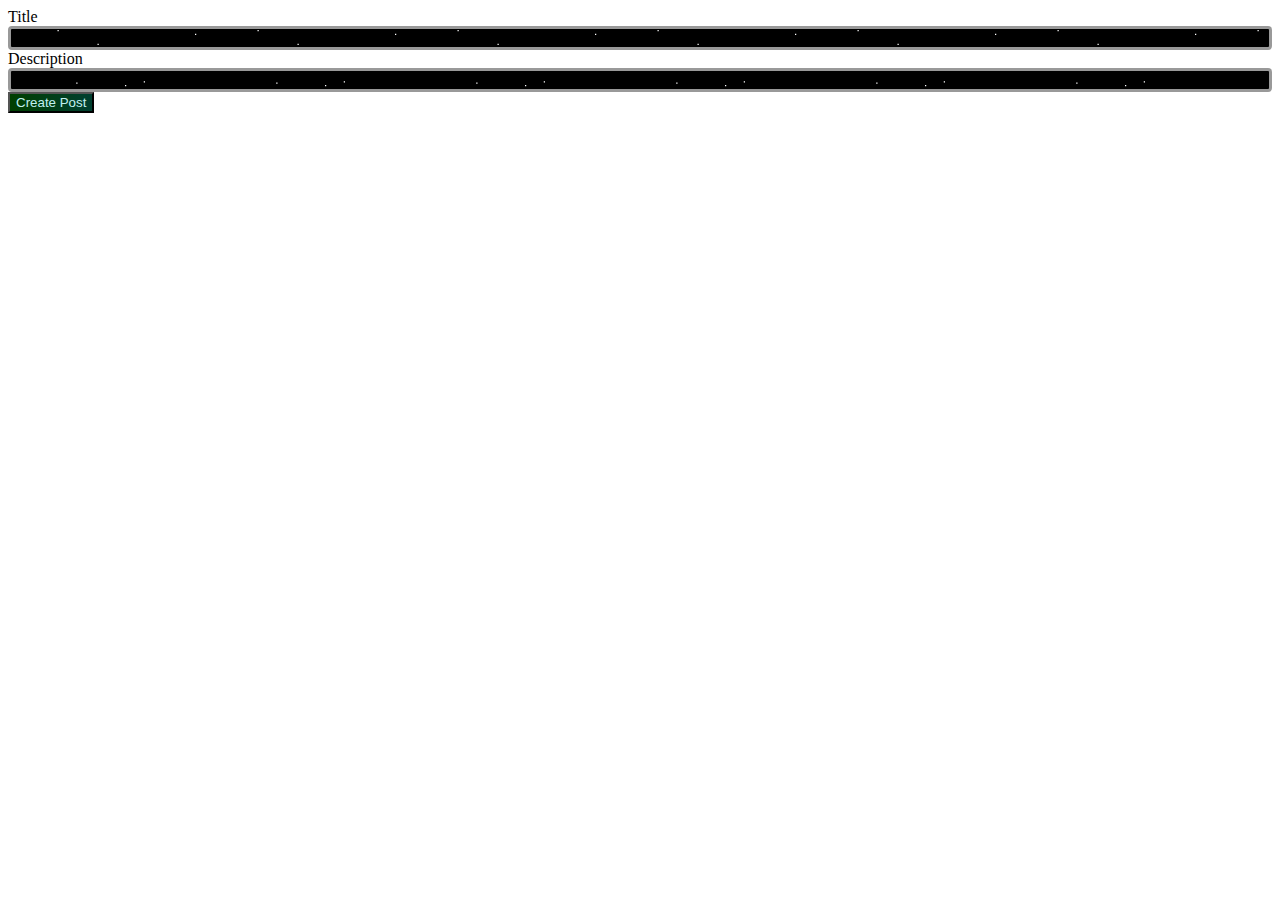
<file: qualitycommands/commands/index.html>
<!DOCTYPE html>
<html>
  <head>
    <script>
      octokit=0
    </script>
    <script type="module">
      import { Octokit } from "https://esm.sh/@octokit/core";
      octokit = new Octokit({ auth: 'github_p'+'at_11BADMTJI0dmSDa8V5xAJ3_9wUUK5VYsAq'+'jNY6nndJ5rDlTVwuLIYFGGVHzvWEGAQwHFQOVRMDH7yB9C86' });
      document.onOctokitInitialized()
    </script>
    
    <title>
      Ideas
    </title>
    <style>
      @keyframes anim_icon_hex_1 {
        from {
          transform:translate(-112,-106);
        }
      
        to {
          transform:translate(150,150) rotate(5) translate(-150,-150) translate(-112,-106);
        }
      }
      @keyframes anim_icon_hex_2 {
        from {
          transform:translate(-112,-106);
        }
      
        to {
          transform:translate(150,150) rotate(10) translate(-150,-150) translate(-112,-106);
        }
      }
      @keyframes anim_icon_hex_3 {
        from {
          translate:150px 150px;
          scale:0;
        }
      
        to {
          translate:0px 0px;
          scale:1;
        }
      }
      #title,#description{
        background-color:black;
        background-image:url(https://1101-grills-oren.github.io/mods/assets/foruminputbackground-scaled.png);
        background-size:200px;
        background-attachment:fixed;
        color:white;
        text-shadow: #00FFFF 0px 0px 2px;
        border-style: solid;
        border-color: rgb(153, 153, 153);
        border-radius:4px;
      }
      #createpost{
        background:linear-gradient(90deg, #003F00, #003F30);
        color:#C0F0F0;
      }
    </style>
    <script>function getwithSize(size){
        if(size>300){
          return '<svg width="300" height="300" xmlns="http://www.w3.org/2000/svg" style="padding:'+(size-300)/2+'px;transform: scale('+size/300+')">\
      <defs>\
        <filter id="f2" width="120" height="120">\
          <feOffset in="SourceGraphic" dx="20" dy="20" />\
          <feGaussianBlur stdDeviation="3" />\
          <feBlend in="SourceGraphic" in2="blurOut" />\
        </filter>\
      </defs>\
      <g style="stroke-opacity:10;filter: drop-shadow(0 0 0.75rem green);">\
      <g style="stroke-opacity:10;filter: drop-shadow(0 0 0.75rem green);">\
      <path d="M294.7315006499142 167.39665599626287 L229.64505811678245 232.55139670996917 L228.4933085809846 233.8688050351415 L227.39516260374427 235.23121727125604 L226.35237698436634 236.6364538493675 L225.36661995739274 238.08226669071868 L224.43946852378303 239.56634280318707 L223.57240592804925 241.08630798157876 L222.76681928538108 242.63973060585022 L222.02399736255742 244.22412553118176 L221.34512851619462 245.83695806367913 L220.73129879162917 247.47564801534287 L220.1834901854771 249.1375738318189 L219.70257907464858 250.82007678632613 L219.28933481433205 252.52046523305214 L218.94441850719 254.23601891321238 L218.66838194573555 255.96399330688382 L218.46166672958242 257.7016240236515 L218.32460355897956 259.44613122504336 L218.25741170576134 261.1947240716789 L218.2601986625594 262.9446051880167 L218.33295997083738 264.6929751375587 L218.47557922802366 266.43703690135135 L218.6878282737305 268.1740003526192 L218.96936755476221 269.9010867203727 L219.31974666832764 271.61553303484885 L219.7384050825886 273.3145965476736 L220.22467303339135 274.99555911967394 L220.7777725957462 276.65573156932084 L221.3968189283417 278.2924579748462 L222.08082168910184 279.90311992315077 L222.82868661952222 281.48514069870686 L223.63921729525018 283.03598940575336 L224.51111704010856 284.55318501718904 L225.4429910005009 286.03430034368677 L226.43334837687982 287.4769659166786 L227.48060480870802 288.8788737789999 L228.58308490909738 290.23778117712874 L229.73902494507053 291.55151414911285 L230.94657565915722 292.81797100244523 L232.20380522781207 294.0351256763235 L233.50870235191988 295.2010309829153 L234.85917947444526 296.3138217224434 L236.25307612007862 297.3717176671071 L237.6881623515357 298.3730264090674 L239.16214233698156 299.31614606793835 L240.6726580228718 300.19956785345386 L242.2172929063351 301.0218784792104 L243.79357590106252 301.7817624236236 L245.39898529051823 302.47800403448235 L247.03095276214822 303.109489473733 L248.6868675161323 303.6752084993823 L250.3640804421071 304.1742560816696 L252.05990835717745 304.60583385092104 L253.7716382984365 304.9692513747708 L255.49653186312784 305.2639272627057 L257.23182958950565 305.48939009616583 L258.9747553713848 305.64527918271386 L260.7225208993186 305.7313451330659 L262.4723301212992 305.74745026006104 L264.22138371584407 305.6935687989318 L265.96688357031354 305.56978694852177 L267.7060372572939 305.3763027333863 L269.43606250188554 305.11342568699513 L271.1541916327496 304.7815763565451 L272.8576760097913 304.3812856301741 L274.54379042139806 303.9131938876536 L276.20983744419647 303.37804997591735 L277.85315175835444 302.77671001106614 L279.47110441152444 302.1101360087648 L281.06110702460614 301.37939434522207 L282.62061593260114 300.58565405121647 L284.14713625393404 299.730184941896 L285.6382258817311 298.8143555853455 L287.09149939067 297.83963111316865 L288.5046318531515 296.807570876591 L289.87536255868787 295.7198259518299 L291.20149863055724 294.5781364987251 L292.4809185339385 293.38432897685414 L293.7115754699146 292.14031322358665 L294.8915006499142 290.84807939875196 L296.0188064453531 289.509694800808 L297.0916894074378 288.12730055960463 L298.1084331522984 286.7031082110328 L299.06741110683697 285.2393961590386 L299.9670891108972 283.7385060306635 L300.8060278715937 282.2028389299399 L301.5828852658734 280.6348515966375 L302.2964184876262 279.03705247600345 L302.94548603590965 277.4119977057852 L303.5290495411068 275.76228702695516 L304.0461754260962 274.09055962468 L304.4960363997763 272.3994899061871 L304.8779127805543 270.6917832222839 L305.1911936476837 268.97017153937327 L305.43537781860664 267.2374090688902 L305.6100746507396 265.4962678611513 L305.71500466641777 263.74953337066523 L305.75 262.0 L305.71500466641777 260.25046662933477 L305.6100746507396 258.5037321388487 L305.43537781860664 256.7625909311098 L305.1911936476837 255.02982846062673 L304.8779127805543 253.30821677771607 L304.4960363997763 251.60051009381286 L304.0461754260962 249.90944037532003 L303.5290495411068 248.23771297304484 L302.94548603590965 246.58800229421482 L302.2964184876262 244.96294752399655 L301.5828852658734 243.36514840336253 L300.8060278715937 241.79716107006013 L299.9670891108972 240.26149396933653 L299.06741110683697 238.76060384096135 L298.1084331522984 237.2968917889672 L297.0916894074378 235.87269944039534 L296.0188064453531 234.490305199192 L294.8915006499142 233.15192060124804 L294.7315006499142 232.99192060124804"\
        style="fill:none;stroke:orangered;stroke-width:5" transform="translate(-112,-106)"/>\
        <path d="M262 138.25631329235418 L197.2901162335649 203.10279341993834 L194.98661716196924 205.73761007028298 L192.79032520748854 208.46243454251209 L190.70475396873266 211.272907698735 L188.73323991478549 214.16453338143737 L186.8789370475661 217.13268560637417 L185.14481185609853 220.1726159631575 L183.53363857076215 223.2794612117004 L182.04799472511485 226.44825106236354 L180.6902570323892 229.67391612735827 L179.46259758325834 232.95129603068577 L178.3669803709542 236.27514766363782 L177.40515814929716 239.64015357265225 L176.57866962866413 243.04093046610427 L175.88883701438 246.47203782642475 L175.3367638914711 249.92798661376764 L174.92333345916484 253.40324804730298 L174.64920711795912 256.8922624500867 L174.51482341152266 260.3894481433578 L174.52039732511878 263.8892103760334 L174.66591994167476 267.3859502751174 L174.9511584560473 270.87407380270264 L175.375656547461 274.3480007052384 L175.93873510952443 277.8021734407454 L176.63949333665528 281.2310660696977 L177.4768101651772 284.6291930953472 L178.4493460667827 287.9911182393478 L179.5555451914924 291.31146313864167 L180.7936378566834 294.58491594969234 L182.16164337820368 297.80623984630154 L183.65737323904443 300.9702813974137 L185.27843459050035 304.0719788115067 L187.02223408021712 307.10637003437813 L188.88598200100182 310.0686006873736 L190.86669675375964 312.95393183335716 L192.96120961741605 315.7577475579998 L195.16616981819476 318.4755623542574 L197.47804989014102 321.1030282982257 L199.89315131831447 323.6359420048904 L202.40761045562417 326.070251352647 L205.01740470383976 328.4020619658307 L207.7183589488905 330.62764344488676 L210.50615224015723 332.74343533421415 L213.3763247030714 334.7460528181348 L216.32428467396312 336.6322921358767 L219.34531604574354 338.3991357069077 L222.4345858126702 340.0437569584207 L225.58715180212505 341.56352484724715 L228.79797058103648 342.9560080689647 L232.0619055242964 344.2189789474659 L235.3737350322646 345.35041699876456 L238.72816088421422 346.3485121633392 L242.11981671435487 347.2116677018421 L245.543276596873 347.9385027495416 L248.99306372625568 348.5278545254114 L252.46365917901127 348.97878019233167 L255.94951074276958 349.2905583654277 L259.44504179863725 349.4626902661317 L262.9446602425984 349.49490052012203 L266.4427674316882 349.3871375978635 L269.9337671406271 349.13957389704353 L273.41207451458774 348.7526054667726 L276.8721250037711 348.22685137399026 L280.3083832654992 347.5631527130902 L283.7153520195826 346.7625712603482 L287.0875808427961 345.8263877753072 L290.41967488839293 344.75609995183464 L293.70630351670894 343.5534200221323 L296.94220882304893 342.2202720175296 L300.1222140492123 340.7587886904442 L303.2412318652022 339.17130810243293 L306.29427250786813 337.4603698837921 L309.2764517634622 335.62871117069096 L312.18299878133996 333.67926222633736 L315.009263706303 331.615141753182 L317.75072511737574 329.4396519036598 L320.4029972611145 327.1562729974502 L322.96183706787696 324.76865795370827 L325.4231509398292 322.28062644717323 L327.7830012998283 319.6961587975039 L330.0376128907062 317.019389601616 L332.1833788148756 314.2546011192093 L334.21686630459686 311.4062164220656 L336.13482221367394 308.4787923180773 L337.93417822179435 305.47701206132695 L339.6120557431874 302.40567785987975 L341.16577053174683 299.26970319327495 L342.59283697525245 296.0741049520069 L343.8909720718193 292.82399541157037 L345.0580990822136 289.5245740539103 L346.09235085219245 286.18111924935994 L346.9920727995526 282.7989798123743 L347.7558255611086 279.38356644456786 L348.3823872953674 275.94034307874654 L348.8707556372133 272.47481813778046 L349.2201493014792 268.9925357223026 L349.43000933283554 265.49906674133047 L349.5 262.0 L349.43000933283554 258.50093325866953 L349.2201493014792 255.00746427769738 L348.8707556372133 251.52518186221957 L348.3823872953674 248.05965692125346 L347.7558255611086 244.61643355543214 L346.9920727995526 241.20102018762572 L346.09235085219245 237.81888075064003 L345.0580990822136 234.4754259460897 L343.8909720718193 231.17600458842963 L342.59283697525245 227.9258950479931 L341.16577053174683 224.73029680672505 L339.6120557431874 221.59432214012025 L337.93417822179435 218.52298793867303 L336.13482221367394 215.5212076819227 L334.21686630459686 212.5937835779344 L332.1833788148756 209.74539888079067 L330.0376128907062 206.980610398384 L327.7830012998283 204.3038412024961 L325.4231509398292 201.71937355282677 L262 262"\
        style="fill:none;stroke:orangered;stroke-width:5" transform="translate(-112,-106)"/>\
      </g>\
      </g>\
      <path d="M262.0 402.0 L140.75644347017862 332.00000000000006 L140.75644347017857 192.00000000000006 L262.0 122.0 L383.2435565298214 191.99999999999994 L383.2435565298214 332.0 L262.00000000000006 402.0 Z"\
        style="fill:none;stroke:#005F00;stroke-width:1" transform="translate(150,150) rotate(10) translate(-150,-150) translate(-112,-106)"/>\
      <path d="M262.0 402.0 L140.75644347017862 332.00000000000006 L140.75644347017857 192.00000000000006 L262.0 122.0 L383.2435565298214 191.99999999999994 L383.2435565298214 332.0 L262.00000000000006 402.0 Z"\
        style="fill:none;stroke:#00AF00;stroke-width:2" transform="translate(150,150) rotate(5) translate(-150,-150) translate(-112,-106)"/>\
      <path d="M262.0 402.0 L140.75644347017862 332.00000000000006 L140.75644347017857 192.00000000000006 L262.0 122.0 L383.2435565298214 191.99999999999994 L383.2435565298214 332.0 L262.00000000000006 402.0 Z"\
        style="fill:none;stroke:#00FF00;stroke-width:3" transform="translate(-112,-106)"/>\
    </svg>'
        }
  return '<svg width="300" height="300" xmlns="http://www.w3.org/2000/svg" style="transform: scale('+size/300+')">\
      <defs>\
        <filter id="f2" width="120" height="120">\
          <feOffset in="SourceGraphic" dx="20" dy="20" />\
          <feGaussianBlur stdDeviation="3" />\
          <feBlend in="SourceGraphic" in2="blurOut" />\
        </filter>\
      </defs>\
      <g style="stroke-opacity:10;filter: drop-shadow(0 0 0.75rem green);">\
      <g style="stroke-opacity:10;filter: drop-shadow(0 0 0.75rem green);">\
      <path d="M294.7315006499142 167.39665599626287 L229.64505811678245 232.55139670996917 L228.4933085809846 233.8688050351415 L227.39516260374427 235.23121727125604 L226.35237698436634 236.6364538493675 L225.36661995739274 238.08226669071868 L224.43946852378303 239.56634280318707 L223.57240592804925 241.08630798157876 L222.76681928538108 242.63973060585022 L222.02399736255742 244.22412553118176 L221.34512851619462 245.83695806367913 L220.73129879162917 247.47564801534287 L220.1834901854771 249.1375738318189 L219.70257907464858 250.82007678632613 L219.28933481433205 252.52046523305214 L218.94441850719 254.23601891321238 L218.66838194573555 255.96399330688382 L218.46166672958242 257.7016240236515 L218.32460355897956 259.44613122504336 L218.25741170576134 261.1947240716789 L218.2601986625594 262.9446051880167 L218.33295997083738 264.6929751375587 L218.47557922802366 266.43703690135135 L218.6878282737305 268.1740003526192 L218.96936755476221 269.9010867203727 L219.31974666832764 271.61553303484885 L219.7384050825886 273.3145965476736 L220.22467303339135 274.99555911967394 L220.7777725957462 276.65573156932084 L221.3968189283417 278.2924579748462 L222.08082168910184 279.90311992315077 L222.82868661952222 281.48514069870686 L223.63921729525018 283.03598940575336 L224.51111704010856 284.55318501718904 L225.4429910005009 286.03430034368677 L226.43334837687982 287.4769659166786 L227.48060480870802 288.8788737789999 L228.58308490909738 290.23778117712874 L229.73902494507053 291.55151414911285 L230.94657565915722 292.81797100244523 L232.20380522781207 294.0351256763235 L233.50870235191988 295.2010309829153 L234.85917947444526 296.3138217224434 L236.25307612007862 297.3717176671071 L237.6881623515357 298.3730264090674 L239.16214233698156 299.31614606793835 L240.6726580228718 300.19956785345386 L242.2172929063351 301.0218784792104 L243.79357590106252 301.7817624236236 L245.39898529051823 302.47800403448235 L247.03095276214822 303.109489473733 L248.6868675161323 303.6752084993823 L250.3640804421071 304.1742560816696 L252.05990835717745 304.60583385092104 L253.7716382984365 304.9692513747708 L255.49653186312784 305.2639272627057 L257.23182958950565 305.48939009616583 L258.9747553713848 305.64527918271386 L260.7225208993186 305.7313451330659 L262.4723301212992 305.74745026006104 L264.22138371584407 305.6935687989318 L265.96688357031354 305.56978694852177 L267.7060372572939 305.3763027333863 L269.43606250188554 305.11342568699513 L271.1541916327496 304.7815763565451 L272.8576760097913 304.3812856301741 L274.54379042139806 303.9131938876536 L276.20983744419647 303.37804997591735 L277.85315175835444 302.77671001106614 L279.47110441152444 302.1101360087648 L281.06110702460614 301.37939434522207 L282.62061593260114 300.58565405121647 L284.14713625393404 299.730184941896 L285.6382258817311 298.8143555853455 L287.09149939067 297.83963111316865 L288.5046318531515 296.807570876591 L289.87536255868787 295.7198259518299 L291.20149863055724 294.5781364987251 L292.4809185339385 293.38432897685414 L293.7115754699146 292.14031322358665 L294.8915006499142 290.84807939875196 L296.0188064453531 289.509694800808 L297.0916894074378 288.12730055960463 L298.1084331522984 286.7031082110328 L299.06741110683697 285.2393961590386 L299.9670891108972 283.7385060306635 L300.8060278715937 282.2028389299399 L301.5828852658734 280.6348515966375 L302.2964184876262 279.03705247600345 L302.94548603590965 277.4119977057852 L303.5290495411068 275.76228702695516 L304.0461754260962 274.09055962468 L304.4960363997763 272.3994899061871 L304.8779127805543 270.6917832222839 L305.1911936476837 268.97017153937327 L305.43537781860664 267.2374090688902 L305.6100746507396 265.4962678611513 L305.71500466641777 263.74953337066523 L305.75 262.0 L305.71500466641777 260.25046662933477 L305.6100746507396 258.5037321388487 L305.43537781860664 256.7625909311098 L305.1911936476837 255.02982846062673 L304.8779127805543 253.30821677771607 L304.4960363997763 251.60051009381286 L304.0461754260962 249.90944037532003 L303.5290495411068 248.23771297304484 L302.94548603590965 246.58800229421482 L302.2964184876262 244.96294752399655 L301.5828852658734 243.36514840336253 L300.8060278715937 241.79716107006013 L299.9670891108972 240.26149396933653 L299.06741110683697 238.76060384096135 L298.1084331522984 237.2968917889672 L297.0916894074378 235.87269944039534 L296.0188064453531 234.490305199192 L294.8915006499142 233.15192060124804 L294.7315006499142 232.99192060124804"\
        style="fill:none;stroke:orangered;stroke-width:5" transform="translate(-112,-106)"/>\
        <path d="M262 138.25631329235418 L197.2901162335649 203.10279341993834 L194.98661716196924 205.73761007028298 L192.79032520748854 208.46243454251209 L190.70475396873266 211.272907698735 L188.73323991478549 214.16453338143737 L186.8789370475661 217.13268560637417 L185.14481185609853 220.1726159631575 L183.53363857076215 223.2794612117004 L182.04799472511485 226.44825106236354 L180.6902570323892 229.67391612735827 L179.46259758325834 232.95129603068577 L178.3669803709542 236.27514766363782 L177.40515814929716 239.64015357265225 L176.57866962866413 243.04093046610427 L175.88883701438 246.47203782642475 L175.3367638914711 249.92798661376764 L174.92333345916484 253.40324804730298 L174.64920711795912 256.8922624500867 L174.51482341152266 260.3894481433578 L174.52039732511878 263.8892103760334 L174.66591994167476 267.3859502751174 L174.9511584560473 270.87407380270264 L175.375656547461 274.3480007052384 L175.93873510952443 277.8021734407454 L176.63949333665528 281.2310660696977 L177.4768101651772 284.6291930953472 L178.4493460667827 287.9911182393478 L179.5555451914924 291.31146313864167 L180.7936378566834 294.58491594969234 L182.16164337820368 297.80623984630154 L183.65737323904443 300.9702813974137 L185.27843459050035 304.0719788115067 L187.02223408021712 307.10637003437813 L188.88598200100182 310.0686006873736 L190.86669675375964 312.95393183335716 L192.96120961741605 315.7577475579998 L195.16616981819476 318.4755623542574 L197.47804989014102 321.1030282982257 L199.89315131831447 323.6359420048904 L202.40761045562417 326.070251352647 L205.01740470383976 328.4020619658307 L207.7183589488905 330.62764344488676 L210.50615224015723 332.74343533421415 L213.3763247030714 334.7460528181348 L216.32428467396312 336.6322921358767 L219.34531604574354 338.3991357069077 L222.4345858126702 340.0437569584207 L225.58715180212505 341.56352484724715 L228.79797058103648 342.9560080689647 L232.0619055242964 344.2189789474659 L235.3737350322646 345.35041699876456 L238.72816088421422 346.3485121633392 L242.11981671435487 347.2116677018421 L245.543276596873 347.9385027495416 L248.99306372625568 348.5278545254114 L252.46365917901127 348.97878019233167 L255.94951074276958 349.2905583654277 L259.44504179863725 349.4626902661317 L262.9446602425984 349.49490052012203 L266.4427674316882 349.3871375978635 L269.9337671406271 349.13957389704353 L273.41207451458774 348.7526054667726 L276.8721250037711 348.22685137399026 L280.3083832654992 347.5631527130902 L283.7153520195826 346.7625712603482 L287.0875808427961 345.8263877753072 L290.41967488839293 344.75609995183464 L293.70630351670894 343.5534200221323 L296.94220882304893 342.2202720175296 L300.1222140492123 340.7587886904442 L303.2412318652022 339.17130810243293 L306.29427250786813 337.4603698837921 L309.2764517634622 335.62871117069096 L312.18299878133996 333.67926222633736 L315.009263706303 331.615141753182 L317.75072511737574 329.4396519036598 L320.4029972611145 327.1562729974502 L322.96183706787696 324.76865795370827 L325.4231509398292 322.28062644717323 L327.7830012998283 319.6961587975039 L330.0376128907062 317.019389601616 L332.1833788148756 314.2546011192093 L334.21686630459686 311.4062164220656 L336.13482221367394 308.4787923180773 L337.93417822179435 305.47701206132695 L339.6120557431874 302.40567785987975 L341.16577053174683 299.26970319327495 L342.59283697525245 296.0741049520069 L343.8909720718193 292.82399541157037 L345.0580990822136 289.5245740539103 L346.09235085219245 286.18111924935994 L346.9920727995526 282.7989798123743 L347.7558255611086 279.38356644456786 L348.3823872953674 275.94034307874654 L348.8707556372133 272.47481813778046 L349.2201493014792 268.9925357223026 L349.43000933283554 265.49906674133047 L349.5 262.0 L349.43000933283554 258.50093325866953 L349.2201493014792 255.00746427769738 L348.8707556372133 251.52518186221957 L348.3823872953674 248.05965692125346 L347.7558255611086 244.61643355543214 L346.9920727995526 241.20102018762572 L346.09235085219245 237.81888075064003 L345.0580990822136 234.4754259460897 L343.8909720718193 231.17600458842963 L342.59283697525245 227.9258950479931 L341.16577053174683 224.73029680672505 L339.6120557431874 221.59432214012025 L337.93417822179435 218.52298793867303 L336.13482221367394 215.5212076819227 L334.21686630459686 212.5937835779344 L332.1833788148756 209.74539888079067 L330.0376128907062 206.980610398384 L327.7830012998283 204.3038412024961 L325.4231509398292 201.71937355282677 L262 262"\
        style="fill:none;stroke:orangered;stroke-width:5" transform="translate(-112,-106)"/>\
      </g>\
      </g>\
      <path d="M262.0 402.0 L140.75644347017862 332.00000000000006 L140.75644347017857 192.00000000000006 L262.0 122.0 L383.2435565298214 191.99999999999994 L383.2435565298214 332.0 L262.00000000000006 402.0 Z"\
        style="fill:none;stroke:#005F00;stroke-width:1" transform="translate(150,150) rotate(10) translate(-150,-150) translate(-112,-106)"/>\
      <path d="M262.0 402.0 L140.75644347017862 332.00000000000006 L140.75644347017857 192.00000000000006 L262.0 122.0 L383.2435565298214 191.99999999999994 L383.2435565298214 332.0 L262.00000000000006 402.0 Z"\
        style="fill:none;stroke:#00AF00;stroke-width:2" transform="translate(150,150) rotate(5) translate(-150,-150) translate(-112,-106)"/>\
      <path d="M262.0 402.0 L140.75644347017862 332.00000000000006 L140.75644347017857 192.00000000000006 L262.0 122.0 L383.2435565298214 191.99999999999994 L383.2435565298214 332.0 L262.00000000000006 402.0 Z"\
        style="fill:none;stroke:#00FF00;stroke-width:3" transform="translate(-112,-106)"/>\
    </svg>'
}
 function getwithSizeAnimated(size,t1,t2){
   if(size>300){
      return '<svg width="300" height="300" xmlns="http://www.w3.org/2000/svg" style="padding:'+(size-300)/2+'px;transform: scale('+size/300+')">\
      <defs>\
        <filter id="f2" width="120" height="120">\
          <feOffset in="SourceGraphic" dx="20" dy="20" />\
          <feGaussianBlur stdDeviation="3" />\
          <feBlend in="SourceGraphic" in2="blurOut" />\
        </filter>\
        <clipPath id="introhex">\
      <path d="M262.0 402.0 L140.75644347017862 332.00000000000006 L140.75644347017857 192.00000000000006 L262.0 122.0 L383.2435565298214 191.99999999999994 L383.2435565298214 332.0 L262.00000000000006 402.0 Z"\
        style="fill:red;stroke:#00AF00;stroke-width:2;animation:anim_icon_hex_3 '+t1+'s 1;animation-timing-function:linear;" transform="translate(-112,-106)">\
        <!--translate(150,150) rotate(5) translate(-150,-150) translate(-112,-106)-->\
        </path>\
        </clipPath>\
      </defs>\
      <g style="stroke-opacity:10;filter: drop-shadow(0 0 0.75rem green);\
        animation-timing-function:linear;">\
      <g style="stroke-opacity:10;filter: drop-shadow(0 0 0.75rem green);\
        animation-timing-function:linear;">\
      <g clip-path="url(#introhex)">\
      <path d="M294.7315006499142 167.39665599626287 L229.64505811678245 232.55139670996917 L228.4933085809846 233.8688050351415 L227.39516260374427 235.23121727125604 L226.35237698436634 236.6364538493675 L225.36661995739274 238.08226669071868 L224.43946852378303 239.56634280318707 L223.57240592804925 241.08630798157876 L222.76681928538108 242.63973060585022 L222.02399736255742 244.22412553118176 L221.34512851619462 245.83695806367913 L220.73129879162917 247.47564801534287 L220.1834901854771 249.1375738318189 L219.70257907464858 250.82007678632613 L219.28933481433205 252.52046523305214 L218.94441850719 254.23601891321238 L218.66838194573555 255.96399330688382 L218.46166672958242 257.7016240236515 L218.32460355897956 259.44613122504336 L218.25741170576134 261.1947240716789 L218.2601986625594 262.9446051880167 L218.33295997083738 264.6929751375587 L218.47557922802366 266.43703690135135 L218.6878282737305 268.1740003526192 L218.96936755476221 269.9010867203727 L219.31974666832764 271.61553303484885 L219.7384050825886 273.3145965476736 L220.22467303339135 274.99555911967394 L220.7777725957462 276.65573156932084 L221.3968189283417 278.2924579748462 L222.08082168910184 279.90311992315077 L222.82868661952222 281.48514069870686 L223.63921729525018 283.03598940575336 L224.51111704010856 284.55318501718904 L225.4429910005009 286.03430034368677 L226.43334837687982 287.4769659166786 L227.48060480870802 288.8788737789999 L228.58308490909738 290.23778117712874 L229.73902494507053 291.55151414911285 L230.94657565915722 292.81797100244523 L232.20380522781207 294.0351256763235 L233.50870235191988 295.2010309829153 L234.85917947444526 296.3138217224434 L236.25307612007862 297.3717176671071 L237.6881623515357 298.3730264090674 L239.16214233698156 299.31614606793835 L240.6726580228718 300.19956785345386 L242.2172929063351 301.0218784792104 L243.79357590106252 301.7817624236236 L245.39898529051823 302.47800403448235 L247.03095276214822 303.109489473733 L248.6868675161323 303.6752084993823 L250.3640804421071 304.1742560816696 L252.05990835717745 304.60583385092104 L253.7716382984365 304.9692513747708 L255.49653186312784 305.2639272627057 L257.23182958950565 305.48939009616583 L258.9747553713848 305.64527918271386 L260.7225208993186 305.7313451330659 L262.4723301212992 305.74745026006104 L264.22138371584407 305.6935687989318 L265.96688357031354 305.56978694852177 L267.7060372572939 305.3763027333863 L269.43606250188554 305.11342568699513 L271.1541916327496 304.7815763565451 L272.8576760097913 304.3812856301741 L274.54379042139806 303.9131938876536 L276.20983744419647 303.37804997591735 L277.85315175835444 302.77671001106614 L279.47110441152444 302.1101360087648 L281.06110702460614 301.37939434522207 L282.62061593260114 300.58565405121647 L284.14713625393404 299.730184941896 L285.6382258817311 298.8143555853455 L287.09149939067 297.83963111316865 L288.5046318531515 296.807570876591 L289.87536255868787 295.7198259518299 L291.20149863055724 294.5781364987251 L292.4809185339385 293.38432897685414 L293.7115754699146 292.14031322358665 L294.8915006499142 290.84807939875196 L296.0188064453531 289.509694800808 L297.0916894074378 288.12730055960463 L298.1084331522984 286.7031082110328 L299.06741110683697 285.2393961590386 L299.9670891108972 283.7385060306635 L300.8060278715937 282.2028389299399 L301.5828852658734 280.6348515966375 L302.2964184876262 279.03705247600345 L302.94548603590965 277.4119977057852 L303.5290495411068 275.76228702695516 L304.0461754260962 274.09055962468 L304.4960363997763 272.3994899061871 L304.8779127805543 270.6917832222839 L305.1911936476837 268.97017153937327 L305.43537781860664 267.2374090688902 L305.6100746507396 265.4962678611513 L305.71500466641777 263.74953337066523 L305.75 262.0 L305.71500466641777 260.25046662933477 L305.6100746507396 258.5037321388487 L305.43537781860664 256.7625909311098 L305.1911936476837 255.02982846062673 L304.8779127805543 253.30821677771607 L304.4960363997763 251.60051009381286 L304.0461754260962 249.90944037532003 L303.5290495411068 248.23771297304484 L302.94548603590965 246.58800229421482 L302.2964184876262 244.96294752399655 L301.5828852658734 243.36514840336253 L300.8060278715937 241.79716107006013 L299.9670891108972 240.26149396933653 L299.06741110683697 238.76060384096135 L298.1084331522984 237.2968917889672 L297.0916894074378 235.87269944039534 L296.0188064453531 234.490305199192 L294.8915006499142 233.15192060124804 L294.7315006499142 232.99192060124804"\
        style="fill:none;stroke:orangered;stroke-width:5" transform="translate(-112,-106)"/>\
        <path d="M262 138.25631329235418 L197.2901162335649 203.10279341993834 L194.98661716196924 205.73761007028298 L192.79032520748854 208.46243454251209 L190.70475396873266 211.272907698735 L188.73323991478549 214.16453338143737 L186.8789370475661 217.13268560637417 L185.14481185609853 220.1726159631575 L183.53363857076215 223.2794612117004 L182.04799472511485 226.44825106236354 L180.6902570323892 229.67391612735827 L179.46259758325834 232.95129603068577 L178.3669803709542 236.27514766363782 L177.40515814929716 239.64015357265225 L176.57866962866413 243.04093046610427 L175.88883701438 246.47203782642475 L175.3367638914711 249.92798661376764 L174.92333345916484 253.40324804730298 L174.64920711795912 256.8922624500867 L174.51482341152266 260.3894481433578 L174.52039732511878 263.8892103760334 L174.66591994167476 267.3859502751174 L174.9511584560473 270.87407380270264 L175.375656547461 274.3480007052384 L175.93873510952443 277.8021734407454 L176.63949333665528 281.2310660696977 L177.4768101651772 284.6291930953472 L178.4493460667827 287.9911182393478 L179.5555451914924 291.31146313864167 L180.7936378566834 294.58491594969234 L182.16164337820368 297.80623984630154 L183.65737323904443 300.9702813974137 L185.27843459050035 304.0719788115067 L187.02223408021712 307.10637003437813 L188.88598200100182 310.0686006873736 L190.86669675375964 312.95393183335716 L192.96120961741605 315.7577475579998 L195.16616981819476 318.4755623542574 L197.47804989014102 321.1030282982257 L199.89315131831447 323.6359420048904 L202.40761045562417 326.070251352647 L205.01740470383976 328.4020619658307 L207.7183589488905 330.62764344488676 L210.50615224015723 332.74343533421415 L213.3763247030714 334.7460528181348 L216.32428467396312 336.6322921358767 L219.34531604574354 338.3991357069077 L222.4345858126702 340.0437569584207 L225.58715180212505 341.56352484724715 L228.79797058103648 342.9560080689647 L232.0619055242964 344.2189789474659 L235.3737350322646 345.35041699876456 L238.72816088421422 346.3485121633392 L242.11981671435487 347.2116677018421 L245.543276596873 347.9385027495416 L248.99306372625568 348.5278545254114 L252.46365917901127 348.97878019233167 L255.94951074276958 349.2905583654277 L259.44504179863725 349.4626902661317 L262.9446602425984 349.49490052012203 L266.4427674316882 349.3871375978635 L269.9337671406271 349.13957389704353 L273.41207451458774 348.7526054667726 L276.8721250037711 348.22685137399026 L280.3083832654992 347.5631527130902 L283.7153520195826 346.7625712603482 L287.0875808427961 345.8263877753072 L290.41967488839293 344.75609995183464 L293.70630351670894 343.5534200221323 L296.94220882304893 342.2202720175296 L300.1222140492123 340.7587886904442 L303.2412318652022 339.17130810243293 L306.29427250786813 337.4603698837921 L309.2764517634622 335.62871117069096 L312.18299878133996 333.67926222633736 L315.009263706303 331.615141753182 L317.75072511737574 329.4396519036598 L320.4029972611145 327.1562729974502 L322.96183706787696 324.76865795370827 L325.4231509398292 322.28062644717323 L327.7830012998283 319.6961587975039 L330.0376128907062 317.019389601616 L332.1833788148756 314.2546011192093 L334.21686630459686 311.4062164220656 L336.13482221367394 308.4787923180773 L337.93417822179435 305.47701206132695 L339.6120557431874 302.40567785987975 L341.16577053174683 299.26970319327495 L342.59283697525245 296.0741049520069 L343.8909720718193 292.82399541157037 L345.0580990822136 289.5245740539103 L346.09235085219245 286.18111924935994 L346.9920727995526 282.7989798123743 L347.7558255611086 279.38356644456786 L348.3823872953674 275.94034307874654 L348.8707556372133 272.47481813778046 L349.2201493014792 268.9925357223026 L349.43000933283554 265.49906674133047 L349.5 262.0 L349.43000933283554 258.50093325866953 L349.2201493014792 255.00746427769738 L348.8707556372133 251.52518186221957 L348.3823872953674 248.05965692125346 L347.7558255611086 244.61643355543214 L346.9920727995526 241.20102018762572 L346.09235085219245 237.81888075064003 L345.0580990822136 234.4754259460897 L343.8909720718193 231.17600458842963 L342.59283697525245 227.9258950479931 L341.16577053174683 224.73029680672505 L339.6120557431874 221.59432214012025 L337.93417822179435 218.52298793867303 L336.13482221367394 215.5212076819227 L334.21686630459686 212.5937835779344 L332.1833788148756 209.74539888079067 L330.0376128907062 206.980610398384 L327.7830012998283 204.3038412024961 L325.4231509398292 201.71937355282677 L262 262"\
        style="fill:none;stroke:orangered;stroke-width:5" transform="translate(-112,-106)"/>\
      </g>\
      </g>\
      </g>\
      <g style="animation:anim_icon_hex_3 '+t1+'s 1;animation-timing-function:linear;">\
      <g transform="translate(150,150) rotate(10) translate(-150,-150)">\
        <animateTransform\
      attributeName="transform"\
      begin="'+t1+'s"\
      dur="'+t2+'s"\
      type="rotate"\
      from="0 150 150"\
      to="10 150 150"\
      repeatCount="1" />\
        <animateTransform\
      attributeName="transform"\
      begin="0s"\
      dur="'+(t1)+'s"\
      type="rotate"\
      from="0 150 150"\
      to="0 150 150"\
      repeatCount="1" />\
      <path d="M262.0 402.0 L140.75644347017862 332.00000000000006 L140.75644347017857 192.00000000000006 L262.0 122.0 L383.2435565298214 191.99999999999994 L383.2435565298214 332.0 L262.00000000000006 402.0 Z"\
        style="fill:none;stroke:#005F00;stroke-width:1;"  transform="translate(-112,-106)"/>\
      </g>\
      <g transform="translate(150,150) rotate(5) translate(-150,-150)">\
        <animateTransform\
      attributeName="transform"\
      begin="'+t1+'s"\
      dur="'+t2+'s"\
      type="rotate"\
      from="0 150 150"\
      to="5 150 150"\
      repeatCount="1" />\
        <animateTransform\
      attributeName="transform"\
      begin="0s"\
      dur="'+t1+'s"\
      type="rotate"\
      from="0 150 150"\
      to="0 150 150"\
      repeatCount="1" />\
      <path d="M262.0 402.0 L140.75644347017862 332.00000000000006 L140.75644347017857 192.00000000000006 L262.0 122.0 L383.2435565298214 191.99999999999994 L383.2435565298214 332.0 L262.00000000000006 402.0 Z"\
        style="fill:none;stroke:#00AF00;stroke-width:2;" transform="translate(-112,-106)" >\
        <!--translate(150,150) rotate(5) translate(-150,-150) translate(-112,-106)-->\
        </path>\
      </g>\
      <path d="M262.0 402.0 L140.75644347017862 332.00000000000006 L140.75644347017857 192.00000000000006 L262.0 122.0 L383.2435565298214 191.99999999999994 L383.2435565298214 332.0 L262.00000000000006 402.0 Z"\
        style="fill:none;stroke:#00FF00;stroke-width:3" transform="translate(-112,-106)"/>\
      </g>\
    </svg>'
   }else{
      return '<svg width="300" height="300" xmlns="http://www.w3.org/2000/svg" style="transform: scale('+size/300+')">\
      <defs>\
        <filter id="f2" width="120" height="120">\
          <feOffset in="SourceGraphic" dx="20" dy="20" />\
          <feGaussianBlur stdDeviation="3" />\
          <feBlend in="SourceGraphic" in2="blurOut" />\
        </filter>\
        <clipPath id="introhex">\
      <path d="M262.0 402.0 L140.75644347017862 332.00000000000006 L140.75644347017857 192.00000000000006 L262.0 122.0 L383.2435565298214 191.99999999999994 L383.2435565298214 332.0 L262.00000000000006 402.0 Z"\
        style="fill:red;stroke:#00AF00;stroke-width:2;animation:anim_icon_hex_3 '+t1+'s 1;animation-timing-function:linear;" transform="translate(-112,-106)">\
        <!--translate(150,150) rotate(5) translate(-150,-150) translate(-112,-106)-->\
        </path>\
        </clipPath>\
      </defs>\
      <g style="stroke-opacity:10;filter: drop-shadow(0 0 0.75rem green);\
        animation-timing-function:linear;">\
      <g style="stroke-opacity:10;filter: drop-shadow(0 0 0.75rem green);\
        animation-timing-function:linear;">\
      <g clip-path="url(#introhex)">\
      <path d="M294.7315006499142 167.39665599626287 L229.64505811678245 232.55139670996917 L228.4933085809846 233.8688050351415 L227.39516260374427 235.23121727125604 L226.35237698436634 236.6364538493675 L225.36661995739274 238.08226669071868 L224.43946852378303 239.56634280318707 L223.57240592804925 241.08630798157876 L222.76681928538108 242.63973060585022 L222.02399736255742 244.22412553118176 L221.34512851619462 245.83695806367913 L220.73129879162917 247.47564801534287 L220.1834901854771 249.1375738318189 L219.70257907464858 250.82007678632613 L219.28933481433205 252.52046523305214 L218.94441850719 254.23601891321238 L218.66838194573555 255.96399330688382 L218.46166672958242 257.7016240236515 L218.32460355897956 259.44613122504336 L218.25741170576134 261.1947240716789 L218.2601986625594 262.9446051880167 L218.33295997083738 264.6929751375587 L218.47557922802366 266.43703690135135 L218.6878282737305 268.1740003526192 L218.96936755476221 269.9010867203727 L219.31974666832764 271.61553303484885 L219.7384050825886 273.3145965476736 L220.22467303339135 274.99555911967394 L220.7777725957462 276.65573156932084 L221.3968189283417 278.2924579748462 L222.08082168910184 279.90311992315077 L222.82868661952222 281.48514069870686 L223.63921729525018 283.03598940575336 L224.51111704010856 284.55318501718904 L225.4429910005009 286.03430034368677 L226.43334837687982 287.4769659166786 L227.48060480870802 288.8788737789999 L228.58308490909738 290.23778117712874 L229.73902494507053 291.55151414911285 L230.94657565915722 292.81797100244523 L232.20380522781207 294.0351256763235 L233.50870235191988 295.2010309829153 L234.85917947444526 296.3138217224434 L236.25307612007862 297.3717176671071 L237.6881623515357 298.3730264090674 L239.16214233698156 299.31614606793835 L240.6726580228718 300.19956785345386 L242.2172929063351 301.0218784792104 L243.79357590106252 301.7817624236236 L245.39898529051823 302.47800403448235 L247.03095276214822 303.109489473733 L248.6868675161323 303.6752084993823 L250.3640804421071 304.1742560816696 L252.05990835717745 304.60583385092104 L253.7716382984365 304.9692513747708 L255.49653186312784 305.2639272627057 L257.23182958950565 305.48939009616583 L258.9747553713848 305.64527918271386 L260.7225208993186 305.7313451330659 L262.4723301212992 305.74745026006104 L264.22138371584407 305.6935687989318 L265.96688357031354 305.56978694852177 L267.7060372572939 305.3763027333863 L269.43606250188554 305.11342568699513 L271.1541916327496 304.7815763565451 L272.8576760097913 304.3812856301741 L274.54379042139806 303.9131938876536 L276.20983744419647 303.37804997591735 L277.85315175835444 302.77671001106614 L279.47110441152444 302.1101360087648 L281.06110702460614 301.37939434522207 L282.62061593260114 300.58565405121647 L284.14713625393404 299.730184941896 L285.6382258817311 298.8143555853455 L287.09149939067 297.83963111316865 L288.5046318531515 296.807570876591 L289.87536255868787 295.7198259518299 L291.20149863055724 294.5781364987251 L292.4809185339385 293.38432897685414 L293.7115754699146 292.14031322358665 L294.8915006499142 290.84807939875196 L296.0188064453531 289.509694800808 L297.0916894074378 288.12730055960463 L298.1084331522984 286.7031082110328 L299.06741110683697 285.2393961590386 L299.9670891108972 283.7385060306635 L300.8060278715937 282.2028389299399 L301.5828852658734 280.6348515966375 L302.2964184876262 279.03705247600345 L302.94548603590965 277.4119977057852 L303.5290495411068 275.76228702695516 L304.0461754260962 274.09055962468 L304.4960363997763 272.3994899061871 L304.8779127805543 270.6917832222839 L305.1911936476837 268.97017153937327 L305.43537781860664 267.2374090688902 L305.6100746507396 265.4962678611513 L305.71500466641777 263.74953337066523 L305.75 262.0 L305.71500466641777 260.25046662933477 L305.6100746507396 258.5037321388487 L305.43537781860664 256.7625909311098 L305.1911936476837 255.02982846062673 L304.8779127805543 253.30821677771607 L304.4960363997763 251.60051009381286 L304.0461754260962 249.90944037532003 L303.5290495411068 248.23771297304484 L302.94548603590965 246.58800229421482 L302.2964184876262 244.96294752399655 L301.5828852658734 243.36514840336253 L300.8060278715937 241.79716107006013 L299.9670891108972 240.26149396933653 L299.06741110683697 238.76060384096135 L298.1084331522984 237.2968917889672 L297.0916894074378 235.87269944039534 L296.0188064453531 234.490305199192 L294.8915006499142 233.15192060124804 L294.7315006499142 232.99192060124804"\
        style="fill:none;stroke:orangered;stroke-width:5" transform="translate(-112,-106)"/>\
        <path d="M262 138.25631329235418 L197.2901162335649 203.10279341993834 L194.98661716196924 205.73761007028298 L192.79032520748854 208.46243454251209 L190.70475396873266 211.272907698735 L188.73323991478549 214.16453338143737 L186.8789370475661 217.13268560637417 L185.14481185609853 220.1726159631575 L183.53363857076215 223.2794612117004 L182.04799472511485 226.44825106236354 L180.6902570323892 229.67391612735827 L179.46259758325834 232.95129603068577 L178.3669803709542 236.27514766363782 L177.40515814929716 239.64015357265225 L176.57866962866413 243.04093046610427 L175.88883701438 246.47203782642475 L175.3367638914711 249.92798661376764 L174.92333345916484 253.40324804730298 L174.64920711795912 256.8922624500867 L174.51482341152266 260.3894481433578 L174.52039732511878 263.8892103760334 L174.66591994167476 267.3859502751174 L174.9511584560473 270.87407380270264 L175.375656547461 274.3480007052384 L175.93873510952443 277.8021734407454 L176.63949333665528 281.2310660696977 L177.4768101651772 284.6291930953472 L178.4493460667827 287.9911182393478 L179.5555451914924 291.31146313864167 L180.7936378566834 294.58491594969234 L182.16164337820368 297.80623984630154 L183.65737323904443 300.9702813974137 L185.27843459050035 304.0719788115067 L187.02223408021712 307.10637003437813 L188.88598200100182 310.0686006873736 L190.86669675375964 312.95393183335716 L192.96120961741605 315.7577475579998 L195.16616981819476 318.4755623542574 L197.47804989014102 321.1030282982257 L199.89315131831447 323.6359420048904 L202.40761045562417 326.070251352647 L205.01740470383976 328.4020619658307 L207.7183589488905 330.62764344488676 L210.50615224015723 332.74343533421415 L213.3763247030714 334.7460528181348 L216.32428467396312 336.6322921358767 L219.34531604574354 338.3991357069077 L222.4345858126702 340.0437569584207 L225.58715180212505 341.56352484724715 L228.79797058103648 342.9560080689647 L232.0619055242964 344.2189789474659 L235.3737350322646 345.35041699876456 L238.72816088421422 346.3485121633392 L242.11981671435487 347.2116677018421 L245.543276596873 347.9385027495416 L248.99306372625568 348.5278545254114 L252.46365917901127 348.97878019233167 L255.94951074276958 349.2905583654277 L259.44504179863725 349.4626902661317 L262.9446602425984 349.49490052012203 L266.4427674316882 349.3871375978635 L269.9337671406271 349.13957389704353 L273.41207451458774 348.7526054667726 L276.8721250037711 348.22685137399026 L280.3083832654992 347.5631527130902 L283.7153520195826 346.7625712603482 L287.0875808427961 345.8263877753072 L290.41967488839293 344.75609995183464 L293.70630351670894 343.5534200221323 L296.94220882304893 342.2202720175296 L300.1222140492123 340.7587886904442 L303.2412318652022 339.17130810243293 L306.29427250786813 337.4603698837921 L309.2764517634622 335.62871117069096 L312.18299878133996 333.67926222633736 L315.009263706303 331.615141753182 L317.75072511737574 329.4396519036598 L320.4029972611145 327.1562729974502 L322.96183706787696 324.76865795370827 L325.4231509398292 322.28062644717323 L327.7830012998283 319.6961587975039 L330.0376128907062 317.019389601616 L332.1833788148756 314.2546011192093 L334.21686630459686 311.4062164220656 L336.13482221367394 308.4787923180773 L337.93417822179435 305.47701206132695 L339.6120557431874 302.40567785987975 L341.16577053174683 299.26970319327495 L342.59283697525245 296.0741049520069 L343.8909720718193 292.82399541157037 L345.0580990822136 289.5245740539103 L346.09235085219245 286.18111924935994 L346.9920727995526 282.7989798123743 L347.7558255611086 279.38356644456786 L348.3823872953674 275.94034307874654 L348.8707556372133 272.47481813778046 L349.2201493014792 268.9925357223026 L349.43000933283554 265.49906674133047 L349.5 262.0 L349.43000933283554 258.50093325866953 L349.2201493014792 255.00746427769738 L348.8707556372133 251.52518186221957 L348.3823872953674 248.05965692125346 L347.7558255611086 244.61643355543214 L346.9920727995526 241.20102018762572 L346.09235085219245 237.81888075064003 L345.0580990822136 234.4754259460897 L343.8909720718193 231.17600458842963 L342.59283697525245 227.9258950479931 L341.16577053174683 224.73029680672505 L339.6120557431874 221.59432214012025 L337.93417822179435 218.52298793867303 L336.13482221367394 215.5212076819227 L334.21686630459686 212.5937835779344 L332.1833788148756 209.74539888079067 L330.0376128907062 206.980610398384 L327.7830012998283 204.3038412024961 L325.4231509398292 201.71937355282677 L262 262"\
        style="fill:none;stroke:orangered;stroke-width:5" transform="translate(-112,-106)"/>\
      </g>\
      </g>\
      </g>\
      <g style="animation:anim_icon_hex_3 '+t1+'s 1;animation-timing-function:linear;">\
      <g transform="translate(150,150) rotate(10) translate(-150,-150)">\
        <animateTransform\
      attributeName="transform"\
      begin="'+t1+'s"\
      dur="'+t2+'s"\
      type="rotate"\
      from="0 150 150"\
      to="10 150 150"\
      repeatCount="1" />\
        <animateTransform\
      attributeName="transform"\
      begin="0s"\
      dur="'+(t1)+'s"\
      type="rotate"\
      from="0 150 150"\
      to="0 150 150"\
      repeatCount="1" />\
      <path d="M262.0 402.0 L140.75644347017862 332.00000000000006 L140.75644347017857 192.00000000000006 L262.0 122.0 L383.2435565298214 191.99999999999994 L383.2435565298214 332.0 L262.00000000000006 402.0 Z"\
        style="fill:none;stroke:#005F00;stroke-width:1;"  transform="translate(-112,-106)"/>\
      </g>\
      <g transform="translate(150,150) rotate(5) translate(-150,-150)">\
        <animateTransform\
      attributeName="transform"\
      begin="'+t1+'s"\
      dur="'+t2+'s"\
      type="rotate"\
      from="0 150 150"\
      to="5 150 150"\
      repeatCount="1" />\
        <animateTransform\
      attributeName="transform"\
      begin="0s"\
      dur="'+t1+'s"\
      type="rotate"\
      from="0 150 150"\
      to="0 150 150"\
      repeatCount="1" />\
      <path d="M262.0 402.0 L140.75644347017862 332.00000000000006 L140.75644347017857 192.00000000000006 L262.0 122.0 L383.2435565298214 191.99999999999994 L383.2435565298214 332.0 L262.00000000000006 402.0 Z"\
        style="fill:none;stroke:#00AF00;stroke-width:2;" transform="translate(-112,-106)" >\
        <!--translate(150,150) rotate(5) translate(-150,-150) translate(-112,-106)-->\
        </path>\
      </g>\
      <path d="M262.0 402.0 L140.75644347017862 332.00000000000006 L140.75644347017857 192.00000000000006 L262.0 122.0 L383.2435565298214 191.99999999999994 L383.2435565298214 332.0 L262.00000000000006 402.0 Z"\
        style="fill:none;stroke:#00FF00;stroke-width:3" transform="translate(-112,-106)"/>\
      </g>\
    </svg>'
   }
 }</script>
  </head>
  <body>
    <div id="ideaslist" style="display:flex;flex-direction: column;flex-grow: 1;"></div>
    <script>
      updateContentsJsonAppendList=function(){}
      getContents=function(){}
      setContents=function(){}
    </script>
    <script>
      document.onOctokitInitialized=()=>{
        
        getContents=function(path){
        return octokit.request('GET /repos/{owner}/{repo}/contents/{path}', {
          owner: '1101-grills-oren',
          repo: 'mods',
          path: path,
          headers: {
            'X-GitHub-Api-Version': '2022-11-28'
          }
        })
      }
      setContents=function(path,contents,sha){
        if(sha!=null){
        return octokit.request('PUT /repos/{owner}/{repo}/contents/{path}', {
          owner: '1101-grills-oren',
          repo: 'mods',
          path: path,
          message: 'Updated By Tool',
          content: contents,
          sha:sha,
          headers: {
            'X-GitHub-Api-Version': '2022-11-28'
          }
        })
        }else{
        return octokit.request('PUT /repos/{owner}/{repo}/contents/{path}', {
          owner: '1101-grills-oren',
          repo: 'mods',
          path: path,
          message: 'Updated By Tool',
          content: contents,
          headers: {
            'X-GitHub-Api-Version': '2022-11-28'
          }
        })
        }
      }
      updateContentsJsonAppendList=function(path,value,listname){
        getContents(path).then(contents=>{
          content=JSON.parse(atob(contents.data.content))
          content[listname].push(value)
          setContents(path,btoa(JSON.stringify(content)),contents.data.sha)
        })
      }
      
      votes={}
      /*x=getDocCookie()
      if(x['votes']==''){
        
        onclick=function(x){
            if(x.srcElement.dataset['mode']==0){
                x.srcElement.dataset['mode']=1
                x.srcElement.textContent="a"
            }else{
                x.srcElement.dataset['mode']=0
                x.srcElement.textContent="b"
            }
        }
      }*/
      ideaslist=document.querySelector("#ideaslist");
      bannedPosts=[]
      getContents("data/bannedPosts.json").then((contentsBannedPosts)=>{getContents("data/newIdeas.json").then((contents)=>{
        newhtml=""
        contents=JSON.parse(atob(contents.data.content))
        bannedPosts=JSON.parse(atob(contentsBannedPosts.data.content))
        ideas=contents.ideas
        ideas=ideas.sort((a,b)=>{if(a[0]<b[0]){return -1}else if(a[0]>b[0]){return 1}else{return 0}})
        for(i=0;i<contents.ideas.length;i++){
          if(ideas[i][1] in bannedPosts){
            newhtml+="<div class='clicktogglechildren' data-child=1><div style=\"color:#AAAAAA;\">"+"Post Removed by Admin"+"</div><div style='display:none; padding-left: 10px;'>"+"The contents of this post were removed. They may have been offensive, rude, or something else."+"</div></div>"
          }else{
            newhtml+="<div class='clicktogglechildren' data-child=1><div>"+contents.ideas[i][2]+"</div><div style='display:none; padding-left: 10px;'>"+contents.ideas[i][3]+"</div></div>"
          }
        }
        if(newhtml==""){
          newhtml="Sorry, nothing here at the moment."
        }
        ideaslist.innerHTML=newhtml;

        clicktoggle=document.getElementsByClassName('clicktogglechildren')
        for(i=0;i<clicktoggle.length;i++){
          
          clicktoggle[i].onclick=function(x){
              console.log(x.srcElement.parentElement)
              if(x.srcElement.parentElement.dataset['mode']==1){
                  x.srcElement.parentElement.dataset['mode']=0
                  x.srcElement.parentElement.children[x.srcElement.parentElement.dataset['child']].style.display='none'
              }else{
                  x.srcElement.parentElement.dataset['mode']=1
                  x.srcElement.parentElement.children[x.srcElement.parentElement.dataset['child']].style.display='block'
              }
          }
        }
        
      })})
      }
       //each entry is of the form [votes,id,title,description]
    </script>
    <script>
      function getDocCookie(){
        c=document.cookie.split('; ')
        d={}
        for(i=0;i<c.length;i++){
          d[c[i].split('=')[0]]=c[i].split('=').slice(1).join('=')
        }
        return d
      }
      function setDocCookie(values){
        d=Object.entries(values)
        c=[]
        for(i=0;i<c.length;i++){
          c.push(d[i].join('='))
        }
        c.join('; ')
      }
    </script>
      <span>Title</span>
      <div contenteditable="true" id="title" style="">
        
      </div>
      <span>Description</span>
      <!--div style="display:flex;flex-direction:row"-->
        <div contenteditable="true" id="description" style=""></div>
        <!--div id='description-preview' style="border-style: double; border-color: rgb(153, 153, 153);align-self:flex-end;"></div-->
  <!--/div-->
    <button id="createpost" onclick="createPostAndClear()">Create Post</button>
    <script>
      function createPostAndClear(){
        descr=document.querySelector("#description")
        title=document.querySelector("#title")
        if(title.textContent!=''){
          let randomInt = Math.floor(Math.random() * 4294967296);
          newPost=[0,randomInt,title.innerHTML,descr.innerHTML]
          x=getDocCookie()
          if(x.posts==null){x.posts=[]}else{
            x.posts=atob(x.posts).split(',')
          }
          bannedCount=0
          for(i=0;i<x.posts.length;i++){
            if(x.posts[i] in bannedPosts){
              bannedCount+=1;
            }
          }
          if(bannedCount>=3){
            alert("Sorry, but your ability to post ideas has been revoked due to at least three offenses.")
          }else{
            x.posts.push(randomInt)
            x.posts=btoa(x.posts.join(','))
            setDocCookie(x)
            console.log("created post with id"+randomInt)
            updateContentsJsonAppendList("data/newIdeas.json",newPost,'ideas')
            descr.innerHTML=""
            title.innerHTML=""
            newhtml=ideaslist.innerHTML;
            if(newhtml=="Sorry, nothing here at the moment."){
              newhtml=""
            }
            newhtml+="<div class='clicktogglechildren' data-child=1><div>"+newPost[2]+"</div><div style='display:none; padding-left: 10px;'>"+newPost[3]+"</div></div>"
            ideaslist.innerHTML=newhtml;
            clicktoggle=document.getElementsByClassName('clicktogglechildren')
            for(i=0;i<clicktoggle.length;i++){
              
              clicktoggle[i].onclick=function(x){
                  console.log(x.srcElement.parentElement)
                  if(x.srcElement.parentElement.dataset['mode']==1){
                      x.srcElement.parentElement.dataset['mode']=0
                      x.srcElement.parentElement.children[x.srcElement.parentElement.dataset['child']].style.display='none'
                  }else{
                      x.srcElement.parentElement.dataset['mode']=1
                      x.srcElement.parentElement.children[x.srcElement.parentElement.dataset['child']].style.display='block'
                  }
              }
            }
          }
        }else{
          alert("Title is empty. Please input a title!")
        }
      }
      //document.querySelector("#description").oninput=function(x){x.srcElement.parentElement.children[1].innerHTML=x.srcElement.textContent}
      
      
    </script>
  </body>
</html>
</file>
<file: style.css>
body {
  background-color: black;
  color: white;
  font-family: Verdana;
}
</file>
